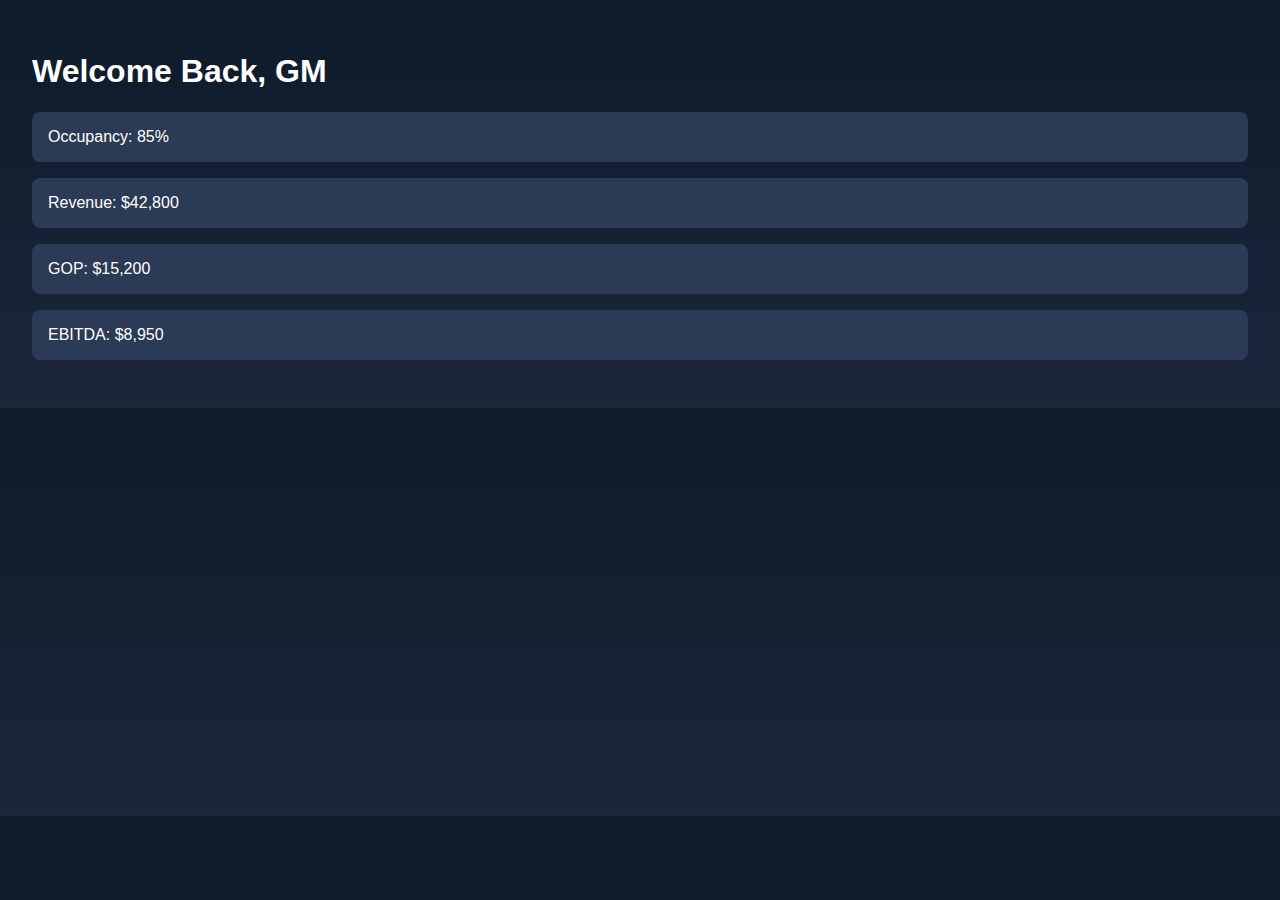
<file: dashboard.html>
<!DOCTYPE html>
<html lang="en">
<head>
  <meta charset="UTF-8">
  <title>Dashboard - Opsly</title>
  <style>
    body {
      margin: 0;
      font-family: 'Segoe UI', Tahoma, Geneva, Verdana, sans-serif;
      background: linear-gradient(to bottom, #0d1b2a, #1b263b);
      color: white;
    }
    .container {
      padding: 2rem;
    }
    .kpi {
      background: #2b3a55;
      padding: 1rem;
      margin: 1rem 0;
      border-radius: 8px;
    }
  </style>
</head>
<body>
  <div class="container">
    <h1>Welcome Back, GM</h1>
    <div class="kpi">Occupancy: 85%</div>
    <div class="kpi">Revenue: $42,800</div>
    <div class="kpi">GOP: $15,200</div>
    <div class="kpi">EBITDA: $8,950</div>
  </div>
</body>
</html>
</file>
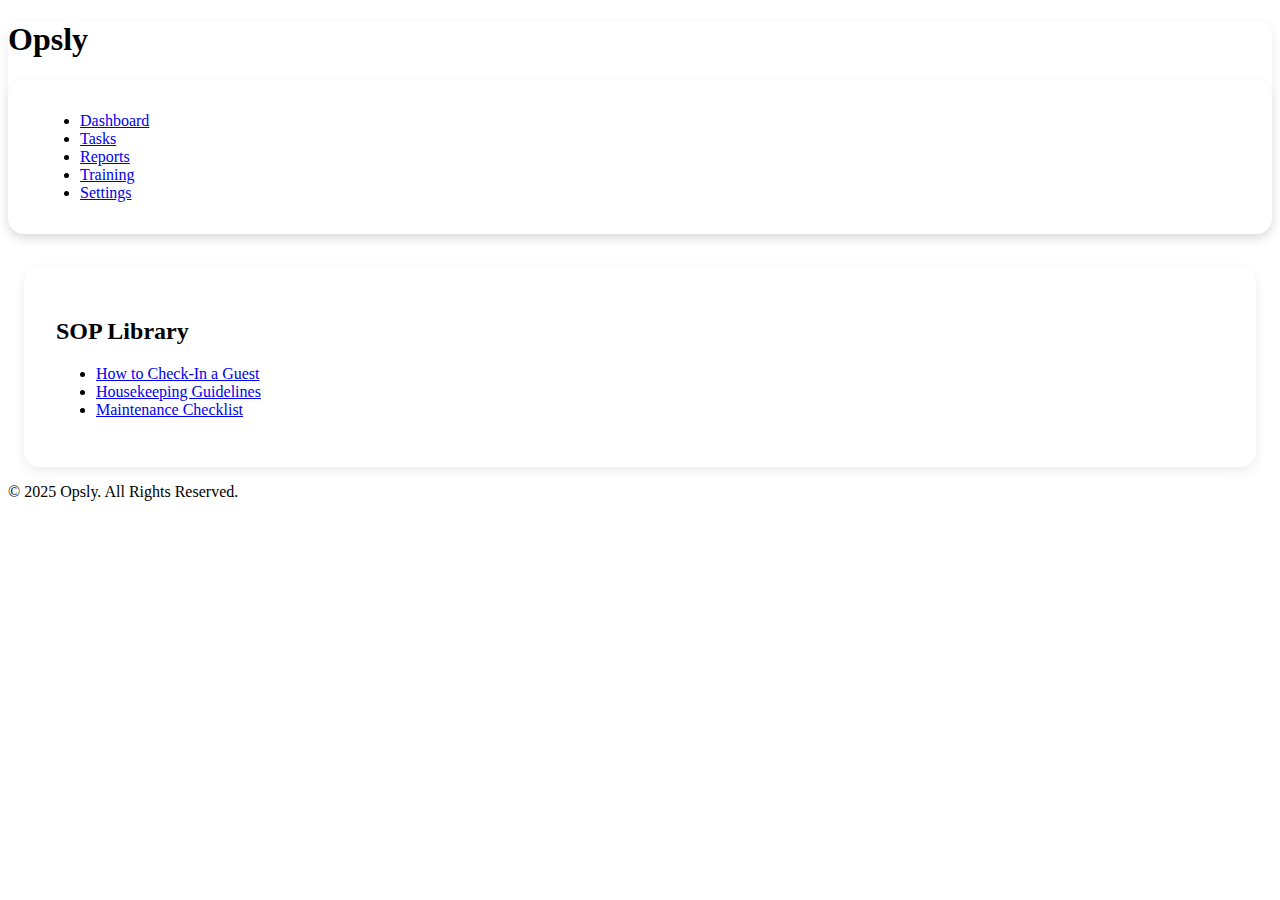
<file: training.html>
<!DOCTYPE html>
    <html lang="en">
    <head>
        <meta charset="UTF-8">
        <meta name="viewport" content="width=device-width, initial-scale=1.0">
        <title>Opsly - SOP Library</title>
        <link rel="stylesheet" href="styles.css">
    </head>
    <body>
        <header>
            <div class="logo">
                <h1>Opsly</h1>
            </div>
            <nav>
                <ul>
                    <li><a href="#dashboard">Dashboard</a></li>
                    <li><a href="#tasks">Tasks</a></li>
                    <li><a href="#reports">Reports</a></li>
                    <li><a href="#training">Training</a></li>
                    <li><a href="#settings">Settings</a></li>
                </ul>
            </nav>
        </header>

        <main>
            <section id="training">
                <h2>SOP Library</h2>
                <ul>
                    <li><a href="#">How to Check-In a Guest</a></li>
                    <li><a href="#">Housekeeping Guidelines</a></li>
                    <li><a href="#">Maintenance Checklist</a></li>
                </ul>
            </section>
        </main>

        <footer>
            <p>&copy; 2025 Opsly. All Rights Reserved.</p>
        </footer>
    </body>
    </html>
</file>
<file: styles.css>
<!DOCTYPE html>
<html
  lang="en"
  
  data-color-mode="auto" data-light-theme="light" data-dark-theme="dark"
  data-a11y-animated-images="system" data-a11y-link-underlines="true"
  
  >



  <head>
    <meta charset="utf-8">
  <link rel="dns-prefetch" href="https://github.githubassets.com">
  <link rel="dns-prefetch" href="https://avatars.githubusercontent.com">
  <link rel="dns-prefetch" href="https://github-cloud.s3.amazonaws.com">
  <link rel="dns-prefetch" href="https://user-images.githubusercontent.com/">
  <link rel="preconnect" href="https://github.githubassets.com" crossorigin>
  <link rel="preconnect" href="https://avatars.githubusercontent.com">

  


  <link crossorigin="anonymous" media="all" rel="stylesheet" href="https://github.githubassets.com/assets/light-74231a1f3bbb.css" /><link crossorigin="anonymous" media="all" rel="stylesheet" href="https://github.githubassets.com/assets/dark-8a995f0bacd4.css" /><link data-color-theme="dark_dimmed" crossorigin="anonymous" media="all" rel="stylesheet" data-href="https://github.githubassets.com/assets/dark_dimmed-f37fb7684b1f.css" /><link data-color-theme="dark_high_contrast" crossorigin="anonymous" media="all" rel="stylesheet" data-href="https://github.githubassets.com/assets/dark_high_contrast-9ac301c3ebe5.css" /><link data-color-theme="dark_colorblind" crossorigin="anonymous" media="all" rel="stylesheet" data-href="https://github.githubassets.com/assets/dark_colorblind-cd826e8636dc.css" /><link data-color-theme="light_colorblind" crossorigin="anonymous" media="all" rel="stylesheet" data-href="https://github.githubassets.com/assets/light_colorblind-f91b0f603451.css" /><link data-color-theme="light_high_contrast" crossorigin="anonymous" media="all" rel="stylesheet" data-href="https://github.githubassets.com/assets/light_high_contrast-83beb16e0ecf.css" /><link data-color-theme="light_tritanopia" crossorigin="anonymous" media="all" rel="stylesheet" data-href="https://github.githubassets.com/assets/light_tritanopia-6e122dab64fc.css" /><link data-color-theme="dark_tritanopia" crossorigin="anonymous" media="all" rel="stylesheet" data-href="https://github.githubassets.com/assets/dark_tritanopia-18119e682df0.css" />

    <link crossorigin="anonymous" media="all" rel="stylesheet" href="https://github.githubassets.com/assets/primer-primitives-225433424a87.css" />
    <link crossorigin="anonymous" media="all" rel="stylesheet" href="https://github.githubassets.com/assets/primer-aaa714e5674d.css" />
    <link crossorigin="anonymous" media="all" rel="stylesheet" href="https://github.githubassets.com/assets/global-7eaba1d4847c.css" />
    <link crossorigin="anonymous" media="all" rel="stylesheet" href="https://github.githubassets.com/assets/github-ea73c9cb5377.css" />
  <link crossorigin="anonymous" media="all" rel="stylesheet" href="https://github.githubassets.com/assets/repository-4fce88777fa8.css" />
<link crossorigin="anonymous" media="all" rel="stylesheet" href="https://github.githubassets.com/assets/code-0210be90f4d3.css" />

  


  <script type="application/json" id="client-env">{"locale":"en","featureFlags":["a11y_quote_reply_fix","allow_subscription_halted_error","copilot_immersive_issue_preview","copilot_new_references_ui","copilot_chat_repo_custom_instructions_preview","copilot_chat_opening_thread_switch","copilot_no_floating_button","copilot_topics_as_references","copilot_read_shared_conversation","copilot_duplicate_thread","copilot_share_active_subthread","copilot_buffered_streaming","dotcom_chat_client_side_skills","experimentation_azure_variant_endpoint","failbot_handle_non_errors","fgpat_form_ui_updates","geojson_azure_maps","ghost_pilot_confidence_truncation_25","ghost_pilot_confidence_truncation_40","github_models_gateway","github_models_o3_mini_streaming","hovercard_accessibility","insert_before_patch","issues_advanced_search","issues_react_remove_placeholders","issues_react_blur_item_picker_on_close","marketing_pages_search_explore_provider","memex_roadmap_drag_style","primer_react_css_modules_ga","react_data_router_pull_requests","remove_child_patch","repository_suggester_elastic_search","sample_network_conn_type","swp_enterprise_contact_form","site_proxima_australia_update","viewscreen_sandbox","issues_react_create_milestone","issues_react_cache_fix_workaround","lifecycle_label_name_updates","item_picker_new_select_panel","copilot_task_oriented_assistive_prompts","issue_types_prevent_private_type_creation","issues_react_grouped_diff_on_edit_history","use_paginated_repository_picker","issues_react_bypass_template_selection","refresh_image_video_src","react_router_dispose_on_disconnect","codespaces_prebuild_region_target_update","turbo_app_id_restore","copilot_code_review_sign_up_closed"],"login":"Nickblaschke"}</script>
<script crossorigin="anonymous" defer="defer" type="application/javascript" src="https://github.githubassets.com/assets/wp-runtime-9126c875f664.js"></script>
<script crossorigin="anonymous" defer="defer" type="application/javascript" src="https://github.githubassets.com/assets/vendors-node_modules_oddbird_popover-polyfill_dist_popover_js-9da652f58479.js"></script>
<script crossorigin="anonymous" defer="defer" type="application/javascript" src="https://github.githubassets.com/assets/vendors-node_modules_github_arianotify-polyfill_ariaNotify-polyfill_js-node_modules_github_mi-3abb8f-46b9f4874d95.js"></script>
<script crossorigin="anonymous" defer="defer" type="application/javascript" src="https://github.githubassets.com/assets/ui_packages_failbot_failbot_ts-75968cfb5298.js"></script>
<script crossorigin="anonymous" defer="defer" type="application/javascript" src="https://github.githubassets.com/assets/environment-f04cb2a9fc8c.js"></script>
<script crossorigin="anonymous" defer="defer" type="application/javascript" src="https://github.githubassets.com/assets/vendors-node_modules_primer_behaviors_dist_esm_index_mjs-0dbb79f97f8f.js"></script>
<script crossorigin="anonymous" defer="defer" type="application/javascript" src="https://github.githubassets.com/assets/vendors-node_modules_github_selector-observer_dist_index_esm_js-f690fd9ae3d5.js"></script>
<script crossorigin="anonymous" defer="defer" type="application/javascript" src="https://github.githubassets.com/assets/vendors-node_modules_github_relative-time-element_dist_index_js-62d275b7ddd9.js"></script>
<script crossorigin="anonymous" defer="defer" type="application/javascript" src="https://github.githubassets.com/assets/vendors-node_modules_github_text-expander-element_dist_index_js-78748950cb0c.js"></script>
<script crossorigin="anonymous" defer="defer" type="application/javascript" src="https://github.githubassets.com/assets/vendors-node_modules_github_auto-complete-element_dist_index_js-node_modules_github_catalyst_-8e9f78-a90ac05d2469.js"></script>
<script crossorigin="anonymous" defer="defer" type="application/javascript" src="https://github.githubassets.com/assets/vendors-node_modules_github_filter-input-element_dist_index_js-node_modules_github_remote-inp-b5f1d7-a1760ffda83d.js"></script>
<script crossorigin="anonymous" defer="defer" type="application/javascript" src="https://github.githubassets.com/assets/vendors-node_modules_github_markdown-toolbar-element_dist_index_js-ceef33f593fa.js"></script>
<script crossorigin="anonymous" defer="defer" type="application/javascript" src="https://github.githubassets.com/assets/vendors-node_modules_github_file-attachment-element_dist_index_js-node_modules_primer_view-co-c44a69-efa32db3a345.js"></script>
<script crossorigin="anonymous" defer="defer" type="application/javascript" src="https://github.githubassets.com/assets/github-elements-394f8eb34f19.js"></script>
<script crossorigin="anonymous" defer="defer" type="application/javascript" src="https://github.githubassets.com/assets/element-registry-8206a1f1fc89.js"></script>
<script crossorigin="anonymous" defer="defer" type="application/javascript" src="https://github.githubassets.com/assets/vendors-node_modules_braintree_browser-detection_dist_browser-detection_js-node_modules_githu-2906d7-2a07a295af40.js"></script>
<script crossorigin="anonymous" defer="defer" type="application/javascript" src="https://github.githubassets.com/assets/vendors-node_modules_lit-html_lit-html_js-be8cb88f481b.js"></script>
<script crossorigin="anonymous" defer="defer" type="application/javascript" src="https://github.githubassets.com/assets/vendors-node_modules_github_mini-throttle_dist_index_js-node_modules_morphdom_dist_morphdom-e-7c534c-a4a1922eb55f.js"></script>
<script crossorigin="anonymous" defer="defer" type="application/javascript" src="https://github.githubassets.com/assets/vendors-node_modules_github_turbo_dist_turbo_es2017-esm_js-a03ee12d659a.js"></script>
<script crossorigin="anonymous" defer="defer" type="application/javascript" src="https://github.githubassets.com/assets/vendors-node_modules_github_remote-form_dist_index_js-node_modules_delegated-events_dist_inde-893f9f-b6294cf703b7.js"></script>
<script crossorigin="anonymous" defer="defer" type="application/javascript" src="https://github.githubassets.com/assets/vendors-node_modules_color-convert_index_js-e3180fe3bcb3.js"></script>
<script crossorigin="anonymous" defer="defer" type="application/javascript" src="https://github.githubassets.com/assets/vendors-node_modules_github_quote-selection_dist_index_js-node_modules_github_session-resume_-947061-e7a6c4a19f98.js"></script>
<script crossorigin="anonymous" defer="defer" type="application/javascript" src="https://github.githubassets.com/assets/ui_packages_updatable-content_updatable-content_ts-2a55124d5c52.js"></script>
<script crossorigin="anonymous" defer="defer" type="application/javascript" src="https://github.githubassets.com/assets/app_assets_modules_github_behaviors_task-list_ts-app_assets_modules_github_sso_ts-ui_packages-900dde-768abe60b1f8.js"></script>
<script crossorigin="anonymous" defer="defer" type="application/javascript" src="https://github.githubassets.com/assets/app_assets_modules_github_sticky-scroll-into-view_ts-3e000c5d31a9.js"></script>
<script crossorigin="anonymous" defer="defer" type="application/javascript" src="https://github.githubassets.com/assets/app_assets_modules_github_behaviors_ajax-error_ts-app_assets_modules_github_behaviors_include-87a4ae-b8865f653f6b.js"></script>
<script crossorigin="anonymous" defer="defer" type="application/javascript" src="https://github.githubassets.com/assets/app_assets_modules_github_behaviors_commenting_edit_ts-app_assets_modules_github_behaviors_ht-83c235-e429cff6ceb1.js"></script>
<script crossorigin="anonymous" defer="defer" type="application/javascript" src="https://github.githubassets.com/assets/behaviors-c8912a318570.js"></script>
<script crossorigin="anonymous" defer="defer" type="application/javascript" src="https://github.githubassets.com/assets/vendors-node_modules_delegated-events_dist_index_js-node_modules_github_catalyst_lib_index_js-f6223d90c7ba.js"></script>
<script crossorigin="anonymous" defer="defer" type="application/javascript" src="https://github.githubassets.com/assets/notifications-global-01e85cd1be94.js"></script>
<script crossorigin="anonymous" defer="defer" type="application/javascript" src="https://github.githubassets.com/assets/vendors-node_modules_github_mini-throttle_dist_index_js-node_modules_github_catalyst_lib_inde-dbbea9-26cce2010167.js"></script>
<script crossorigin="anonymous" defer="defer" type="application/javascript" src="https://github.githubassets.com/assets/code-menu-1c0aedc134b1.js"></script>
  
  <script crossorigin="anonymous" defer="defer" type="application/javascript" src="https://github.githubassets.com/assets/primer-react-e05a7c4c5398.js"></script>
<script crossorigin="anonymous" defer="defer" type="application/javascript" src="https://github.githubassets.com/assets/react-core-aaa76995a864.js"></script>
<script crossorigin="anonymous" defer="defer" type="application/javascript" src="https://github.githubassets.com/assets/react-lib-f1bca44e0926.js"></script>
<script crossorigin="anonymous" defer="defer" type="application/javascript" src="https://github.githubassets.com/assets/octicons-react-cf2f2ab8dab4.js"></script>
<script crossorigin="anonymous" defer="defer" type="application/javascript" src="https://github.githubassets.com/assets/vendors-node_modules_emotion_is-prop-valid_dist_emotion-is-prop-valid_esm_js-node_modules_emo-62da9f-2df2f32ec596.js"></script>
<script crossorigin="anonymous" defer="defer" type="application/javascript" src="https://github.githubassets.com/assets/vendors-node_modules_github_mini-throttle_dist_index_js-node_modules_stacktrace-parser_dist_s-e7dcdd-9a233856b02c.js"></script>
<script crossorigin="anonymous" defer="defer" type="application/javascript" src="https://github.githubassets.com/assets/vendors-node_modules_oddbird_popover-polyfill_dist_popover-fn_js-55fea94174bf.js"></script>
<script crossorigin="anonymous" defer="defer" type="application/javascript" src="https://github.githubassets.com/assets/vendors-node_modules_dompurify_dist_purify_es_mjs-dd1d3ea6a436.js"></script>
<script crossorigin="anonymous" defer="defer" type="application/javascript" src="https://github.githubassets.com/assets/vendors-node_modules_lodash-es__Stack_js-node_modules_lodash-es__Uint8Array_js-node_modules_l-4faaa6-4a736fde5c2f.js"></script>
<script crossorigin="anonymous" defer="defer" type="application/javascript" src="https://github.githubassets.com/assets/vendors-node_modules_lodash-es__baseIsEqual_js-8929eb9718d5.js"></script>
<script crossorigin="anonymous" defer="defer" type="application/javascript" src="https://github.githubassets.com/assets/vendors-node_modules_react-intersection-observer_react-intersection-observer_modern_mjs-node_-b27033-ba82cef135e3.js"></script>
<script crossorigin="anonymous" defer="defer" type="application/javascript" src="https://github.githubassets.com/assets/vendors-node_modules_focus-visible_dist_focus-visible_js-node_modules_fzy_js_index_js-node_mo-f2fece-29a0ceccb1f1.js"></script>
<script crossorigin="anonymous" defer="defer" type="application/javascript" src="https://github.githubassets.com/assets/ui_packages_aria-live_aria-live_ts-ui_packages_promise-with-resolvers-polyfill_promise-with-r-17c672-34345cb18aac.js"></script>
<script crossorigin="anonymous" defer="defer" type="application/javascript" src="https://github.githubassets.com/assets/ui_packages_paths_index_ts-e019c54eb886.js"></script>
<script crossorigin="anonymous" defer="defer" type="application/javascript" src="https://github.githubassets.com/assets/ui_packages_ref-selector_RefSelector_tsx-7496afc3784d.js"></script>
<script crossorigin="anonymous" defer="defer" type="application/javascript" src="https://github.githubassets.com/assets/ui_packages_commit-attribution_index_ts-ui_packages_commit-checks-status_index_ts-ui_packages-7094d4-15017f02e61c.js"></script>
<script crossorigin="anonymous" defer="defer" type="application/javascript" src="https://github.githubassets.com/assets/ui_packages_diffs_diff-parts_ts-b05d9274ce63.js"></script>
<script crossorigin="anonymous" defer="defer" type="application/javascript" src="https://github.githubassets.com/assets/ui_packages_app-uuid_app-uuid_ts-ui_packages_document-metadata_document-metadata_ts-ui_packag-4d8de9-984abad712fb.js"></script>
<script crossorigin="anonymous" defer="defer" type="application/javascript" src="https://github.githubassets.com/assets/ui_packages_code-view-shared_hooks_use-canonical-object_ts-ui_packages_code-view-shared_hooks-5f1d09-1ee828c2d6e8.js"></script>
<script crossorigin="anonymous" defer="defer" type="application/javascript" src="https://github.githubassets.com/assets/app_assets_modules_github_blob-anchor_ts-ui_packages_code-nav_code-nav_ts-ui_packages_filter--8253c1-91468a3354f9.js"></script>
<script crossorigin="anonymous" defer="defer" type="application/javascript" src="https://github.githubassets.com/assets/react-code-view-82c0fca9c63a.js"></script>
<link crossorigin="anonymous" media="all" rel="stylesheet" href="https://github.githubassets.com/assets/primer-react.9df1783473f10f02fb62.module.css" />
<link crossorigin="anonymous" media="all" rel="stylesheet" href="https://github.githubassets.com/assets/react-code-view.a0633e3d36c876a6eaa1.module.css" />


  <title>OPSLYSS/styles.css at main · Nickblaschke/OPSLYSS</title>



  <meta name="route-pattern" content="/:user_id/:repository/blob/*name(/*path)" data-turbo-transient>
  <meta name="route-controller" content="blob" data-turbo-transient>
  <meta name="route-action" content="show" data-turbo-transient>

    
  <meta name="current-catalog-service-hash" content="f3abb0cc802f3d7b95fc8762b94bdcb13bf39634c40c357301c4aa1d67a256fb">


  <meta name="request-id" content="EB98:3CB3F8:574FC63:79D6D5C:67E4407D" data-turbo-transient="true" /><meta name="html-safe-nonce" content="0b5b01f7ffdd82f57d327fce6ca6e6781e2aebc4ab0bfc7ba66e86f39743a6cd" data-turbo-transient="true" /><meta name="visitor-payload" content="eyJyZWZlcnJlciI6bnVsbCwicmVxdWVzdF9pZCI6IkVCOTg6M0NCM0Y4OjU3NEZDNjM6NzlENkQ1Qzo2N0U0NDA3RCIsInZpc2l0b3JfaWQiOiIyMjA3ODgxNzk0ODQxMzE2MDkxIiwicmVnaW9uX2VkZ2UiOiJpYWQiLCJyZWdpb25fcmVuZGVyIjoiaWFkIn0=" data-turbo-transient="true" /><meta name="visitor-hmac" content="45dafbafa5a3e18f2c7d82a9accc8d9a7c8f5eb13c4946a9f9a0e1d52bff0f8d" data-turbo-transient="true" />


    <meta name="hovercard-subject-tag" content="repository:954210103" data-turbo-transient>


  <meta name="github-keyboard-shortcuts" content="repository,source-code,file-tree,copilot" data-turbo-transient="true" />
  

  <meta name="selected-link" value="repo_source" data-turbo-transient>
  <link rel="assets" href="https://github.githubassets.com/">

    <meta name="google-site-verification" content="Apib7-x98H0j5cPqHWwSMm6dNU4GmODRoqxLiDzdx9I">

<meta name="octolytics-url" content="https://collector.github.com/github/collect" /><meta name="octolytics-actor-id" content="204552570" /><meta name="octolytics-actor-login" content="Nickblaschke" /><meta name="octolytics-actor-hash" content="73a8c4b4de93e459b20a2d989ee8dae0df8bc91a0d73535adcd874ff9c453129" />

  <meta name="analytics-location" content="/&lt;user-name&gt;/&lt;repo-name&gt;/blob/show" data-turbo-transient="true" />

  




    <meta name="user-login" content="Nickblaschke">

  <link rel="sudo-modal" href="/sessions/sudo_modal">

    <meta name="viewport" content="width=device-width">

    

      <meta name="description" content="Contribute to Nickblaschke/OPSLYSS development by creating an account on GitHub.">

      <link rel="search" type="application/opensearchdescription+xml" href="/opensearch.xml" title="GitHub">

    <link rel="fluid-icon" href="https://github.com/fluidicon.png" title="GitHub">
    <meta property="fb:app_id" content="1401488693436528">
    <meta name="apple-itunes-app" content="app-id=1477376905, app-argument=https://github.com/Nickblaschke/OPSLYSS/blob/main/styles.css" />

      <meta name="twitter:image" content="https://opengraph.githubassets.com/4d93f4324b3165fdcfa3c0224ac78be2e5b540ced1276cac5077110eae349db5/Nickblaschke/OPSLYSS" /><meta name="twitter:site" content="@github" /><meta name="twitter:card" content="summary_large_image" /><meta name="twitter:title" content="OPSLYSS/styles.css at main · Nickblaschke/OPSLYSS" /><meta name="twitter:description" content="Contribute to Nickblaschke/OPSLYSS development by creating an account on GitHub." />
  <meta property="og:image" content="https://opengraph.githubassets.com/4d93f4324b3165fdcfa3c0224ac78be2e5b540ced1276cac5077110eae349db5/Nickblaschke/OPSLYSS" /><meta property="og:image:alt" content="Contribute to Nickblaschke/OPSLYSS development by creating an account on GitHub." /><meta property="og:image:width" content="1200" /><meta property="og:image:height" content="600" /><meta property="og:site_name" content="GitHub" /><meta property="og:type" content="object" /><meta property="og:title" content="OPSLYSS/styles.css at main · Nickblaschke/OPSLYSS" /><meta property="og:url" content="https://github.com/Nickblaschke/OPSLYSS/blob/main/styles.css" /><meta property="og:description" content="Contribute to Nickblaschke/OPSLYSS development by creating an account on GitHub." />
  


      <link rel="shared-web-socket" href="wss://alive.github.com/_sockets/u/204552570/ws?session=eyJ2IjoiVjMiLCJ1IjoyMDQ1NTI1NzAsInMiOjE2MjcyNDAxODcsImMiOjIwMjI1Mjc5OTAsInQiOjE3NDMwMTE5Njh9--5a173d45fb0df5ff3ccb453c4cc9bf47416d364d6d45c5c1fa8fb202036f6e04" data-refresh-url="/_alive" data-session-id="990316f1bc136c9ca98ef69e12da23ad2f19b22b2727237e8c90bf0567b7d805">
      <link rel="shared-web-socket-src" href="/assets-cdn/worker/socket-worker-eff89a71ae86.js">


      <meta name="hostname" content="github.com">


      <meta name="keyboard-shortcuts-preference" content="all">
      <meta name="hovercards-preference" content="true">
      <meta name="announcement-preference-hovercard" content="true">

        <meta name="expected-hostname" content="github.com">


  <meta http-equiv="x-pjax-version" content="5c018ac88592d0ad13be8859da6f62602c00cb3cc499a126e7c30c9d942afd08" data-turbo-track="reload">
  <meta http-equiv="x-pjax-csp-version" content="77190eb53eb47fc30bd2fcc17a7eefa2dfd8505869fee9299ba911be3a40a9eb" data-turbo-track="reload">
  <meta http-equiv="x-pjax-css-version" content="911af613659f2a8ff08d51fd492330c9e8a6ed8f0c4eb3c6632db43599431d16" data-turbo-track="reload">
  <meta http-equiv="x-pjax-js-version" content="0ad41bb84812383c89479db1d2e2a049187f00d05bda385d0ecc0f6c6bdd9d8b" data-turbo-track="reload">

  <meta name="turbo-cache-control" content="no-preview" data-turbo-transient="">

      <meta name="turbo-cache-control" content="no-cache" data-turbo-transient>

    <meta data-hydrostats="publish">
  <meta name="go-import" content="github.com/Nickblaschke/OPSLYSS git https://github.com/Nickblaschke/OPSLYSS.git">

  <meta name="octolytics-dimension-user_id" content="204552570" /><meta name="octolytics-dimension-user_login" content="Nickblaschke" /><meta name="octolytics-dimension-repository_id" content="954210103" /><meta name="octolytics-dimension-repository_nwo" content="Nickblaschke/OPSLYSS" /><meta name="octolytics-dimension-repository_public" content="true" /><meta name="octolytics-dimension-repository_is_fork" content="false" /><meta name="octolytics-dimension-repository_network_root_id" content="954210103" /><meta name="octolytics-dimension-repository_network_root_nwo" content="Nickblaschke/OPSLYSS" />



    

    <meta name="turbo-body-classes" content="logged-in env-production page-responsive">


  <meta name="browser-stats-url" content="https://api.github.com/_private/browser/stats">

  <meta name="browser-errors-url" content="https://api.github.com/_private/browser/errors">

  <meta name="release" content="96532fce0617dfcd7fe2a5e25c610defe99a969e">

  <link rel="mask-icon" href="https://github.githubassets.com/assets/pinned-octocat-093da3e6fa40.svg" color="#000000">
  <link rel="alternate icon" class="js-site-favicon" type="image/png" href="https://github.githubassets.com/favicons/favicon.png">
  <link rel="icon" class="js-site-favicon" type="image/svg+xml" href="https://github.githubassets.com/favicons/favicon.svg" data-base-href="https://github.githubassets.com/favicons/favicon">

<meta name="theme-color" content="#1e2327">
<meta name="color-scheme" content="light dark" />

  <link rel="apple-touch-icon" href="https://github.githubassets.com/assets/apple-touch-icon-92bd46d04241.png">
  <link rel="apple-touch-icon" sizes="180x180" href="https://github.githubassets.com/assets/apple-touch-icon-180x180-a80b8e11abe2.png">
  <meta name="apple-mobile-web-app-title" content="GitHub">

  <link rel="manifest" href="/manifest.json" crossOrigin="use-credentials">

  </head>

  <body class="logged-in env-production page-responsive" style="word-wrap: break-word;">
    <div data-turbo-body class="logged-in env-production page-responsive" style="word-wrap: break-word;">
      


    <div class="position-relative header-wrapper js-header-wrapper ">
      <a href="#start-of-content" data-skip-target-assigned="false" class="p-3 color-bg-accent-emphasis color-fg-on-emphasis show-on-focus js-skip-to-content">Skip to content</a>

      <span data-view-component="true" class="progress-pjax-loader Progress position-fixed width-full">
    <span style="width: 0%;" data-view-component="true" class="Progress-item progress-pjax-loader-bar left-0 top-0 color-bg-accent-emphasis"></span>
</span>      
      
      <script crossorigin="anonymous" defer="defer" type="application/javascript" src="https://github.githubassets.com/assets/ui_packages_ui-commands_ui-commands_ts-2ea4e93613c0.js"></script>
<script crossorigin="anonymous" defer="defer" type="application/javascript" src="https://github.githubassets.com/assets/keyboard-shortcuts-dialog-33dfb803e078.js"></script>
<link crossorigin="anonymous" media="all" rel="stylesheet" href="https://github.githubassets.com/assets/primer-react.9df1783473f10f02fb62.module.css" />

<react-partial
  partial-name="keyboard-shortcuts-dialog"
  data-ssr="false"
  data-attempted-ssr="false"
>
  
  <script type="application/json" data-target="react-partial.embeddedData">{"props":{"docsUrl":"https://docs.github.com/get-started/accessibility/keyboard-shortcuts"}}</script>
  <div data-target="react-partial.reactRoot"></div>
</react-partial>




      

          

              <header class="AppHeader" role="banner">
  <h2 class="sr-only">Navigation Menu</h2>

    

    <div class="AppHeader-globalBar pb-2 js-global-bar">
      <div class="AppHeader-globalBar-start">
          <deferred-side-panel data-url="/_side-panels/global">
  <include-fragment data-target="deferred-side-panel.fragment">
      <button aria-label="Open global navigation menu" data-action="click:deferred-side-panel#loadPanel click:deferred-side-panel#panelOpened" data-show-dialog-id="dialog-0713554f-7e04-48c5-8909-e545eebe1763" id="dialog-show-dialog-0713554f-7e04-48c5-8909-e545eebe1763" type="button" data-view-component="true" class="Button Button--iconOnly Button--secondary Button--medium AppHeader-button p-0 color-fg-muted">  <svg aria-hidden="true" height="16" viewBox="0 0 16 16" version="1.1" width="16" data-view-component="true" class="octicon octicon-three-bars Button-visual">
    <path d="M1 2.75A.75.75 0 0 1 1.75 2h12.5a.75.75 0 0 1 0 1.5H1.75A.75.75 0 0 1 1 2.75Zm0 5A.75.75 0 0 1 1.75 7h12.5a.75.75 0 0 1 0 1.5H1.75A.75.75 0 0 1 1 7.75ZM1.75 12h12.5a.75.75 0 0 1 0 1.5H1.75a.75.75 0 0 1 0-1.5Z"></path>
</svg>
</button>

<dialog-helper>
  <dialog data-target="deferred-side-panel.panel" id="dialog-0713554f-7e04-48c5-8909-e545eebe1763" aria-modal="true" aria-labelledby="dialog-0713554f-7e04-48c5-8909-e545eebe1763-title" aria-describedby="dialog-0713554f-7e04-48c5-8909-e545eebe1763-description" data-view-component="true" class="Overlay Overlay-whenNarrow Overlay--size-small-portrait Overlay--motion-scaleFade Overlay--placement-left SidePanel Overlay--disableScroll">
    <div styles="flex-direction: row;" data-view-component="true" class="Overlay-header">
  <div class="Overlay-headerContentWrap">
    <div class="Overlay-titleWrap">
      <h1 class="Overlay-title sr-only" id="dialog-0713554f-7e04-48c5-8909-e545eebe1763-title">
        Global navigation
      </h1>
            <div data-view-component="true" class="d-flex">
      <div data-view-component="true" class="AppHeader-logo position-relative">
        <svg aria-hidden="true" height="24" viewBox="0 0 24 24" version="1.1" width="24" data-view-component="true" class="octicon octicon-mark-github">
    <path d="M12 1C5.9225 1 1 5.9225 1 12C1 16.8675 4.14875 20.9787 8.52125 22.4362C9.07125 22.5325 9.2775 22.2025 9.2775 21.9137C9.2775 21.6525 9.26375 20.7862 9.26375 19.865C6.5 20.3737 5.785 19.1912 5.565 18.5725C5.44125 18.2562 4.905 17.28 4.4375 17.0187C4.0525 16.8125 3.5025 16.3037 4.42375 16.29C5.29 16.2762 5.90875 17.0875 6.115 17.4175C7.105 19.0812 8.68625 18.6137 9.31875 18.325C9.415 17.61 9.70375 17.1287 10.02 16.8537C7.5725 16.5787 5.015 15.63 5.015 11.4225C5.015 10.2262 5.44125 9.23625 6.1425 8.46625C6.0325 8.19125 5.6475 7.06375 6.2525 5.55125C6.2525 5.55125 7.17375 5.2625 9.2775 6.67875C10.1575 6.43125 11.0925 6.3075 12.0275 6.3075C12.9625 6.3075 13.8975 6.43125 14.7775 6.67875C16.8813 5.24875 17.8025 5.55125 17.8025 5.55125C18.4075 7.06375 18.0225 8.19125 17.9125 8.46625C18.6138 9.23625 19.04 10.2125 19.04 11.4225C19.04 15.6437 16.4688 16.5787 14.0213 16.8537C14.42 17.1975 14.7638 17.8575 14.7638 18.8887C14.7638 20.36 14.75 21.5425 14.75 21.9137C14.75 22.2025 14.9563 22.5462 15.5063 22.4362C19.8513 20.9787 23 16.8537 23 12C23 5.9225 18.0775 1 12 1Z"></path>
</svg>
</div></div>
    </div>
    <div class="Overlay-actionWrap">
      <button data-close-dialog-id="dialog-0713554f-7e04-48c5-8909-e545eebe1763" aria-label="Close" type="button" data-view-component="true" class="close-button Overlay-closeButton"><svg aria-hidden="true" height="16" viewBox="0 0 16 16" version="1.1" width="16" data-view-component="true" class="octicon octicon-x">
    <path d="M3.72 3.72a.75.75 0 0 1 1.06 0L8 6.94l3.22-3.22a.749.749 0 0 1 1.275.326.749.749 0 0 1-.215.734L9.06 8l3.22 3.22a.749.749 0 0 1-.326 1.275.749.749 0 0 1-.734-.215L8 9.06l-3.22 3.22a.751.751 0 0 1-1.042-.018.751.751 0 0 1-.018-1.042L6.94 8 3.72 4.78a.75.75 0 0 1 0-1.06Z"></path>
</svg></button>
    </div>
  </div>
  
</div>
      <scrollable-region data-labelled-by="dialog-0713554f-7e04-48c5-8909-e545eebe1763-title">
        <div data-view-component="true" class="Overlay-body d-flex flex-column px-2">    <div data-view-component="true" class="d-flex flex-column mb-3">
        <nav aria-label="Site navigation" data-view-component="true" class="ActionList">
  
  <nav-list>
    <ul data-target="nav-list.topLevelList" data-view-component="true" class="ActionListWrap">
        
          
<li data-item-id="" data-targets="nav-list.items" data-view-component="true" class="ActionListItem">
    
    
    <a data-hotkey="g d" data-analytics-event="{&quot;category&quot;:&quot;Global navigation&quot;,&quot;action&quot;:&quot;HOME&quot;,&quot;label&quot;:null}" id="item-a9279c7d-d664-4868-bf9f-de1e4aa4826d" href="/dashboard" data-view-component="true" class="ActionListContent ActionListContent--visual16">
        <span class="ActionListItem-visual ActionListItem-visual--leading">
          <svg aria-hidden="true" height="16" viewBox="0 0 16 16" version="1.1" width="16" data-view-component="true" class="octicon octicon-home">
    <path d="M6.906.664a1.749 1.749 0 0 1 2.187 0l5.25 4.2c.415.332.657.835.657 1.367v7.019A1.75 1.75 0 0 1 13.25 15h-3.5a.75.75 0 0 1-.75-.75V9H7v5.25a.75.75 0 0 1-.75.75h-3.5A1.75 1.75 0 0 1 1 13.25V6.23c0-.531.242-1.034.657-1.366l5.25-4.2Zm1.25 1.171a.25.25 0 0 0-.312 0l-5.25 4.2a.25.25 0 0 0-.094.196v7.019c0 .138.112.25.25.25H5.5V8.25a.75.75 0 0 1 .75-.75h3.5a.75.75 0 0 1 .75.75v5.25h2.75a.25.25 0 0 0 .25-.25V6.23a.25.25 0 0 0-.094-.195Z"></path>
</svg>
        </span>
      
        <span data-view-component="true" class="ActionListItem-label">
          Home
</span>      
</a>
  
</li>

        
          
<li data-item-id="" data-targets="nav-list.items" data-view-component="true" class="ActionListItem">
    
    
    <a data-hotkey="g i" data-analytics-event="{&quot;category&quot;:&quot;Global navigation&quot;,&quot;action&quot;:&quot;ISSUES&quot;,&quot;label&quot;:null}" id="item-f48259f7-326f-4e9f-ae39-45d8c24afa23" href="/issues" data-view-component="true" class="ActionListContent ActionListContent--visual16">
        <span class="ActionListItem-visual ActionListItem-visual--leading">
          <svg aria-hidden="true" height="16" viewBox="0 0 16 16" version="1.1" width="16" data-view-component="true" class="octicon octicon-issue-opened">
    <path d="M8 9.5a1.5 1.5 0 1 0 0-3 1.5 1.5 0 0 0 0 3Z"></path><path d="M8 0a8 8 0 1 1 0 16A8 8 0 0 1 8 0ZM1.5 8a6.5 6.5 0 1 0 13 0 6.5 6.5 0 0 0-13 0Z"></path>
</svg>
        </span>
      
        <span data-view-component="true" class="ActionListItem-label">
          Issues
</span>      
</a>
  
</li>

        
          
<li data-item-id="" data-targets="nav-list.items" data-view-component="true" class="ActionListItem">
    
    
    <a data-hotkey="g p" data-analytics-event="{&quot;category&quot;:&quot;Global navigation&quot;,&quot;action&quot;:&quot;PULL_REQUESTS&quot;,&quot;label&quot;:null}" id="item-56c2dc4e-bd39-49d8-bbbf-838ab5c0fcd3" href="/pulls" data-view-component="true" class="ActionListContent ActionListContent--visual16">
        <span class="ActionListItem-visual ActionListItem-visual--leading">
          <svg aria-hidden="true" height="16" viewBox="0 0 16 16" version="1.1" width="16" data-view-component="true" class="octicon octicon-git-pull-request">
    <path d="M1.5 3.25a2.25 2.25 0 1 1 3 2.122v5.256a2.251 2.251 0 1 1-1.5 0V5.372A2.25 2.25 0 0 1 1.5 3.25Zm5.677-.177L9.573.677A.25.25 0 0 1 10 .854V2.5h1A2.5 2.5 0 0 1 13.5 5v5.628a2.251 2.251 0 1 1-1.5 0V5a1 1 0 0 0-1-1h-1v1.646a.25.25 0 0 1-.427.177L7.177 3.427a.25.25 0 0 1 0-.354ZM3.75 2.5a.75.75 0 1 0 0 1.5.75.75 0 0 0 0-1.5Zm0 9.5a.75.75 0 1 0 0 1.5.75.75 0 0 0 0-1.5Zm8.25.75a.75.75 0 1 0 1.5 0 .75.75 0 0 0-1.5 0Z"></path>
</svg>
        </span>
      
        <span data-view-component="true" class="ActionListItem-label">
          Pull requests
</span>      
</a>
  
</li>

        
          
<li data-item-id="" data-targets="nav-list.items" data-item-id="projects" data-view-component="true" class="ActionListItem">
    
    
    <a data-analytics-event="{&quot;category&quot;:&quot;Global navigation&quot;,&quot;action&quot;:&quot;PROJECTS&quot;,&quot;label&quot;:null}" id="item-a5dffd50-35e0-4cd9-9f54-5d0cd52ab4c7" href="/projects" data-view-component="true" class="ActionListContent ActionListContent--visual16">
        <span class="ActionListItem-visual ActionListItem-visual--leading">
          <svg aria-hidden="true" height="16" viewBox="0 0 16 16" version="1.1" width="16" data-view-component="true" class="octicon octicon-table">
    <path d="M0 1.75C0 .784.784 0 1.75 0h12.5C15.216 0 16 .784 16 1.75v12.5A1.75 1.75 0 0 1 14.25 16H1.75A1.75 1.75 0 0 1 0 14.25ZM6.5 6.5v8h7.75a.25.25 0 0 0 .25-.25V6.5Zm8-1.5V1.75a.25.25 0 0 0-.25-.25H6.5V5Zm-13 1.5v7.75c0 .138.112.25.25.25H5v-8ZM5 5V1.5H1.75a.25.25 0 0 0-.25.25V5Z"></path>
</svg>
        </span>
      
        <span data-view-component="true" class="ActionListItem-label">
          Projects
</span>      
</a>
  
</li>

        
          
<li data-item-id="" data-targets="nav-list.items" data-view-component="true" class="ActionListItem">
    
    
    <a data-analytics-event="{&quot;category&quot;:&quot;Global navigation&quot;,&quot;action&quot;:&quot;DISCUSSIONS&quot;,&quot;label&quot;:null}" id="item-0bbdbe20-e11e-49a7-a983-641b178ca6ed" href="/discussions" data-view-component="true" class="ActionListContent ActionListContent--visual16">
        <span class="ActionListItem-visual ActionListItem-visual--leading">
          <svg aria-hidden="true" height="16" viewBox="0 0 16 16" version="1.1" width="16" data-view-component="true" class="octicon octicon-comment-discussion">
    <path d="M1.75 1h8.5c.966 0 1.75.784 1.75 1.75v5.5A1.75 1.75 0 0 1 10.25 10H7.061l-2.574 2.573A1.458 1.458 0 0 1 2 11.543V10h-.25A1.75 1.75 0 0 1 0 8.25v-5.5C0 1.784.784 1 1.75 1ZM1.5 2.75v5.5c0 .138.112.25.25.25h1a.75.75 0 0 1 .75.75v2.19l2.72-2.72a.749.749 0 0 1 .53-.22h3.5a.25.25 0 0 0 .25-.25v-5.5a.25.25 0 0 0-.25-.25h-8.5a.25.25 0 0 0-.25.25Zm13 2a.25.25 0 0 0-.25-.25h-.5a.75.75 0 0 1 0-1.5h.5c.966 0 1.75.784 1.75 1.75v5.5A1.75 1.75 0 0 1 14.25 12H14v1.543a1.458 1.458 0 0 1-2.487 1.03L9.22 12.28a.749.749 0 0 1 .326-1.275.749.749 0 0 1 .734.215l2.22 2.22v-2.19a.75.75 0 0 1 .75-.75h1a.25.25 0 0 0 .25-.25Z"></path>
</svg>
        </span>
      
        <span data-view-component="true" class="ActionListItem-label">
          Discussions
</span>      
</a>
  
</li>

        
          
<li data-item-id="" data-targets="nav-list.items" data-view-component="true" class="ActionListItem">
    
    
    <a data-analytics-event="{&quot;category&quot;:&quot;Global navigation&quot;,&quot;action&quot;:&quot;CODESPACES&quot;,&quot;label&quot;:null}" id="item-685d89be-092f-437c-b809-3424e2bff6bc" href="https://github.com/codespaces" data-view-component="true" class="ActionListContent ActionListContent--visual16">
        <span class="ActionListItem-visual ActionListItem-visual--leading">
          <svg aria-hidden="true" height="16" viewBox="0 0 16 16" version="1.1" width="16" data-view-component="true" class="octicon octicon-codespaces">
    <path d="M0 11.25c0-.966.784-1.75 1.75-1.75h12.5c.966 0 1.75.784 1.75 1.75v3A1.75 1.75 0 0 1 14.25 16H1.75A1.75 1.75 0 0 1 0 14.25Zm2-9.5C2 .784 2.784 0 3.75 0h8.5C13.216 0 14 .784 14 1.75v5a1.75 1.75 0 0 1-1.75 1.75h-8.5A1.75 1.75 0 0 1 2 6.75Zm1.75-.25a.25.25 0 0 0-.25.25v5c0 .138.112.25.25.25h8.5a.25.25 0 0 0 .25-.25v-5a.25.25 0 0 0-.25-.25Zm-2 9.5a.25.25 0 0 0-.25.25v3c0 .138.112.25.25.25h12.5a.25.25 0 0 0 .25-.25v-3a.25.25 0 0 0-.25-.25Z"></path><path d="M7 12.75a.75.75 0 0 1 .75-.75h4.5a.75.75 0 0 1 0 1.5h-4.5a.75.75 0 0 1-.75-.75Zm-4 0a.75.75 0 0 1 .75-.75h.5a.75.75 0 0 1 0 1.5h-.5a.75.75 0 0 1-.75-.75Z"></path>
</svg>
        </span>
      
        <span data-view-component="true" class="ActionListItem-label">
          Codespaces
</span>      
</a>
  
</li>

        
          
<li data-item-id="" data-targets="nav-list.items" data-view-component="true" class="ActionListItem">
    
    
    <a data-analytics-event="{&quot;category&quot;:&quot;Global navigation&quot;,&quot;action&quot;:&quot;COPILOT&quot;,&quot;label&quot;:null}" id="item-3585649e-ef64-42e4-8e27-8c5e7954e690" href="/copilot" data-view-component="true" class="ActionListContent ActionListContent--visual16">
        <span class="ActionListItem-visual ActionListItem-visual--leading">
          <svg aria-hidden="true" height="16" viewBox="0 0 16 16" version="1.1" width="16" data-view-component="true" class="octicon octicon-copilot">
    <path d="M7.998 15.035c-4.562 0-7.873-2.914-7.998-3.749V9.338c.085-.628.677-1.686 1.588-2.065.013-.07.024-.143.036-.218.029-.183.06-.384.126-.612-.201-.508-.254-1.084-.254-1.656 0-.87.128-1.769.693-2.484.579-.733 1.494-1.124 2.724-1.261 1.206-.134 2.262.034 2.944.765.05.053.096.108.139.165.044-.057.094-.112.143-.165.682-.731 1.738-.899 2.944-.765 1.23.137 2.145.528 2.724 1.261.566.715.693 1.614.693 2.484 0 .572-.053 1.148-.254 1.656.066.228.098.429.126.612.012.076.024.148.037.218.924.385 1.522 1.471 1.591 2.095v1.872c0 .766-3.351 3.795-8.002 3.795Zm0-1.485c2.28 0 4.584-1.11 5.002-1.433V7.862l-.023-.116c-.49.21-1.075.291-1.727.291-1.146 0-2.059-.327-2.71-.991A3.222 3.222 0 0 1 8 6.303a3.24 3.24 0 0 1-.544.743c-.65.664-1.563.991-2.71.991-.652 0-1.236-.081-1.727-.291l-.023.116v4.255c.419.323 2.722 1.433 5.002 1.433ZM6.762 2.83c-.193-.206-.637-.413-1.682-.297-1.019.113-1.479.404-1.713.7-.247.312-.369.789-.369 1.554 0 .793.129 1.171.308 1.371.162.181.519.379 1.442.379.853 0 1.339-.235 1.638-.54.315-.322.527-.827.617-1.553.117-.935-.037-1.395-.241-1.614Zm4.155-.297c-1.044-.116-1.488.091-1.681.297-.204.219-.359.679-.242 1.614.091.726.303 1.231.618 1.553.299.305.784.54 1.638.54.922 0 1.28-.198 1.442-.379.179-.2.308-.578.308-1.371 0-.765-.123-1.242-.37-1.554-.233-.296-.693-.587-1.713-.7Z"></path><path d="M6.25 9.037a.75.75 0 0 1 .75.75v1.501a.75.75 0 0 1-1.5 0V9.787a.75.75 0 0 1 .75-.75Zm4.25.75v1.501a.75.75 0 0 1-1.5 0V9.787a.75.75 0 0 1 1.5 0Z"></path>
</svg>
        </span>
      
        <span data-view-component="true" class="ActionListItem-label">
          Copilot
</span>      
</a>
  
</li>

        
          <li role="presentation" aria-hidden="true" data-view-component="true" class="ActionList-sectionDivider"></li>
        
          
<li data-item-id="" data-targets="nav-list.items" data-view-component="true" class="ActionListItem">
    
    
    <a data-analytics-event="{&quot;category&quot;:&quot;Global navigation&quot;,&quot;action&quot;:&quot;EXPLORE&quot;,&quot;label&quot;:null}" id="item-8cbf1777-6ff5-4087-88a9-1e060f60f2c8" href="/explore" data-view-component="true" class="ActionListContent ActionListContent--visual16">
        <span class="ActionListItem-visual ActionListItem-visual--leading">
          <svg aria-hidden="true" height="16" viewBox="0 0 16 16" version="1.1" width="16" data-view-component="true" class="octicon octicon-telescope">
    <path d="M14.184 1.143v-.001l1.422 2.464a1.75 1.75 0 0 1-.757 2.451L3.104 11.713a1.75 1.75 0 0 1-2.275-.702l-.447-.775a1.75 1.75 0 0 1 .53-2.32L11.682.573a1.748 1.748 0 0 1 2.502.57Zm-4.709 9.32h-.001l2.644 3.863a.75.75 0 1 1-1.238.848l-1.881-2.75v2.826a.75.75 0 0 1-1.5 0v-2.826l-1.881 2.75a.75.75 0 1 1-1.238-.848l2.049-2.992a.746.746 0 0 1 .293-.253l1.809-.87a.749.749 0 0 1 .944.252ZM9.436 3.92h-.001l-4.97 3.39.942 1.63 5.42-2.61Zm3.091-2.108h.001l-1.85 1.26 1.505 2.605 2.016-.97a.247.247 0 0 0 .13-.151.247.247 0 0 0-.022-.199l-1.422-2.464a.253.253 0 0 0-.161-.119.254.254 0 0 0-.197.038ZM1.756 9.157a.25.25 0 0 0-.075.33l.447.775a.25.25 0 0 0 .325.1l1.598-.769-.83-1.436-1.465 1Z"></path>
</svg>
        </span>
      
        <span data-view-component="true" class="ActionListItem-label">
          Explore
</span>      
</a>
  
</li>

        
          
<li data-item-id="" data-targets="nav-list.items" data-view-component="true" class="ActionListItem">
    
    
    <a data-analytics-event="{&quot;category&quot;:&quot;Global navigation&quot;,&quot;action&quot;:&quot;MARKETPLACE&quot;,&quot;label&quot;:null}" id="item-2c83b945-44a7-4969-a9eb-ce4b5f853f40" href="/marketplace" data-view-component="true" class="ActionListContent ActionListContent--visual16">
        <span class="ActionListItem-visual ActionListItem-visual--leading">
          <svg aria-hidden="true" height="16" viewBox="0 0 16 16" version="1.1" width="16" data-view-component="true" class="octicon octicon-gift">
    <path d="M2 2.75A2.75 2.75 0 0 1 4.75 0c.983 0 1.873.42 2.57 1.232.268.318.497.668.68 1.042.183-.375.411-.725.68-1.044C9.376.42 10.266 0 11.25 0a2.75 2.75 0 0 1 2.45 4h.55c.966 0 1.75.784 1.75 1.75v2c0 .698-.409 1.301-1 1.582v4.918A1.75 1.75 0 0 1 13.25 16H2.75A1.75 1.75 0 0 1 1 14.25V9.332C.409 9.05 0 8.448 0 7.75v-2C0 4.784.784 4 1.75 4h.55c-.192-.375-.3-.8-.3-1.25ZM7.25 9.5H2.5v4.75c0 .138.112.25.25.25h4.5Zm1.5 0v5h4.5a.25.25 0 0 0 .25-.25V9.5Zm0-4V8h5.5a.25.25 0 0 0 .25-.25v-2a.25.25 0 0 0-.25-.25Zm-7 0a.25.25 0 0 0-.25.25v2c0 .138.112.25.25.25h5.5V5.5h-5.5Zm3-4a1.25 1.25 0 0 0 0 2.5h2.309c-.233-.818-.542-1.401-.878-1.793-.43-.502-.915-.707-1.431-.707ZM8.941 4h2.309a1.25 1.25 0 0 0 0-2.5c-.516 0-1 .205-1.43.707-.337.392-.646.975-.879 1.793Z"></path>
</svg>
        </span>
      
        <span data-view-component="true" class="ActionListItem-label">
          Marketplace
</span>      
</a>
  
</li>

</ul>  </nav-list>
</nav>

        <div data-view-component="true" class="my-3 d-flex flex-justify-center height-full">
          <span data-view-component="true">
  <svg style="box-sizing: content-box; color: var(--color-icon-primary);" width="16" height="16" viewBox="0 0 16 16" fill="none" aria-hidden="true" data-view-component="true" class="anim-rotate">
    <circle cx="8" cy="8" r="7" stroke="currentColor" stroke-opacity="0.25" stroke-width="2" vector-effect="non-scaling-stroke" fill="none" />
    <path d="M15 8a7.002 7.002 0 00-7-7" stroke="currentColor" stroke-width="2" stroke-linecap="round" vector-effect="non-scaling-stroke" />
</svg>    <span class="sr-only">Loading</span>
</span>
</div>
</div>
      <div data-view-component="true" class="flex-1"></div>


      <div data-view-component="true" class="px-2">      <p class="color-fg-subtle text-small text-light">&copy; 2025 GitHub, Inc.</p>

      <div data-view-component="true" class="d-flex flex-wrap text-small text-light">
          <a target="_blank" href="https://github.com/about" data-view-component="true" class="Link mr-2">About</a>
          <a target="_blank" href="https://github.blog" data-view-component="true" class="Link mr-2">Blog</a>
          <a target="_blank" href="https://docs.github.com/site-policy/github-terms/github-terms-of-service" data-view-component="true" class="Link mr-2">Terms</a>
          <a target="_blank" href="https://docs.github.com/site-policy/privacy-policies/github-privacy-statement" data-view-component="true" class="Link mr-2">Privacy</a>
          <a target="_blank" href="https://github.com/security" data-view-component="true" class="Link mr-2">Security</a>
          <a target="_blank" href="https://www.githubstatus.com/" data-view-component="true" class="Link mr-3">Status</a>

</div></div>
</div>
      </scrollable-region>
      
</dialog></dialog-helper>

  </include-fragment>
</deferred-side-panel>

        <a
          class="AppHeader-logo ml-1 "
          href="https://github.com/"
          data-hotkey="g d"
          aria-label="Homepage "
          data-turbo="false"
          data-analytics-event="{&quot;category&quot;:&quot;Header&quot;,&quot;action&quot;:&quot;go to dashboard&quot;,&quot;label&quot;:&quot;icon:logo&quot;}"
        >
          <svg height="32" aria-hidden="true" viewBox="0 0 24 24" version="1.1" width="32" data-view-component="true" class="octicon octicon-mark-github v-align-middle">
    <path d="M12 1C5.9225 1 1 5.9225 1 12C1 16.8675 4.14875 20.9787 8.52125 22.4362C9.07125 22.5325 9.2775 22.2025 9.2775 21.9137C9.2775 21.6525 9.26375 20.7862 9.26375 19.865C6.5 20.3737 5.785 19.1912 5.565 18.5725C5.44125 18.2562 4.905 17.28 4.4375 17.0187C4.0525 16.8125 3.5025 16.3037 4.42375 16.29C5.29 16.2762 5.90875 17.0875 6.115 17.4175C7.105 19.0812 8.68625 18.6137 9.31875 18.325C9.415 17.61 9.70375 17.1287 10.02 16.8537C7.5725 16.5787 5.015 15.63 5.015 11.4225C5.015 10.2262 5.44125 9.23625 6.1425 8.46625C6.0325 8.19125 5.6475 7.06375 6.2525 5.55125C6.2525 5.55125 7.17375 5.2625 9.2775 6.67875C10.1575 6.43125 11.0925 6.3075 12.0275 6.3075C12.9625 6.3075 13.8975 6.43125 14.7775 6.67875C16.8813 5.24875 17.8025 5.55125 17.8025 5.55125C18.4075 7.06375 18.0225 8.19125 17.9125 8.46625C18.6138 9.23625 19.04 10.2125 19.04 11.4225C19.04 15.6437 16.4688 16.5787 14.0213 16.8537C14.42 17.1975 14.7638 17.8575 14.7638 18.8887C14.7638 20.36 14.75 21.5425 14.75 21.9137C14.75 22.2025 14.9563 22.5462 15.5063 22.4362C19.8513 20.9787 23 16.8537 23 12C23 5.9225 18.0775 1 12 1Z"></path>
</svg>
        </a>

          <div class="AppHeader-context" >
  <div class="AppHeader-context-compact">
      <button aria-expanded="false" aria-haspopup="dialog" aria-label="Page context: Nickblaschke / OPSLYSS" id="dialog-show-context-region-dialog" data-show-dialog-id="context-region-dialog" type="button" data-view-component="true" class="AppHeader-context-compact-trigger Truncate Button--secondary Button--medium Button box-shadow-none">  <span class="Button-content">
    <span class="Button-label"><span class="AppHeader-context-compact-lead">
                  <span class="AppHeader-context-compact-parentItem">Nickblaschke</span>

                <span class="no-wrap">&nbsp;/</span>

            </span>

            <strong class="AppHeader-context-compact-mainItem d-flex flex-items-center Truncate" >
  

  <span class="Truncate-text ">OPSLYSS</span>

</strong></span>
  </span>
</button>

<dialog-helper>
  <dialog id="context-region-dialog" aria-modal="true" aria-labelledby="context-region-dialog-title" aria-describedby="context-region-dialog-description" data-view-component="true" class="Overlay Overlay-whenNarrow Overlay--size-medium Overlay--motion-scaleFade Overlay--disableScroll">
    <div data-view-component="true" class="Overlay-header">
  <div class="Overlay-headerContentWrap">
    <div class="Overlay-titleWrap">
      <h1 class="Overlay-title " id="context-region-dialog-title">
        Navigate back to
      </h1>
        
    </div>
    <div class="Overlay-actionWrap">
      <button data-close-dialog-id="context-region-dialog" aria-label="Close" type="button" data-view-component="true" class="close-button Overlay-closeButton"><svg aria-hidden="true" height="16" viewBox="0 0 16 16" version="1.1" width="16" data-view-component="true" class="octicon octicon-x">
    <path d="M3.72 3.72a.75.75 0 0 1 1.06 0L8 6.94l3.22-3.22a.749.749 0 0 1 1.275.326.749.749 0 0 1-.215.734L9.06 8l3.22 3.22a.749.749 0 0 1-.326 1.275.749.749 0 0 1-.734-.215L8 9.06l-3.22 3.22a.751.751 0 0 1-1.042-.018.751.751 0 0 1-.018-1.042L6.94 8 3.72 4.78a.75.75 0 0 1 0-1.06Z"></path>
</svg></button>
    </div>
  </div>
  
</div>
      <scrollable-region data-labelled-by="context-region-dialog-title">
        <div data-view-component="true" class="Overlay-body">          <ul role="list" class="list-style-none" >
    <li>
      <a data-analytics-event="{&quot;category&quot;:&quot;SiteHeaderComponent&quot;,&quot;action&quot;:&quot;context_region_crumb&quot;,&quot;label&quot;:&quot;Nickblaschke&quot;,&quot;screen_size&quot;:&quot;compact&quot;}" href="/Nickblaschke" data-view-component="true" class="Link--primary Truncate d-flex flex-items-center py-1">
        <span class="AppHeader-context-item-label Truncate-text ">
              <svg aria-hidden="true" height="12" viewBox="0 0 16 16" version="1.1" width="12" data-view-component="true" class="octicon octicon-person mr-1">
    <path d="M10.561 8.073a6.005 6.005 0 0 1 3.432 5.142.75.75 0 1 1-1.498.07 4.5 4.5 0 0 0-8.99 0 .75.75 0 0 1-1.498-.07 6.004 6.004 0 0 1 3.431-5.142 3.999 3.999 0 1 1 5.123 0ZM10.5 5a2.5 2.5 0 1 0-5 0 2.5 2.5 0 0 0 5 0Z"></path>
</svg>

            Nickblaschke
        </span>

</a>
    </li>
    <li>
      <a data-analytics-event="{&quot;category&quot;:&quot;SiteHeaderComponent&quot;,&quot;action&quot;:&quot;context_region_crumb&quot;,&quot;label&quot;:&quot;OPSLYSS&quot;,&quot;screen_size&quot;:&quot;compact&quot;}" href="/Nickblaschke/OPSLYSS" data-view-component="true" class="Link--primary Truncate d-flex flex-items-center py-1">
        <span class="AppHeader-context-item-label Truncate-text ">
              <svg aria-hidden="true" height="12" viewBox="0 0 16 16" version="1.1" width="12" data-view-component="true" class="octicon octicon-repo mr-1">
    <path d="M2 2.5A2.5 2.5 0 0 1 4.5 0h8.75a.75.75 0 0 1 .75.75v12.5a.75.75 0 0 1-.75.75h-2.5a.75.75 0 0 1 0-1.5h1.75v-2h-8a1 1 0 0 0-.714 1.7.75.75 0 1 1-1.072 1.05A2.495 2.495 0 0 1 2 11.5Zm10.5-1h-8a1 1 0 0 0-1 1v6.708A2.486 2.486 0 0 1 4.5 9h8ZM5 12.25a.25.25 0 0 1 .25-.25h3.5a.25.25 0 0 1 .25.25v3.25a.25.25 0 0 1-.4.2l-1.45-1.087a.249.249 0 0 0-.3 0L5.4 15.7a.25.25 0 0 1-.4-.2Z"></path>
</svg>

            OPSLYSS
        </span>

</a>
    </li>
</ul>

</div>
      </scrollable-region>
      
</dialog></dialog-helper>
  </div>

  <div class="AppHeader-context-full">
    <nav role="navigation" aria-label="Page context">
      <ul role="list" class="list-style-none" >
    <li>
      <a data-analytics-event="{&quot;category&quot;:&quot;SiteHeaderComponent&quot;,&quot;action&quot;:&quot;context_region_crumb&quot;,&quot;label&quot;:&quot;Nickblaschke&quot;,&quot;screen_size&quot;:&quot;full&quot;}" data-hovercard-type="user" data-hovercard-url="/users/Nickblaschke/hovercard" data-octo-click="hovercard-link-click" data-octo-dimensions="link_type:self" href="/Nickblaschke" data-view-component="true" class="AppHeader-context-item">
        <span class="AppHeader-context-item-label  ">

            Nickblaschke
        </span>

</a>
        <span class="AppHeader-context-item-separator">
          <span class='sr-only'>/</span>
          <svg width="16" height="16" viewBox="0 0 16 16" xmlns="http://www.w3.org/2000/svg" aria-hidden="true">
            <path d="M10.956 1.27994L6.06418 14.7201L5 14.7201L9.89181 1.27994L10.956 1.27994Z" fill="currentcolor"/>
          </svg>
        </span>
    </li>
    <li>
      <a data-analytics-event="{&quot;category&quot;:&quot;SiteHeaderComponent&quot;,&quot;action&quot;:&quot;context_region_crumb&quot;,&quot;label&quot;:&quot;OPSLYSS&quot;,&quot;screen_size&quot;:&quot;full&quot;}" href="/Nickblaschke/OPSLYSS" data-view-component="true" class="AppHeader-context-item">
        <span class="AppHeader-context-item-label  ">

            OPSLYSS
        </span>

</a>
    </li>
</ul>

    </nav>
  </div>
</div>

      </div>
      <div class="AppHeader-globalBar-end">
          <div class="AppHeader-search" >
              


<qbsearch-input class="search-input" data-scope="repo:Nickblaschke/OPSLYSS" data-custom-scopes-path="/search/custom_scopes" data-delete-custom-scopes-csrf="7NMp2GQ8hQBNsMMLoGyVp9EAIfzCv5ybwsYpqae1dQKTC9X0hoju1VxvW4f5bYRFqZpFlvPf7RMqZJ7ToUiEPw" data-max-custom-scopes="10" data-header-redesign-enabled="true" data-initial-value="" data-blackbird-suggestions-path="/search/suggestions" data-jump-to-suggestions-path="/_graphql/GetSuggestedNavigationDestinations" data-current-repository="Nickblaschke/OPSLYSS" data-current-org="" data-current-owner="Nickblaschke" data-logged-in="true" data-copilot-chat-enabled="false" data-nl-search-enabled="false">
  <div
    class="search-input-container search-with-dialog position-relative d-flex flex-row flex-items-center height-auto color-bg-transparent border-0 color-fg-subtle mx-0"
    data-action="click:qbsearch-input#searchInputContainerClicked"
  >
      
            <button type="button" data-action="click:qbsearch-input#handleExpand" class="AppHeader-button AppHeader-search-whenNarrow" aria-label="Search or jump to…" aria-expanded="false" aria-haspopup="dialog">
            <svg aria-hidden="true" height="16" viewBox="0 0 16 16" version="1.1" width="16" data-view-component="true" class="octicon octicon-search">
    <path d="M10.68 11.74a6 6 0 0 1-7.922-8.982 6 6 0 0 1 8.982 7.922l3.04 3.04a.749.749 0 0 1-.326 1.275.749.749 0 0 1-.734-.215ZM11.5 7a4.499 4.499 0 1 0-8.997 0A4.499 4.499 0 0 0 11.5 7Z"></path>
</svg>
          </button>


<div class="AppHeader-search-whenRegular">
  <div class="AppHeader-search-wrap AppHeader-search-wrap--hasTrailing">
    <div class="AppHeader-search-control AppHeader-search-control-overflow">
      <label
        for="AppHeader-searchInput"
        aria-label="Search or jump to…"
        class="AppHeader-search-visual--leading"
      >
        <svg aria-hidden="true" height="16" viewBox="0 0 16 16" version="1.1" width="16" data-view-component="true" class="octicon octicon-search">
    <path d="M10.68 11.74a6 6 0 0 1-7.922-8.982 6 6 0 0 1 8.982 7.922l3.04 3.04a.749.749 0 0 1-.326 1.275.749.749 0 0 1-.734-.215ZM11.5 7a4.499 4.499 0 1 0-8.997 0A4.499 4.499 0 0 0 11.5 7Z"></path>
</svg>
      </label>

                <button
            type="button"
            data-target="qbsearch-input.inputButton"
            data-action="click:qbsearch-input#handleExpand"
            class="AppHeader-searchButton form-control input-contrast text-left color-fg-subtle no-wrap"
            data-hotkey="s,/"
            data-analytics-event="{&quot;location&quot;:&quot;navbar&quot;,&quot;action&quot;:&quot;searchbar&quot;,&quot;context&quot;:&quot;global&quot;,&quot;tag&quot;:&quot;input&quot;,&quot;label&quot;:&quot;searchbar_input_global_navbar&quot;}"
            aria-describedby="search-error-message-flash"
          >
            <div class="overflow-hidden">
              <span id="qb-input-query" data-target="qbsearch-input.inputButtonText">
                  Type <kbd class="AppHeader-search-kbd">/</kbd> to search
              </span>
            </div>
          </button>

    </div>


  </div>
</div>

    <input type="hidden" name="type" class="js-site-search-type-field">

    
<div class="Overlay--hidden " data-modal-dialog-overlay>
  <modal-dialog data-action="close:qbsearch-input#handleClose cancel:qbsearch-input#handleClose" data-target="qbsearch-input.searchSuggestionsDialog" role="dialog" id="search-suggestions-dialog" aria-modal="true" aria-labelledby="search-suggestions-dialog-header" data-view-component="true" class="Overlay Overlay--width-medium Overlay--height-auto">
      <h1 id="search-suggestions-dialog-header" class="sr-only">Search code, repositories, users, issues, pull requests...</h1>
    <div class="Overlay-body Overlay-body--paddingNone">
      
          <div data-view-component="true">        <div class="search-suggestions position-absolute width-full color-shadow-large border color-fg-default color-bg-default overflow-hidden d-flex flex-column query-builder-container"
          style="border-radius: 12px;"
          data-target="qbsearch-input.queryBuilderContainer"
          hidden
        >
          <!-- '"` --><!-- </textarea></xmp> --></option></form><form id="query-builder-test-form" action="" accept-charset="UTF-8" method="get">
  <query-builder data-target="qbsearch-input.queryBuilder" id="query-builder-query-builder-test" data-filter-key=":" data-view-component="true" class="QueryBuilder search-query-builder">
    <div class="FormControl FormControl--fullWidth">
      <label id="query-builder-test-label" for="query-builder-test" class="FormControl-label sr-only">
        Search
      </label>
      <div
        class="QueryBuilder-StyledInput width-fit "
        data-target="query-builder.styledInput"
      >
          <span id="query-builder-test-leadingvisual-wrap" class="FormControl-input-leadingVisualWrap QueryBuilder-leadingVisualWrap">
            <svg aria-hidden="true" height="16" viewBox="0 0 16 16" version="1.1" width="16" data-view-component="true" class="octicon octicon-search FormControl-input-leadingVisual">
    <path d="M10.68 11.74a6 6 0 0 1-7.922-8.982 6 6 0 0 1 8.982 7.922l3.04 3.04a.749.749 0 0 1-.326 1.275.749.749 0 0 1-.734-.215ZM11.5 7a4.499 4.499 0 1 0-8.997 0A4.499 4.499 0 0 0 11.5 7Z"></path>
</svg>
          </span>
        <div data-target="query-builder.styledInputContainer" class="QueryBuilder-StyledInputContainer">
          <div
            aria-hidden="true"
            class="QueryBuilder-StyledInputContent"
            data-target="query-builder.styledInputContent"
          ></div>
          <div class="QueryBuilder-InputWrapper">
            <div aria-hidden="true" class="QueryBuilder-Sizer" data-target="query-builder.sizer"></div>
            <input id="query-builder-test" name="query-builder-test" value="" autocomplete="off" type="text" role="combobox" spellcheck="false" aria-expanded="false" aria-describedby="validation-eccb8f28-44b1-48ca-ad2c-338af3a941b9" data-target="query-builder.input" data-action="
          input:query-builder#inputChange
          blur:query-builder#inputBlur
          keydown:query-builder#inputKeydown
          focus:query-builder#inputFocus
        " data-view-component="true" class="FormControl-input QueryBuilder-Input FormControl-medium" />
          </div>
        </div>
          <span class="sr-only" id="query-builder-test-clear">Clear</span>
          <button role="button" id="query-builder-test-clear-button" aria-labelledby="query-builder-test-clear query-builder-test-label" data-target="query-builder.clearButton" data-action="
                click:query-builder#clear
                focus:query-builder#clearButtonFocus
                blur:query-builder#clearButtonBlur
              " variant="small" hidden="hidden" type="button" data-view-component="true" class="Button Button--iconOnly Button--invisible Button--medium mr-1 px-2 py-0 d-flex flex-items-center rounded-1 color-fg-muted">  <svg aria-hidden="true" height="16" viewBox="0 0 16 16" version="1.1" width="16" data-view-component="true" class="octicon octicon-x-circle-fill Button-visual">
    <path d="M2.343 13.657A8 8 0 1 1 13.658 2.343 8 8 0 0 1 2.343 13.657ZM6.03 4.97a.751.751 0 0 0-1.042.018.751.751 0 0 0-.018 1.042L6.94 8 4.97 9.97a.749.749 0 0 0 .326 1.275.749.749 0 0 0 .734-.215L8 9.06l1.97 1.97a.749.749 0 0 0 1.275-.326.749.749 0 0 0-.215-.734L9.06 8l1.97-1.97a.749.749 0 0 0-.326-1.275.749.749 0 0 0-.734.215L8 6.94Z"></path>
</svg>
</button>

      </div>
      <template id="search-icon">
  <svg aria-hidden="true" height="16" viewBox="0 0 16 16" version="1.1" width="16" data-view-component="true" class="octicon octicon-search">
    <path d="M10.68 11.74a6 6 0 0 1-7.922-8.982 6 6 0 0 1 8.982 7.922l3.04 3.04a.749.749 0 0 1-.326 1.275.749.749 0 0 1-.734-.215ZM11.5 7a4.499 4.499 0 1 0-8.997 0A4.499 4.499 0 0 0 11.5 7Z"></path>
</svg>
</template>

<template id="code-icon">
  <svg aria-hidden="true" height="16" viewBox="0 0 16 16" version="1.1" width="16" data-view-component="true" class="octicon octicon-code">
    <path d="m11.28 3.22 4.25 4.25a.75.75 0 0 1 0 1.06l-4.25 4.25a.749.749 0 0 1-1.275-.326.749.749 0 0 1 .215-.734L13.94 8l-3.72-3.72a.749.749 0 0 1 .326-1.275.749.749 0 0 1 .734.215Zm-6.56 0a.751.751 0 0 1 1.042.018.751.751 0 0 1 .018 1.042L2.06 8l3.72 3.72a.749.749 0 0 1-.326 1.275.749.749 0 0 1-.734-.215L.47 8.53a.75.75 0 0 1 0-1.06Z"></path>
</svg>
</template>

<template id="file-code-icon">
  <svg aria-hidden="true" height="16" viewBox="0 0 16 16" version="1.1" width="16" data-view-component="true" class="octicon octicon-file-code">
    <path d="M4 1.75C4 .784 4.784 0 5.75 0h5.586c.464 0 .909.184 1.237.513l2.914 2.914c.329.328.513.773.513 1.237v8.586A1.75 1.75 0 0 1 14.25 15h-9a.75.75 0 0 1 0-1.5h9a.25.25 0 0 0 .25-.25V6h-2.75A1.75 1.75 0 0 1 10 4.25V1.5H5.75a.25.25 0 0 0-.25.25v2.5a.75.75 0 0 1-1.5 0Zm1.72 4.97a.75.75 0 0 1 1.06 0l2 2a.75.75 0 0 1 0 1.06l-2 2a.749.749 0 0 1-1.275-.326.749.749 0 0 1 .215-.734l1.47-1.47-1.47-1.47a.75.75 0 0 1 0-1.06ZM3.28 7.78 1.81 9.25l1.47 1.47a.751.751 0 0 1-.018 1.042.751.751 0 0 1-1.042.018l-2-2a.75.75 0 0 1 0-1.06l2-2a.751.751 0 0 1 1.042.018.751.751 0 0 1 .018 1.042Zm8.22-6.218V4.25c0 .138.112.25.25.25h2.688l-.011-.013-2.914-2.914-.013-.011Z"></path>
</svg>
</template>

<template id="history-icon">
  <svg aria-hidden="true" height="16" viewBox="0 0 16 16" version="1.1" width="16" data-view-component="true" class="octicon octicon-history">
    <path d="m.427 1.927 1.215 1.215a8.002 8.002 0 1 1-1.6 5.685.75.75 0 1 1 1.493-.154 6.5 6.5 0 1 0 1.18-4.458l1.358 1.358A.25.25 0 0 1 3.896 6H.25A.25.25 0 0 1 0 5.75V2.104a.25.25 0 0 1 .427-.177ZM7.75 4a.75.75 0 0 1 .75.75v2.992l2.028.812a.75.75 0 0 1-.557 1.392l-2.5-1A.751.751 0 0 1 7 8.25v-3.5A.75.75 0 0 1 7.75 4Z"></path>
</svg>
</template>

<template id="repo-icon">
  <svg aria-hidden="true" height="16" viewBox="0 0 16 16" version="1.1" width="16" data-view-component="true" class="octicon octicon-repo">
    <path d="M2 2.5A2.5 2.5 0 0 1 4.5 0h8.75a.75.75 0 0 1 .75.75v12.5a.75.75 0 0 1-.75.75h-2.5a.75.75 0 0 1 0-1.5h1.75v-2h-8a1 1 0 0 0-.714 1.7.75.75 0 1 1-1.072 1.05A2.495 2.495 0 0 1 2 11.5Zm10.5-1h-8a1 1 0 0 0-1 1v6.708A2.486 2.486 0 0 1 4.5 9h8ZM5 12.25a.25.25 0 0 1 .25-.25h3.5a.25.25 0 0 1 .25.25v3.25a.25.25 0 0 1-.4.2l-1.45-1.087a.249.249 0 0 0-.3 0L5.4 15.7a.25.25 0 0 1-.4-.2Z"></path>
</svg>
</template>

<template id="bookmark-icon">
  <svg aria-hidden="true" height="16" viewBox="0 0 16 16" version="1.1" width="16" data-view-component="true" class="octicon octicon-bookmark">
    <path d="M3 2.75C3 1.784 3.784 1 4.75 1h6.5c.966 0 1.75.784 1.75 1.75v11.5a.75.75 0 0 1-1.227.579L8 11.722l-3.773 3.107A.751.751 0 0 1 3 14.25Zm1.75-.25a.25.25 0 0 0-.25.25v9.91l3.023-2.489a.75.75 0 0 1 .954 0l3.023 2.49V2.75a.25.25 0 0 0-.25-.25Z"></path>
</svg>
</template>

<template id="plus-circle-icon">
  <svg aria-hidden="true" height="16" viewBox="0 0 16 16" version="1.1" width="16" data-view-component="true" class="octicon octicon-plus-circle">
    <path d="M8 0a8 8 0 1 1 0 16A8 8 0 0 1 8 0ZM1.5 8a6.5 6.5 0 1 0 13 0 6.5 6.5 0 0 0-13 0Zm7.25-3.25v2.5h2.5a.75.75 0 0 1 0 1.5h-2.5v2.5a.75.75 0 0 1-1.5 0v-2.5h-2.5a.75.75 0 0 1 0-1.5h2.5v-2.5a.75.75 0 0 1 1.5 0Z"></path>
</svg>
</template>

<template id="circle-icon">
  <svg aria-hidden="true" height="16" viewBox="0 0 16 16" version="1.1" width="16" data-view-component="true" class="octicon octicon-dot-fill">
    <path d="M8 4a4 4 0 1 1 0 8 4 4 0 0 1 0-8Z"></path>
</svg>
</template>

<template id="trash-icon">
  <svg aria-hidden="true" height="16" viewBox="0 0 16 16" version="1.1" width="16" data-view-component="true" class="octicon octicon-trash">
    <path d="M11 1.75V3h2.25a.75.75 0 0 1 0 1.5H2.75a.75.75 0 0 1 0-1.5H5V1.75C5 .784 5.784 0 6.75 0h2.5C10.216 0 11 .784 11 1.75ZM4.496 6.675l.66 6.6a.25.25 0 0 0 .249.225h5.19a.25.25 0 0 0 .249-.225l.66-6.6a.75.75 0 0 1 1.492.149l-.66 6.6A1.748 1.748 0 0 1 10.595 15h-5.19a1.75 1.75 0 0 1-1.741-1.575l-.66-6.6a.75.75 0 1 1 1.492-.15ZM6.5 1.75V3h3V1.75a.25.25 0 0 0-.25-.25h-2.5a.25.25 0 0 0-.25.25Z"></path>
</svg>
</template>

<template id="team-icon">
  <svg aria-hidden="true" height="16" viewBox="0 0 16 16" version="1.1" width="16" data-view-component="true" class="octicon octicon-people">
    <path d="M2 5.5a3.5 3.5 0 1 1 5.898 2.549 5.508 5.508 0 0 1 3.034 4.084.75.75 0 1 1-1.482.235 4 4 0 0 0-7.9 0 .75.75 0 0 1-1.482-.236A5.507 5.507 0 0 1 3.102 8.05 3.493 3.493 0 0 1 2 5.5ZM11 4a3.001 3.001 0 0 1 2.22 5.018 5.01 5.01 0 0 1 2.56 3.012.749.749 0 0 1-.885.954.752.752 0 0 1-.549-.514 3.507 3.507 0 0 0-2.522-2.372.75.75 0 0 1-.574-.73v-.352a.75.75 0 0 1 .416-.672A1.5 1.5 0 0 0 11 5.5.75.75 0 0 1 11 4Zm-5.5-.5a2 2 0 1 0-.001 3.999A2 2 0 0 0 5.5 3.5Z"></path>
</svg>
</template>

<template id="project-icon">
  <svg aria-hidden="true" height="16" viewBox="0 0 16 16" version="1.1" width="16" data-view-component="true" class="octicon octicon-project">
    <path d="M1.75 0h12.5C15.216 0 16 .784 16 1.75v12.5A1.75 1.75 0 0 1 14.25 16H1.75A1.75 1.75 0 0 1 0 14.25V1.75C0 .784.784 0 1.75 0ZM1.5 1.75v12.5c0 .138.112.25.25.25h12.5a.25.25 0 0 0 .25-.25V1.75a.25.25 0 0 0-.25-.25H1.75a.25.25 0 0 0-.25.25ZM11.75 3a.75.75 0 0 1 .75.75v7.5a.75.75 0 0 1-1.5 0v-7.5a.75.75 0 0 1 .75-.75Zm-8.25.75a.75.75 0 0 1 1.5 0v5.5a.75.75 0 0 1-1.5 0ZM8 3a.75.75 0 0 1 .75.75v3.5a.75.75 0 0 1-1.5 0v-3.5A.75.75 0 0 1 8 3Z"></path>
</svg>
</template>

<template id="pencil-icon">
  <svg aria-hidden="true" height="16" viewBox="0 0 16 16" version="1.1" width="16" data-view-component="true" class="octicon octicon-pencil">
    <path d="M11.013 1.427a1.75 1.75 0 0 1 2.474 0l1.086 1.086a1.75 1.75 0 0 1 0 2.474l-8.61 8.61c-.21.21-.47.364-.756.445l-3.251.93a.75.75 0 0 1-.927-.928l.929-3.25c.081-.286.235-.547.445-.758l8.61-8.61Zm.176 4.823L9.75 4.81l-6.286 6.287a.253.253 0 0 0-.064.108l-.558 1.953 1.953-.558a.253.253 0 0 0 .108-.064Zm1.238-3.763a.25.25 0 0 0-.354 0L10.811 3.75l1.439 1.44 1.263-1.263a.25.25 0 0 0 0-.354Z"></path>
</svg>
</template>

<template id="copilot-icon">
  <svg aria-hidden="true" height="16" viewBox="0 0 16 16" version="1.1" width="16" data-view-component="true" class="octicon octicon-copilot">
    <path d="M7.998 15.035c-4.562 0-7.873-2.914-7.998-3.749V9.338c.085-.628.677-1.686 1.588-2.065.013-.07.024-.143.036-.218.029-.183.06-.384.126-.612-.201-.508-.254-1.084-.254-1.656 0-.87.128-1.769.693-2.484.579-.733 1.494-1.124 2.724-1.261 1.206-.134 2.262.034 2.944.765.05.053.096.108.139.165.044-.057.094-.112.143-.165.682-.731 1.738-.899 2.944-.765 1.23.137 2.145.528 2.724 1.261.566.715.693 1.614.693 2.484 0 .572-.053 1.148-.254 1.656.066.228.098.429.126.612.012.076.024.148.037.218.924.385 1.522 1.471 1.591 2.095v1.872c0 .766-3.351 3.795-8.002 3.795Zm0-1.485c2.28 0 4.584-1.11 5.002-1.433V7.862l-.023-.116c-.49.21-1.075.291-1.727.291-1.146 0-2.059-.327-2.71-.991A3.222 3.222 0 0 1 8 6.303a3.24 3.24 0 0 1-.544.743c-.65.664-1.563.991-2.71.991-.652 0-1.236-.081-1.727-.291l-.023.116v4.255c.419.323 2.722 1.433 5.002 1.433ZM6.762 2.83c-.193-.206-.637-.413-1.682-.297-1.019.113-1.479.404-1.713.7-.247.312-.369.789-.369 1.554 0 .793.129 1.171.308 1.371.162.181.519.379 1.442.379.853 0 1.339-.235 1.638-.54.315-.322.527-.827.617-1.553.117-.935-.037-1.395-.241-1.614Zm4.155-.297c-1.044-.116-1.488.091-1.681.297-.204.219-.359.679-.242 1.614.091.726.303 1.231.618 1.553.299.305.784.54 1.638.54.922 0 1.28-.198 1.442-.379.179-.2.308-.578.308-1.371 0-.765-.123-1.242-.37-1.554-.233-.296-.693-.587-1.713-.7Z"></path><path d="M6.25 9.037a.75.75 0 0 1 .75.75v1.501a.75.75 0 0 1-1.5 0V9.787a.75.75 0 0 1 .75-.75Zm4.25.75v1.501a.75.75 0 0 1-1.5 0V9.787a.75.75 0 0 1 1.5 0Z"></path>
</svg>
</template>

<template id="copilot-error-icon">
  <svg aria-hidden="true" height="16" viewBox="0 0 16 16" version="1.1" width="16" data-view-component="true" class="octicon octicon-copilot-error">
    <path d="M16 11.24c0 .112-.072.274-.21.467L13 9.688V7.862l-.023-.116c-.49.21-1.075.291-1.727.291-.198 0-.388-.009-.571-.029L6.833 5.226a4.01 4.01 0 0 0 .17-.782c.117-.935-.037-1.395-.241-1.614-.193-.206-.637-.413-1.682-.297-.683.076-1.115.231-1.395.415l-1.257-.91c.579-.564 1.413-.877 2.485-.996 1.206-.134 2.262.034 2.944.765.05.053.096.108.139.165.044-.057.094-.112.143-.165.682-.731 1.738-.899 2.944-.765 1.23.137 2.145.528 2.724 1.261.566.715.693 1.614.693 2.484 0 .572-.053 1.148-.254 1.656.066.228.098.429.126.612.012.076.024.148.037.218.924.385 1.522 1.471 1.591 2.095Zm-5.083-8.707c-1.044-.116-1.488.091-1.681.297-.204.219-.359.679-.242 1.614.091.726.303 1.231.618 1.553.299.305.784.54 1.638.54.922 0 1.28-.198 1.442-.379.179-.2.308-.578.308-1.371 0-.765-.123-1.242-.37-1.554-.233-.296-.693-.587-1.713-.7Zm2.511 11.074c-1.393.776-3.272 1.428-5.43 1.428-4.562 0-7.873-2.914-7.998-3.749V9.338c.085-.628.677-1.686 1.588-2.065.013-.07.024-.143.036-.218.029-.183.06-.384.126-.612-.18-.455-.241-.963-.252-1.475L.31 4.107A.747.747 0 0 1 0 3.509V3.49a.748.748 0 0 1 .625-.73c.156-.026.306.047.435.139l14.667 10.578a.592.592 0 0 1 .227.264.752.752 0 0 1 .046.249v.022a.75.75 0 0 1-1.19.596Zm-1.367-.991L5.635 7.964a5.128 5.128 0 0 1-.889.073c-.652 0-1.236-.081-1.727-.291l-.023.116v4.255c.419.323 2.722 1.433 5.002 1.433 1.539 0 3.089-.505 4.063-.934Z"></path>
</svg>
</template>

<template id="workflow-icon">
  <svg aria-hidden="true" height="16" viewBox="0 0 16 16" version="1.1" width="16" data-view-component="true" class="octicon octicon-workflow">
    <path d="M0 1.75C0 .784.784 0 1.75 0h3.5C6.216 0 7 .784 7 1.75v3.5A1.75 1.75 0 0 1 5.25 7H4v4a1 1 0 0 0 1 1h4v-1.25C9 9.784 9.784 9 10.75 9h3.5c.966 0 1.75.784 1.75 1.75v3.5A1.75 1.75 0 0 1 14.25 16h-3.5A1.75 1.75 0 0 1 9 14.25v-.75H5A2.5 2.5 0 0 1 2.5 11V7h-.75A1.75 1.75 0 0 1 0 5.25Zm1.75-.25a.25.25 0 0 0-.25.25v3.5c0 .138.112.25.25.25h3.5a.25.25 0 0 0 .25-.25v-3.5a.25.25 0 0 0-.25-.25Zm9 9a.25.25 0 0 0-.25.25v3.5c0 .138.112.25.25.25h3.5a.25.25 0 0 0 .25-.25v-3.5a.25.25 0 0 0-.25-.25Z"></path>
</svg>
</template>

<template id="book-icon">
  <svg aria-hidden="true" height="16" viewBox="0 0 16 16" version="1.1" width="16" data-view-component="true" class="octicon octicon-book">
    <path d="M0 1.75A.75.75 0 0 1 .75 1h4.253c1.227 0 2.317.59 3 1.501A3.743 3.743 0 0 1 11.006 1h4.245a.75.75 0 0 1 .75.75v10.5a.75.75 0 0 1-.75.75h-4.507a2.25 2.25 0 0 0-1.591.659l-.622.621a.75.75 0 0 1-1.06 0l-.622-.621A2.25 2.25 0 0 0 5.258 13H.75a.75.75 0 0 1-.75-.75Zm7.251 10.324.004-5.073-.002-2.253A2.25 2.25 0 0 0 5.003 2.5H1.5v9h3.757a3.75 3.75 0 0 1 1.994.574ZM8.755 4.75l-.004 7.322a3.752 3.752 0 0 1 1.992-.572H14.5v-9h-3.495a2.25 2.25 0 0 0-2.25 2.25Z"></path>
</svg>
</template>

<template id="code-review-icon">
  <svg aria-hidden="true" height="16" viewBox="0 0 16 16" version="1.1" width="16" data-view-component="true" class="octicon octicon-code-review">
    <path d="M1.75 1h12.5c.966 0 1.75.784 1.75 1.75v8.5A1.75 1.75 0 0 1 14.25 13H8.061l-2.574 2.573A1.458 1.458 0 0 1 3 14.543V13H1.75A1.75 1.75 0 0 1 0 11.25v-8.5C0 1.784.784 1 1.75 1ZM1.5 2.75v8.5c0 .138.112.25.25.25h2a.75.75 0 0 1 .75.75v2.19l2.72-2.72a.749.749 0 0 1 .53-.22h6.5a.25.25 0 0 0 .25-.25v-8.5a.25.25 0 0 0-.25-.25H1.75a.25.25 0 0 0-.25.25Zm5.28 1.72a.75.75 0 0 1 0 1.06L5.31 7l1.47 1.47a.751.751 0 0 1-.018 1.042.751.751 0 0 1-1.042.018l-2-2a.75.75 0 0 1 0-1.06l2-2a.75.75 0 0 1 1.06 0Zm2.44 0a.75.75 0 0 1 1.06 0l2 2a.75.75 0 0 1 0 1.06l-2 2a.751.751 0 0 1-1.042-.018.751.751 0 0 1-.018-1.042L10.69 7 9.22 5.53a.75.75 0 0 1 0-1.06Z"></path>
</svg>
</template>

<template id="codespaces-icon">
  <svg aria-hidden="true" height="16" viewBox="0 0 16 16" version="1.1" width="16" data-view-component="true" class="octicon octicon-codespaces">
    <path d="M0 11.25c0-.966.784-1.75 1.75-1.75h12.5c.966 0 1.75.784 1.75 1.75v3A1.75 1.75 0 0 1 14.25 16H1.75A1.75 1.75 0 0 1 0 14.25Zm2-9.5C2 .784 2.784 0 3.75 0h8.5C13.216 0 14 .784 14 1.75v5a1.75 1.75 0 0 1-1.75 1.75h-8.5A1.75 1.75 0 0 1 2 6.75Zm1.75-.25a.25.25 0 0 0-.25.25v5c0 .138.112.25.25.25h8.5a.25.25 0 0 0 .25-.25v-5a.25.25 0 0 0-.25-.25Zm-2 9.5a.25.25 0 0 0-.25.25v3c0 .138.112.25.25.25h12.5a.25.25 0 0 0 .25-.25v-3a.25.25 0 0 0-.25-.25Z"></path><path d="M7 12.75a.75.75 0 0 1 .75-.75h4.5a.75.75 0 0 1 0 1.5h-4.5a.75.75 0 0 1-.75-.75Zm-4 0a.75.75 0 0 1 .75-.75h.5a.75.75 0 0 1 0 1.5h-.5a.75.75 0 0 1-.75-.75Z"></path>
</svg>
</template>

<template id="comment-icon">
  <svg aria-hidden="true" height="16" viewBox="0 0 16 16" version="1.1" width="16" data-view-component="true" class="octicon octicon-comment">
    <path d="M1 2.75C1 1.784 1.784 1 2.75 1h10.5c.966 0 1.75.784 1.75 1.75v7.5A1.75 1.75 0 0 1 13.25 12H9.06l-2.573 2.573A1.458 1.458 0 0 1 4 13.543V12H2.75A1.75 1.75 0 0 1 1 10.25Zm1.75-.25a.25.25 0 0 0-.25.25v7.5c0 .138.112.25.25.25h2a.75.75 0 0 1 .75.75v2.19l2.72-2.72a.749.749 0 0 1 .53-.22h4.5a.25.25 0 0 0 .25-.25v-7.5a.25.25 0 0 0-.25-.25Z"></path>
</svg>
</template>

<template id="comment-discussion-icon">
  <svg aria-hidden="true" height="16" viewBox="0 0 16 16" version="1.1" width="16" data-view-component="true" class="octicon octicon-comment-discussion">
    <path d="M1.75 1h8.5c.966 0 1.75.784 1.75 1.75v5.5A1.75 1.75 0 0 1 10.25 10H7.061l-2.574 2.573A1.458 1.458 0 0 1 2 11.543V10h-.25A1.75 1.75 0 0 1 0 8.25v-5.5C0 1.784.784 1 1.75 1ZM1.5 2.75v5.5c0 .138.112.25.25.25h1a.75.75 0 0 1 .75.75v2.19l2.72-2.72a.749.749 0 0 1 .53-.22h3.5a.25.25 0 0 0 .25-.25v-5.5a.25.25 0 0 0-.25-.25h-8.5a.25.25 0 0 0-.25.25Zm13 2a.25.25 0 0 0-.25-.25h-.5a.75.75 0 0 1 0-1.5h.5c.966 0 1.75.784 1.75 1.75v5.5A1.75 1.75 0 0 1 14.25 12H14v1.543a1.458 1.458 0 0 1-2.487 1.03L9.22 12.28a.749.749 0 0 1 .326-1.275.749.749 0 0 1 .734.215l2.22 2.22v-2.19a.75.75 0 0 1 .75-.75h1a.25.25 0 0 0 .25-.25Z"></path>
</svg>
</template>

<template id="organization-icon">
  <svg aria-hidden="true" height="16" viewBox="0 0 16 16" version="1.1" width="16" data-view-component="true" class="octicon octicon-organization">
    <path d="M1.75 16A1.75 1.75 0 0 1 0 14.25V1.75C0 .784.784 0 1.75 0h8.5C11.216 0 12 .784 12 1.75v12.5c0 .085-.006.168-.018.25h2.268a.25.25 0 0 0 .25-.25V8.285a.25.25 0 0 0-.111-.208l-1.055-.703a.749.749 0 1 1 .832-1.248l1.055.703c.487.325.779.871.779 1.456v5.965A1.75 1.75 0 0 1 14.25 16h-3.5a.766.766 0 0 1-.197-.026c-.099.017-.2.026-.303.026h-3a.75.75 0 0 1-.75-.75V14h-1v1.25a.75.75 0 0 1-.75.75Zm-.25-1.75c0 .138.112.25.25.25H4v-1.25a.75.75 0 0 1 .75-.75h2.5a.75.75 0 0 1 .75.75v1.25h2.25a.25.25 0 0 0 .25-.25V1.75a.25.25 0 0 0-.25-.25h-8.5a.25.25 0 0 0-.25.25ZM3.75 6h.5a.75.75 0 0 1 0 1.5h-.5a.75.75 0 0 1 0-1.5ZM3 3.75A.75.75 0 0 1 3.75 3h.5a.75.75 0 0 1 0 1.5h-.5A.75.75 0 0 1 3 3.75Zm4 3A.75.75 0 0 1 7.75 6h.5a.75.75 0 0 1 0 1.5h-.5A.75.75 0 0 1 7 6.75ZM7.75 3h.5a.75.75 0 0 1 0 1.5h-.5a.75.75 0 0 1 0-1.5ZM3 9.75A.75.75 0 0 1 3.75 9h.5a.75.75 0 0 1 0 1.5h-.5A.75.75 0 0 1 3 9.75ZM7.75 9h.5a.75.75 0 0 1 0 1.5h-.5a.75.75 0 0 1 0-1.5Z"></path>
</svg>
</template>

<template id="rocket-icon">
  <svg aria-hidden="true" height="16" viewBox="0 0 16 16" version="1.1" width="16" data-view-component="true" class="octicon octicon-rocket">
    <path d="M14.064 0h.186C15.216 0 16 .784 16 1.75v.186a8.752 8.752 0 0 1-2.564 6.186l-.458.459c-.314.314-.641.616-.979.904v3.207c0 .608-.315 1.172-.833 1.49l-2.774 1.707a.749.749 0 0 1-1.11-.418l-.954-3.102a1.214 1.214 0 0 1-.145-.125L3.754 9.816a1.218 1.218 0 0 1-.124-.145L.528 8.717a.749.749 0 0 1-.418-1.11l1.71-2.774A1.748 1.748 0 0 1 3.31 4h3.204c.288-.338.59-.665.904-.979l.459-.458A8.749 8.749 0 0 1 14.064 0ZM8.938 3.623h-.002l-.458.458c-.76.76-1.437 1.598-2.02 2.5l-1.5 2.317 2.143 2.143 2.317-1.5c.902-.583 1.74-1.26 2.499-2.02l.459-.458a7.25 7.25 0 0 0 2.123-5.127V1.75a.25.25 0 0 0-.25-.25h-.186a7.249 7.249 0 0 0-5.125 2.123ZM3.56 14.56c-.732.732-2.334 1.045-3.005 1.148a.234.234 0 0 1-.201-.064.234.234 0 0 1-.064-.201c.103-.671.416-2.273 1.15-3.003a1.502 1.502 0 1 1 2.12 2.12Zm6.94-3.935c-.088.06-.177.118-.266.175l-2.35 1.521.548 1.783 1.949-1.2a.25.25 0 0 0 .119-.213ZM3.678 8.116 5.2 5.766c.058-.09.117-.178.176-.266H3.309a.25.25 0 0 0-.213.119l-1.2 1.95ZM12 5a1 1 0 1 1-2 0 1 1 0 0 1 2 0Z"></path>
</svg>
</template>

<template id="shield-check-icon">
  <svg aria-hidden="true" height="16" viewBox="0 0 16 16" version="1.1" width="16" data-view-component="true" class="octicon octicon-shield-check">
    <path d="m8.533.133 5.25 1.68A1.75 1.75 0 0 1 15 3.48V7c0 1.566-.32 3.182-1.303 4.682-.983 1.498-2.585 2.813-5.032 3.855a1.697 1.697 0 0 1-1.33 0c-2.447-1.042-4.049-2.357-5.032-3.855C1.32 10.182 1 8.566 1 7V3.48a1.75 1.75 0 0 1 1.217-1.667l5.25-1.68a1.748 1.748 0 0 1 1.066 0Zm-.61 1.429.001.001-5.25 1.68a.251.251 0 0 0-.174.237V7c0 1.36.275 2.666 1.057 3.859.784 1.194 2.121 2.342 4.366 3.298a.196.196 0 0 0 .154 0c2.245-.957 3.582-2.103 4.366-3.297C13.225 9.666 13.5 8.358 13.5 7V3.48a.25.25 0 0 0-.174-.238l-5.25-1.68a.25.25 0 0 0-.153 0ZM11.28 6.28l-3.5 3.5a.75.75 0 0 1-1.06 0l-1.5-1.5a.749.749 0 0 1 .326-1.275.749.749 0 0 1 .734.215l.97.97 2.97-2.97a.751.751 0 0 1 1.042.018.751.751 0 0 1 .018 1.042Z"></path>
</svg>
</template>

<template id="heart-icon">
  <svg aria-hidden="true" height="16" viewBox="0 0 16 16" version="1.1" width="16" data-view-component="true" class="octicon octicon-heart">
    <path d="m8 14.25.345.666a.75.75 0 0 1-.69 0l-.008-.004-.018-.01a7.152 7.152 0 0 1-.31-.17 22.055 22.055 0 0 1-3.434-2.414C2.045 10.731 0 8.35 0 5.5 0 2.836 2.086 1 4.25 1 5.797 1 7.153 1.802 8 3.02 8.847 1.802 10.203 1 11.75 1 13.914 1 16 2.836 16 5.5c0 2.85-2.045 5.231-3.885 6.818a22.066 22.066 0 0 1-3.744 2.584l-.018.01-.006.003h-.002ZM4.25 2.5c-1.336 0-2.75 1.164-2.75 3 0 2.15 1.58 4.144 3.365 5.682A20.58 20.58 0 0 0 8 13.393a20.58 20.58 0 0 0 3.135-2.211C12.92 9.644 14.5 7.65 14.5 5.5c0-1.836-1.414-3-2.75-3-1.373 0-2.609.986-3.029 2.456a.749.749 0 0 1-1.442 0C6.859 3.486 5.623 2.5 4.25 2.5Z"></path>
</svg>
</template>

<template id="server-icon">
  <svg aria-hidden="true" height="16" viewBox="0 0 16 16" version="1.1" width="16" data-view-component="true" class="octicon octicon-server">
    <path d="M1.75 1h12.5c.966 0 1.75.784 1.75 1.75v4c0 .372-.116.717-.314 1 .198.283.314.628.314 1v4a1.75 1.75 0 0 1-1.75 1.75H1.75A1.75 1.75 0 0 1 0 12.75v-4c0-.358.109-.707.314-1a1.739 1.739 0 0 1-.314-1v-4C0 1.784.784 1 1.75 1ZM1.5 2.75v4c0 .138.112.25.25.25h12.5a.25.25 0 0 0 .25-.25v-4a.25.25 0 0 0-.25-.25H1.75a.25.25 0 0 0-.25.25Zm.25 5.75a.25.25 0 0 0-.25.25v4c0 .138.112.25.25.25h12.5a.25.25 0 0 0 .25-.25v-4a.25.25 0 0 0-.25-.25ZM7 4.75A.75.75 0 0 1 7.75 4h4.5a.75.75 0 0 1 0 1.5h-4.5A.75.75 0 0 1 7 4.75ZM7.75 10h4.5a.75.75 0 0 1 0 1.5h-4.5a.75.75 0 0 1 0-1.5ZM3 4.75A.75.75 0 0 1 3.75 4h.5a.75.75 0 0 1 0 1.5h-.5A.75.75 0 0 1 3 4.75ZM3.75 10h.5a.75.75 0 0 1 0 1.5h-.5a.75.75 0 0 1 0-1.5Z"></path>
</svg>
</template>

<template id="globe-icon">
  <svg aria-hidden="true" height="16" viewBox="0 0 16 16" version="1.1" width="16" data-view-component="true" class="octicon octicon-globe">
    <path d="M8 0a8 8 0 1 1 0 16A8 8 0 0 1 8 0ZM5.78 8.75a9.64 9.64 0 0 0 1.363 4.177c.255.426.542.832.857 1.215.245-.296.551-.705.857-1.215A9.64 9.64 0 0 0 10.22 8.75Zm4.44-1.5a9.64 9.64 0 0 0-1.363-4.177c-.307-.51-.612-.919-.857-1.215a9.927 9.927 0 0 0-.857 1.215A9.64 9.64 0 0 0 5.78 7.25Zm-5.944 1.5H1.543a6.507 6.507 0 0 0 4.666 5.5c-.123-.181-.24-.365-.352-.552-.715-1.192-1.437-2.874-1.581-4.948Zm-2.733-1.5h2.733c.144-2.074.866-3.756 1.58-4.948.12-.197.237-.381.353-.552a6.507 6.507 0 0 0-4.666 5.5Zm10.181 1.5c-.144 2.074-.866 3.756-1.58 4.948-.12.197-.237.381-.353.552a6.507 6.507 0 0 0 4.666-5.5Zm2.733-1.5a6.507 6.507 0 0 0-4.666-5.5c.123.181.24.365.353.552.714 1.192 1.436 2.874 1.58 4.948Z"></path>
</svg>
</template>

<template id="issue-opened-icon">
  <svg aria-hidden="true" height="16" viewBox="0 0 16 16" version="1.1" width="16" data-view-component="true" class="octicon octicon-issue-opened">
    <path d="M8 9.5a1.5 1.5 0 1 0 0-3 1.5 1.5 0 0 0 0 3Z"></path><path d="M8 0a8 8 0 1 1 0 16A8 8 0 0 1 8 0ZM1.5 8a6.5 6.5 0 1 0 13 0 6.5 6.5 0 0 0-13 0Z"></path>
</svg>
</template>

<template id="device-mobile-icon">
  <svg aria-hidden="true" height="16" viewBox="0 0 16 16" version="1.1" width="16" data-view-component="true" class="octicon octicon-device-mobile">
    <path d="M3.75 0h8.5C13.216 0 14 .784 14 1.75v12.5A1.75 1.75 0 0 1 12.25 16h-8.5A1.75 1.75 0 0 1 2 14.25V1.75C2 .784 2.784 0 3.75 0ZM3.5 1.75v12.5c0 .138.112.25.25.25h8.5a.25.25 0 0 0 .25-.25V1.75a.25.25 0 0 0-.25-.25h-8.5a.25.25 0 0 0-.25.25ZM8 13a1 1 0 1 1 0-2 1 1 0 0 1 0 2Z"></path>
</svg>
</template>

<template id="package-icon">
  <svg aria-hidden="true" height="16" viewBox="0 0 16 16" version="1.1" width="16" data-view-component="true" class="octicon octicon-package">
    <path d="m8.878.392 5.25 3.045c.54.314.872.89.872 1.514v6.098a1.75 1.75 0 0 1-.872 1.514l-5.25 3.045a1.75 1.75 0 0 1-1.756 0l-5.25-3.045A1.75 1.75 0 0 1 1 11.049V4.951c0-.624.332-1.201.872-1.514L7.122.392a1.75 1.75 0 0 1 1.756 0ZM7.875 1.69l-4.63 2.685L8 7.133l4.755-2.758-4.63-2.685a.248.248 0 0 0-.25 0ZM2.5 5.677v5.372c0 .09.047.171.125.216l4.625 2.683V8.432Zm6.25 8.271 4.625-2.683a.25.25 0 0 0 .125-.216V5.677L8.75 8.432Z"></path>
</svg>
</template>

<template id="credit-card-icon">
  <svg aria-hidden="true" height="16" viewBox="0 0 16 16" version="1.1" width="16" data-view-component="true" class="octicon octicon-credit-card">
    <path d="M10.75 9a.75.75 0 0 0 0 1.5h1.5a.75.75 0 0 0 0-1.5h-1.5Z"></path><path d="M0 3.75C0 2.784.784 2 1.75 2h12.5c.966 0 1.75.784 1.75 1.75v8.5A1.75 1.75 0 0 1 14.25 14H1.75A1.75 1.75 0 0 1 0 12.25ZM14.5 6.5h-13v5.75c0 .138.112.25.25.25h12.5a.25.25 0 0 0 .25-.25Zm0-2.75a.25.25 0 0 0-.25-.25H1.75a.25.25 0 0 0-.25.25V5h13Z"></path>
</svg>
</template>

<template id="play-icon">
  <svg aria-hidden="true" height="16" viewBox="0 0 16 16" version="1.1" width="16" data-view-component="true" class="octicon octicon-play">
    <path d="M8 0a8 8 0 1 1 0 16A8 8 0 0 1 8 0ZM1.5 8a6.5 6.5 0 1 0 13 0 6.5 6.5 0 0 0-13 0Zm4.879-2.773 4.264 2.559a.25.25 0 0 1 0 .428l-4.264 2.559A.25.25 0 0 1 6 10.559V5.442a.25.25 0 0 1 .379-.215Z"></path>
</svg>
</template>

<template id="gift-icon">
  <svg aria-hidden="true" height="16" viewBox="0 0 16 16" version="1.1" width="16" data-view-component="true" class="octicon octicon-gift">
    <path d="M2 2.75A2.75 2.75 0 0 1 4.75 0c.983 0 1.873.42 2.57 1.232.268.318.497.668.68 1.042.183-.375.411-.725.68-1.044C9.376.42 10.266 0 11.25 0a2.75 2.75 0 0 1 2.45 4h.55c.966 0 1.75.784 1.75 1.75v2c0 .698-.409 1.301-1 1.582v4.918A1.75 1.75 0 0 1 13.25 16H2.75A1.75 1.75 0 0 1 1 14.25V9.332C.409 9.05 0 8.448 0 7.75v-2C0 4.784.784 4 1.75 4h.55c-.192-.375-.3-.8-.3-1.25ZM7.25 9.5H2.5v4.75c0 .138.112.25.25.25h4.5Zm1.5 0v5h4.5a.25.25 0 0 0 .25-.25V9.5Zm0-4V8h5.5a.25.25 0 0 0 .25-.25v-2a.25.25 0 0 0-.25-.25Zm-7 0a.25.25 0 0 0-.25.25v2c0 .138.112.25.25.25h5.5V5.5h-5.5Zm3-4a1.25 1.25 0 0 0 0 2.5h2.309c-.233-.818-.542-1.401-.878-1.793-.43-.502-.915-.707-1.431-.707ZM8.941 4h2.309a1.25 1.25 0 0 0 0-2.5c-.516 0-1 .205-1.43.707-.337.392-.646.975-.879 1.793Z"></path>
</svg>
</template>

<template id="code-square-icon">
  <svg aria-hidden="true" height="16" viewBox="0 0 16 16" version="1.1" width="16" data-view-component="true" class="octicon octicon-code-square">
    <path d="M0 1.75C0 .784.784 0 1.75 0h12.5C15.216 0 16 .784 16 1.75v12.5A1.75 1.75 0 0 1 14.25 16H1.75A1.75 1.75 0 0 1 0 14.25Zm1.75-.25a.25.25 0 0 0-.25.25v12.5c0 .138.112.25.25.25h12.5a.25.25 0 0 0 .25-.25V1.75a.25.25 0 0 0-.25-.25Zm7.47 3.97a.75.75 0 0 1 1.06 0l2 2a.75.75 0 0 1 0 1.06l-2 2a.749.749 0 0 1-1.275-.326.749.749 0 0 1 .215-.734L10.69 8 9.22 6.53a.75.75 0 0 1 0-1.06ZM6.78 6.53 5.31 8l1.47 1.47a.749.749 0 0 1-.326 1.275.749.749 0 0 1-.734-.215l-2-2a.75.75 0 0 1 0-1.06l2-2a.751.751 0 0 1 1.042.018.751.751 0 0 1 .018 1.042Z"></path>
</svg>
</template>

<template id="device-desktop-icon">
  <svg aria-hidden="true" height="16" viewBox="0 0 16 16" version="1.1" width="16" data-view-component="true" class="octicon octicon-device-desktop">
    <path d="M14.25 1c.966 0 1.75.784 1.75 1.75v7.5A1.75 1.75 0 0 1 14.25 12h-3.727c.099 1.041.52 1.872 1.292 2.757A.752.752 0 0 1 11.25 16h-6.5a.75.75 0 0 1-.565-1.243c.772-.885 1.192-1.716 1.292-2.757H1.75A1.75 1.75 0 0 1 0 10.25v-7.5C0 1.784.784 1 1.75 1ZM1.75 2.5a.25.25 0 0 0-.25.25v7.5c0 .138.112.25.25.25h12.5a.25.25 0 0 0 .25-.25v-7.5a.25.25 0 0 0-.25-.25ZM9.018 12H6.982a5.72 5.72 0 0 1-.765 2.5h3.566a5.72 5.72 0 0 1-.765-2.5Z"></path>
</svg>
</template>

        <div class="position-relative">
                <ul
                  role="listbox"
                  class="ActionListWrap QueryBuilder-ListWrap"
                  aria-label="Suggestions"
                  data-action="
                    combobox-commit:query-builder#comboboxCommit
                    mousedown:query-builder#resultsMousedown
                  "
                  data-target="query-builder.resultsList"
                  data-persist-list=false
                  id="query-builder-test-results"
                ></ul>
        </div>
      <div class="FormControl-inlineValidation" id="validation-eccb8f28-44b1-48ca-ad2c-338af3a941b9" hidden="hidden">
        <span class="FormControl-inlineValidation--visual">
          <svg aria-hidden="true" height="12" viewBox="0 0 12 12" version="1.1" width="12" data-view-component="true" class="octicon octicon-alert-fill">
    <path d="M4.855.708c.5-.896 1.79-.896 2.29 0l4.675 8.351a1.312 1.312 0 0 1-1.146 1.954H1.33A1.313 1.313 0 0 1 .183 9.058ZM7 7V3H5v4Zm-1 3a1 1 0 1 0 0-2 1 1 0 0 0 0 2Z"></path>
</svg>
        </span>
        <span></span>
</div>    </div>
    <div data-target="query-builder.screenReaderFeedback" aria-live="polite" aria-atomic="true" class="sr-only"></div>
</query-builder></form>
          <div class="d-flex flex-row color-fg-muted px-3 text-small color-bg-default search-feedback-prompt">
            <a target="_blank" href="https://docs.github.com/search-github/github-code-search/understanding-github-code-search-syntax" data-view-component="true" class="Link color-fg-accent text-normal ml-2">Search syntax tips</a>            <div class="d-flex flex-1"></div>
              <button data-action="click:qbsearch-input#showFeedbackDialog" type="button" data-view-component="true" class="Button--link Button--medium Button color-fg-accent text-normal ml-2">  <span class="Button-content">
    <span class="Button-label">Give feedback</span>
  </span>
</button>
          </div>
        </div>
</div>

    </div>
</modal-dialog></div>
  </div>
  <div data-action="click:qbsearch-input#retract" class="dark-backdrop position-fixed" hidden data-target="qbsearch-input.darkBackdrop"></div>
  <div class="color-fg-default">
    
<dialog-helper>
  <dialog data-target="qbsearch-input.feedbackDialog" data-action="close:qbsearch-input#handleDialogClose cancel:qbsearch-input#handleDialogClose" id="feedback-dialog" aria-modal="true" aria-labelledby="feedback-dialog-title" aria-describedby="feedback-dialog-description" data-view-component="true" class="Overlay Overlay-whenNarrow Overlay--size-medium Overlay--motion-scaleFade Overlay--disableScroll">
    <div data-view-component="true" class="Overlay-header">
  <div class="Overlay-headerContentWrap">
    <div class="Overlay-titleWrap">
      <h1 class="Overlay-title " id="feedback-dialog-title">
        Provide feedback
      </h1>
        
    </div>
    <div class="Overlay-actionWrap">
      <button data-close-dialog-id="feedback-dialog" aria-label="Close" type="button" data-view-component="true" class="close-button Overlay-closeButton"><svg aria-hidden="true" height="16" viewBox="0 0 16 16" version="1.1" width="16" data-view-component="true" class="octicon octicon-x">
    <path d="M3.72 3.72a.75.75 0 0 1 1.06 0L8 6.94l3.22-3.22a.749.749 0 0 1 1.275.326.749.749 0 0 1-.215.734L9.06 8l3.22 3.22a.749.749 0 0 1-.326 1.275.749.749 0 0 1-.734-.215L8 9.06l-3.22 3.22a.751.751 0 0 1-1.042-.018.751.751 0 0 1-.018-1.042L6.94 8 3.72 4.78a.75.75 0 0 1 0-1.06Z"></path>
</svg></button>
    </div>
  </div>
  
</div>
      <scrollable-region data-labelled-by="feedback-dialog-title">
        <div data-view-component="true" class="Overlay-body">        <!-- '"` --><!-- </textarea></xmp> --></option></form><form id="code-search-feedback-form" data-turbo="false" action="/search/feedback" accept-charset="UTF-8" method="post"><input type="hidden" name="authenticity_token" value="ZDmTotLZcwjteCjdpsynhBpiQSNo8MuybS_HYj_ZSTkas0KdhXP2sGGsYeHBUkYVuQxvFCfp3eCWaF0bBi-CvA" />
          <p>We read every piece of feedback, and take your input very seriously.</p>
          <textarea name="feedback" class="form-control width-full mb-2" style="height: 120px" id="feedback"></textarea>
          <input name="include_email" id="include_email" aria-label="Include my email address so I can be contacted" class="form-control mr-2" type="checkbox">
          <label for="include_email" style="font-weight: normal">Include my email address so I can be contacted</label>
</form></div>
      </scrollable-region>
      <div data-view-component="true" class="Overlay-footer Overlay-footer--alignEnd">          <button data-close-dialog-id="feedback-dialog" type="button" data-view-component="true" class="btn">    Cancel
</button>
          <button form="code-search-feedback-form" data-action="click:qbsearch-input#submitFeedback" type="submit" data-view-component="true" class="btn-primary btn">    Submit feedback
</button>
</div>
</dialog></dialog-helper>

    <custom-scopes data-target="qbsearch-input.customScopesManager">
    
<dialog-helper>
  <dialog data-target="custom-scopes.customScopesModalDialog" data-action="close:qbsearch-input#handleDialogClose cancel:qbsearch-input#handleDialogClose" id="custom-scopes-dialog" aria-modal="true" aria-labelledby="custom-scopes-dialog-title" aria-describedby="custom-scopes-dialog-description" data-view-component="true" class="Overlay Overlay-whenNarrow Overlay--size-medium Overlay--motion-scaleFade Overlay--disableScroll">
    <div data-view-component="true" class="Overlay-header Overlay-header--divided">
  <div class="Overlay-headerContentWrap">
    <div class="Overlay-titleWrap">
      <h1 class="Overlay-title " id="custom-scopes-dialog-title">
        Saved searches
      </h1>
        <h2 id="custom-scopes-dialog-description" class="Overlay-description">Use saved searches to filter your results more quickly</h2>
    </div>
    <div class="Overlay-actionWrap">
      <button data-close-dialog-id="custom-scopes-dialog" aria-label="Close" type="button" data-view-component="true" class="close-button Overlay-closeButton"><svg aria-hidden="true" height="16" viewBox="0 0 16 16" version="1.1" width="16" data-view-component="true" class="octicon octicon-x">
    <path d="M3.72 3.72a.75.75 0 0 1 1.06 0L8 6.94l3.22-3.22a.749.749 0 0 1 1.275.326.749.749 0 0 1-.215.734L9.06 8l3.22 3.22a.749.749 0 0 1-.326 1.275.749.749 0 0 1-.734-.215L8 9.06l-3.22 3.22a.751.751 0 0 1-1.042-.018.751.751 0 0 1-.018-1.042L6.94 8 3.72 4.78a.75.75 0 0 1 0-1.06Z"></path>
</svg></button>
    </div>
  </div>
  
</div>
      <scrollable-region data-labelled-by="custom-scopes-dialog-title">
        <div data-view-component="true" class="Overlay-body">        <div data-target="custom-scopes.customScopesModalDialogFlash"></div>

        <div hidden class="create-custom-scope-form" data-target="custom-scopes.createCustomScopeForm">
        <!-- '"` --><!-- </textarea></xmp> --></option></form><form id="custom-scopes-dialog-form" data-turbo="false" action="/search/custom_scopes" accept-charset="UTF-8" method="post"><input type="hidden" name="authenticity_token" value="ttjwwxcVoALKpEGvDwSN1io9Fdcib4juID0MdFbKU7_qndKXxGbVdVj9uvTqVekQ4w42_6mn8uQt5F_WjuQO_w" />
          <div data-target="custom-scopes.customScopesModalDialogFlash"></div>

          <input type="hidden" id="custom_scope_id" name="custom_scope_id" data-target="custom-scopes.customScopesIdField">

          <div class="form-group">
            <label for="custom_scope_name">Name</label>
            <auto-check src="/search/custom_scopes/check_name" required only-validate-on-blur="true">
              <input
                type="text"
                name="custom_scope_name"
                id="custom_scope_name"
                data-target="custom-scopes.customScopesNameField"
                class="form-control"
                autocomplete="off"
                placeholder="github-ruby"
                required
                maxlength="50">
              <input type="hidden" value="zFsiWN43PAN9TlGhnAKB8xHU5PAcQpAM7HrdG_RsJ2WpFcifDrC88l_BUg8kMD7lrt2GRiiuilCQmAX2JASQRg" data-csrf="true" />
            </auto-check>
          </div>

          <div class="form-group">
            <label for="custom_scope_query">Query</label>
            <input
              type="text"
              name="custom_scope_query"
              id="custom_scope_query"
              data-target="custom-scopes.customScopesQueryField"
              class="form-control"
              autocomplete="off"
              placeholder="(repo:mona/a OR repo:mona/b) AND lang:python"
              required
              maxlength="500">
          </div>

          <p class="text-small color-fg-muted">
            To see all available qualifiers, see our <a class="Link--inTextBlock" href="https://docs.github.com/search-github/github-code-search/understanding-github-code-search-syntax">documentation</a>.
          </p>
</form>        </div>

        <div data-target="custom-scopes.manageCustomScopesForm">
          <div data-target="custom-scopes.list"></div>
        </div>

</div>
      </scrollable-region>
      <div data-view-component="true" class="Overlay-footer Overlay-footer--alignEnd Overlay-footer--divided">          <button data-action="click:custom-scopes#customScopesCancel" type="button" data-view-component="true" class="btn">    Cancel
</button>
          <button form="custom-scopes-dialog-form" data-action="click:custom-scopes#customScopesSubmit" data-target="custom-scopes.customScopesSubmitButton" type="submit" data-view-component="true" class="btn-primary btn">    Create saved search
</button>
</div>
</dialog></dialog-helper>
    </custom-scopes>
  </div>
</qbsearch-input>  <input type="hidden" value="OmszsxSL0Z7Rzi-0kZoenWcTLdd2V-q3XhFhxV4T8-tvkC9qWGn8i1HcjrI1QbYQIt2G5SDbkTNPCiRdYMrBLg" data-csrf="true" class="js-data-jump-to-suggestions-path-csrf" />


          </div>

        
          <div class="AppHeader-CopilotChat">
  <react-partial-anchor>
    <button id="copilot-chat-header-button" data-target="react-partial-anchor.anchor" aria-expanded="false" aria-controls="copilot-chat-panel" aria-labelledby="tooltip-bce6ae93-aaaa-4abc-99a8-64e25156e65f" type="button" disabled="disabled" data-view-component="true" class="Button Button--iconOnly Button--secondary Button--medium AppHeader-button AppHeader-buttonLeft cursor-wait hide-sm hide-md">  <svg aria-hidden="true" height="16" viewBox="0 0 16 16" version="1.1" width="16" data-view-component="true" class="octicon octicon-copilot Button-visual">
    <path d="M7.998 15.035c-4.562 0-7.873-2.914-7.998-3.749V9.338c.085-.628.677-1.686 1.588-2.065.013-.07.024-.143.036-.218.029-.183.06-.384.126-.612-.201-.508-.254-1.084-.254-1.656 0-.87.128-1.769.693-2.484.579-.733 1.494-1.124 2.724-1.261 1.206-.134 2.262.034 2.944.765.05.053.096.108.139.165.044-.057.094-.112.143-.165.682-.731 1.738-.899 2.944-.765 1.23.137 2.145.528 2.724 1.261.566.715.693 1.614.693 2.484 0 .572-.053 1.148-.254 1.656.066.228.098.429.126.612.012.076.024.148.037.218.924.385 1.522 1.471 1.591 2.095v1.872c0 .766-3.351 3.795-8.002 3.795Zm0-1.485c2.28 0 4.584-1.11 5.002-1.433V7.862l-.023-.116c-.49.21-1.075.291-1.727.291-1.146 0-2.059-.327-2.71-.991A3.222 3.222 0 0 1 8 6.303a3.24 3.24 0 0 1-.544.743c-.65.664-1.563.991-2.71.991-.652 0-1.236-.081-1.727-.291l-.023.116v4.255c.419.323 2.722 1.433 5.002 1.433ZM6.762 2.83c-.193-.206-.637-.413-1.682-.297-1.019.113-1.479.404-1.713.7-.247.312-.369.789-.369 1.554 0 .793.129 1.171.308 1.371.162.181.519.379 1.442.379.853 0 1.339-.235 1.638-.54.315-.322.527-.827.617-1.553.117-.935-.037-1.395-.241-1.614Zm4.155-.297c-1.044-.116-1.488.091-1.681.297-.204.219-.359.679-.242 1.614.091.726.303 1.231.618 1.553.299.305.784.54 1.638.54.922 0 1.28-.198 1.442-.379.179-.2.308-.578.308-1.371 0-.765-.123-1.242-.37-1.554-.233-.296-.693-.587-1.713-.7Z"></path><path d="M6.25 9.037a.75.75 0 0 1 .75.75v1.501a.75.75 0 0 1-1.5 0V9.787a.75.75 0 0 1 .75-.75Zm4.25.75v1.501a.75.75 0 0 1-1.5 0V9.787a.75.75 0 0 1 1.5 0Z"></path>
</svg>
</button><tool-tip id="tooltip-bce6ae93-aaaa-4abc-99a8-64e25156e65f" for="copilot-chat-header-button" popover="manual" data-direction="s" data-type="label" data-view-component="true" class="sr-only position-absolute">Chat with Copilot</tool-tip>

    <template data-target="react-partial-anchor.template">
      <script crossorigin="anonymous" defer="defer" type="application/javascript" src="https://github.githubassets.com/assets/vendors-node_modules_tanstack_query-core_build_modern_queryObserver_js-node_modules_tanstack_-defd52-843b41414e0e.js"></script>
<script crossorigin="anonymous" defer="defer" type="application/javascript" src="https://github.githubassets.com/assets/vendors-node_modules_react-relay_index_js-2d54b665e445.js"></script>
<script crossorigin="anonymous" defer="defer" type="application/javascript" src="https://github.githubassets.com/assets/vendors-node_modules_remark-gfm_lib_index_js-node_modules_remark-parse_lib_index_js-node_modu-44d0fc-3771aaaad894.js"></script>
<script crossorigin="anonymous" defer="defer" type="application/javascript" src="https://github.githubassets.com/assets/vendors-node_modules_highlight_js_es_core_js-node_modules_lowlight_lib_all_js-be89bc04c72d.js"></script>
<script crossorigin="anonymous" defer="defer" type="application/javascript" src="https://github.githubassets.com/assets/vendors-node_modules_hast-util-find-and-replace_lib_index_js-node_modules_hastscript_lib_inde-693930-ffb763a35ddf.js"></script>
<script crossorigin="anonymous" defer="defer" type="application/javascript" src="https://github.githubassets.com/assets/vendors-node_modules_github_mini-throttle_dist_decorators_js-node_modules_accname_dist_access-a7695e-94bc658fafd2.js"></script>
<script crossorigin="anonymous" defer="defer" type="application/javascript" src="https://github.githubassets.com/assets/vendors-node_modules_focus-visible_dist_focus-visible_js-node_modules_github_combobox-nav_dis-aab2b4-d196b80709e5.js"></script>
<script crossorigin="anonymous" defer="defer" type="application/javascript" src="https://github.githubassets.com/assets/ui_packages_item-picker_constants_labels_ts-ui_packages_item-picker_constants_values_ts-ui_pa-163a9a-accd3c64754c.js"></script>
<script crossorigin="anonymous" defer="defer" type="application/javascript" src="https://github.githubassets.com/assets/ui_packages_item-picker_components_RepositoryPicker_tsx-3840f58896cc.js"></script>
<script crossorigin="anonymous" defer="defer" type="application/javascript" src="https://github.githubassets.com/assets/ui_packages_copilot-chat_utils_copilot-local-storage_ts-ui_packages_hydro-analytics_hydro-ana-74ad7c-137581afb6aa.js"></script>
<script crossorigin="anonymous" defer="defer" type="application/javascript" src="https://github.githubassets.com/assets/ui_packages_copilot-markdown_MarkdownRenderer_tsx-1e2d5152e6bc.js"></script>
<script crossorigin="anonymous" defer="defer" type="application/javascript" src="https://github.githubassets.com/assets/ui_packages_copilot-chat_utils_CopilotChatContext_tsx-8abb6bf0d7dd.js"></script>
<script crossorigin="anonymous" defer="defer" type="application/javascript" src="https://github.githubassets.com/assets/ui_packages_copilot-chat_components_CopilotIconAnimation_tsx-ui_packages_copilot-chat_compone-8be2e4-83f97e9a1f58.js"></script>
<script crossorigin="anonymous" defer="defer" type="application/javascript" src="https://github.githubassets.com/assets/ui_packages_copilot-chat_hooks_use-chat-message-behavior_ts-ui_packages_copilot-chat_hooks_us-6be907-941c9db3ae92.js"></script>
<script crossorigin="anonymous" defer="defer" type="application/javascript" src="https://github.githubassets.com/assets/ui_packages_copilot-chat_components_Chat_tsx-7712b4b0ac8b.js"></script>
<script crossorigin="anonymous" defer="defer" type="application/javascript" src="https://github.githubassets.com/assets/copilot-chat-68d94be54cc0.js"></script>
<link crossorigin="anonymous" media="all" rel="stylesheet" href="https://github.githubassets.com/assets/primer-react.9df1783473f10f02fb62.module.css" />
<link crossorigin="anonymous" media="all" rel="stylesheet" href="https://github.githubassets.com/assets/ui_packages_copilot-chat_hooks_use-chat-message-behavior_ts-ui_packages_copilot-chat_hooks_us-6be907.428b710455b64b139ed4.module.css" />
<link crossorigin="anonymous" media="all" rel="stylesheet" href="https://github.githubassets.com/assets/copilot-chat.171ab343c672187140e7.module.css" />
      <link crossorigin="anonymous" media="all" rel="stylesheet" href="https://github.githubassets.com/assets/copilot-markdown-rendering-f6845e8f5d6b.css" />
      <include-fragment src="/github-copilot/chat?skip_anchor=true"></include-fragment>
    </template>
  </react-partial-anchor>
  <react-partial-anchor>
    <button id="global-copilot-menu-button" data-target="react-partial-anchor.anchor" aria-expanded="false" aria-labelledby="tooltip-795e7b0d-80a7-4d08-b190-d30630c0a4e8" type="button" data-view-component="true" class="Button Button--iconOnly Button--secondary Button--medium AppHeader-button AppHeader-buttonRight hide-sm hide-md">  <svg aria-hidden="true" height="16" viewBox="0 0 16 16" version="1.1" width="16" data-view-component="true" class="octicon octicon-triangle-down Button-visual">
    <path d="m4.427 7.427 3.396 3.396a.25.25 0 0 0 .354 0l3.396-3.396A.25.25 0 0 0 11.396 7H4.604a.25.25 0 0 0-.177.427Z"></path>
</svg>
</button><tool-tip id="tooltip-795e7b0d-80a7-4d08-b190-d30630c0a4e8" for="global-copilot-menu-button" popover="manual" data-direction="s" data-type="label" data-view-component="true" class="sr-only position-absolute">Open Copilot…</tool-tip>

    <template data-target="react-partial-anchor.template">
      <script crossorigin="anonymous" defer="defer" type="application/javascript" src="https://github.githubassets.com/assets/global-copilot-menu-2fb4b25c3b4b.js"></script>
<link crossorigin="anonymous" media="all" rel="stylesheet" href="https://github.githubassets.com/assets/primer-react.9df1783473f10f02fb62.module.css" />

<react-partial
  partial-name="global-copilot-menu"
  data-ssr="false"
  data-attempted-ssr="false"
>
  
  <script type="application/json" data-target="react-partial.embeddedData">{"props":{}}</script>
  <div data-target="react-partial.reactRoot"></div>
</react-partial>

    </template>
  </react-partial-anchor>
</div>


        <div class="AppHeader-actions position-relative">
             <react-partial-anchor>
      <button id="global-create-menu-anchor" aria-label="Create something new" data-target="react-partial-anchor.anchor" type="button" disabled="disabled" data-view-component="true" class="AppHeader-button global-create-button cursor-wait Button--secondary Button--medium Button width-auto color-fg-muted">  <span class="Button-content">
      <span class="Button-visual Button-leadingVisual">
        <svg aria-hidden="true" height="16" viewBox="0 0 16 16" version="1.1" width="16" data-view-component="true" class="octicon octicon-plus">
    <path d="M7.75 2a.75.75 0 0 1 .75.75V7h4.25a.75.75 0 0 1 0 1.5H8.5v4.25a.75.75 0 0 1-1.5 0V8.5H2.75a.75.75 0 0 1 0-1.5H7V2.75A.75.75 0 0 1 7.75 2Z"></path>
</svg>
      </span>
    <span class="Button-label"><svg aria-hidden="true" height="16" viewBox="0 0 16 16" version="1.1" width="16" data-view-component="true" class="octicon octicon-triangle-down">
    <path d="m4.427 7.427 3.396 3.396a.25.25 0 0 0 .354 0l3.396-3.396A.25.25 0 0 0 11.396 7H4.604a.25.25 0 0 0-.177.427Z"></path>
</svg></span>
  </span>
</button><tool-tip id="tooltip-db902da7-1ad7-469f-a917-e613121078af" for="global-create-menu-anchor" popover="manual" data-direction="s" data-type="description" data-view-component="true" class="sr-only position-absolute">Create new...</tool-tip>

      <template data-target="react-partial-anchor.template">
        <script crossorigin="anonymous" defer="defer" type="application/javascript" src="https://github.githubassets.com/assets/ui_packages_promise-with-resolvers-polyfill_promise-with-resolvers-polyfill_ts-ui_packages_re-8d43b0-eefb5a0c7939.js"></script>
<script crossorigin="anonymous" defer="defer" type="application/javascript" src="https://github.githubassets.com/assets/global-create-menu-7510a0ee7657.js"></script>
<link crossorigin="anonymous" media="all" rel="stylesheet" href="https://github.githubassets.com/assets/primer-react.9df1783473f10f02fb62.module.css" />

<react-partial
  partial-name="global-create-menu"
  data-ssr="false"
  data-attempted-ssr="false"
>
  
  <script type="application/json" data-target="react-partial.embeddedData">{"props":{"createRepo":true,"importRepo":true,"codespaces":true,"spark":false,"gist":true,"createOrg":true,"createProject":false,"createProjectUrl":"/Nickblaschke?tab=projects","createLegacyProject":false,"createIssue":false,"org":null,"owner":"Nickblaschke","repo":"OPSLYSS"}}</script>
  <div data-target="react-partial.reactRoot"></div>
</react-partial>

      </template>
    </react-partial-anchor>


          <a href="/issues" data-analytics-event="{&quot;category&quot;:&quot;Global navigation&quot;,&quot;action&quot;:&quot;ISSUES_HEADER&quot;,&quot;label&quot;:null}" id="icon-button-c806596e-8eac-49e0-8ddf-4e3a9bcb8ed8" aria-labelledby="tooltip-5ae9ac7c-94cd-4351-ae28-72cf2ef30d24" data-view-component="true" class="Button Button--iconOnly Button--secondary Button--medium AppHeader-button color-fg-muted">  <svg aria-hidden="true" height="16" viewBox="0 0 16 16" version="1.1" width="16" data-view-component="true" class="octicon octicon-issue-opened Button-visual">
    <path d="M8 9.5a1.5 1.5 0 1 0 0-3 1.5 1.5 0 0 0 0 3Z"></path><path d="M8 0a8 8 0 1 1 0 16A8 8 0 0 1 8 0ZM1.5 8a6.5 6.5 0 1 0 13 0 6.5 6.5 0 0 0-13 0Z"></path>
</svg>
</a><tool-tip id="tooltip-5ae9ac7c-94cd-4351-ae28-72cf2ef30d24" for="icon-button-c806596e-8eac-49e0-8ddf-4e3a9bcb8ed8" popover="manual" data-direction="s" data-type="label" data-view-component="true" class="sr-only position-absolute">Your issues</tool-tip>

          <a href="/pulls" data-analytics-event="{&quot;category&quot;:&quot;Global navigation&quot;,&quot;action&quot;:&quot;PULL_REQUESTS_HEADER&quot;,&quot;label&quot;:null}" id="icon-button-a3e007d8-1225-4169-beec-f0d5331efb83" aria-labelledby="tooltip-ab42317c-deac-43e7-933f-8d765dddb42d" data-view-component="true" class="Button Button--iconOnly Button--secondary Button--medium AppHeader-button color-fg-muted">  <svg aria-hidden="true" height="16" viewBox="0 0 16 16" version="1.1" width="16" data-view-component="true" class="octicon octicon-git-pull-request Button-visual">
    <path d="M1.5 3.25a2.25 2.25 0 1 1 3 2.122v5.256a2.251 2.251 0 1 1-1.5 0V5.372A2.25 2.25 0 0 1 1.5 3.25Zm5.677-.177L9.573.677A.25.25 0 0 1 10 .854V2.5h1A2.5 2.5 0 0 1 13.5 5v5.628a2.251 2.251 0 1 1-1.5 0V5a1 1 0 0 0-1-1h-1v1.646a.25.25 0 0 1-.427.177L7.177 3.427a.25.25 0 0 1 0-.354ZM3.75 2.5a.75.75 0 1 0 0 1.5.75.75 0 0 0 0-1.5Zm0 9.5a.75.75 0 1 0 0 1.5.75.75 0 0 0 0-1.5Zm8.25.75a.75.75 0 1 0 1.5 0 .75.75 0 0 0-1.5 0Z"></path>
</svg>
</a><tool-tip id="tooltip-ab42317c-deac-43e7-933f-8d765dddb42d" for="icon-button-a3e007d8-1225-4169-beec-f0d5331efb83" popover="manual" data-direction="s" data-type="label" data-view-component="true" class="sr-only position-absolute">Your pull requests</tool-tip>

        </div>

        <notification-indicator data-channel="eyJjIjoibm90aWZpY2F0aW9uLWNoYW5nZWQ6MjA0NTUyNTcwIiwidCI6MTc0MzAxMTk2OH0=--98c7b69beeaedb2c67337ce4a916d12786f82faa0c50ff562e33ae931a85748f" data-indicator-mode="none" data-tooltip-global="You have unread notifications" data-tooltip-unavailable="Notifications are unavailable at the moment." data-tooltip-none="You have no unread notifications" data-header-redesign-enabled="true" data-fetch-indicator-src="/notifications/indicator" data-fetch-indicator-enabled="true" data-view-component="true" class="js-socket-channel">
    <a id="AppHeader-notifications-button" href="/notifications" aria-labelledby="notification-indicator-tooltip" data-hotkey="g n" data-target="notification-indicator.link" data-analytics-event="{&quot;category&quot;:&quot;Global navigation&quot;,&quot;action&quot;:&quot;NOTIFICATIONS_HEADER&quot;,&quot;label&quot;:null}" data-view-component="true" class="Button Button--iconOnly Button--secondary Button--medium AppHeader-button  color-fg-muted">  <svg aria-hidden="true" height="16" viewBox="0 0 16 16" version="1.1" width="16" data-view-component="true" class="octicon octicon-inbox Button-visual">
    <path d="M2.8 2.06A1.75 1.75 0 0 1 4.41 1h7.18c.7 0 1.333.417 1.61 1.06l2.74 6.395c.04.093.06.194.06.295v4.5A1.75 1.75 0 0 1 14.25 15H1.75A1.75 1.75 0 0 1 0 13.25v-4.5c0-.101.02-.202.06-.295Zm1.61.44a.25.25 0 0 0-.23.152L1.887 8H4.75a.75.75 0 0 1 .6.3L6.625 10h2.75l1.275-1.7a.75.75 0 0 1 .6-.3h2.863L11.82 2.652a.25.25 0 0 0-.23-.152Zm10.09 7h-2.875l-1.275 1.7a.75.75 0 0 1-.6.3h-3.5a.75.75 0 0 1-.6-.3L4.375 9.5H1.5v3.75c0 .138.112.25.25.25h12.5a.25.25 0 0 0 .25-.25Z"></path>
</svg>
</a>

    <tool-tip id="notification-indicator-tooltip" data-target="notification-indicator.tooltip" for="AppHeader-notifications-button" popover="manual" data-direction="s" data-type="label" data-view-component="true" class="sr-only position-absolute">Notifications</tool-tip>
</notification-indicator>

        <div class="AppHeader-user">
          <deferred-side-panel data-url="/_side-panels/user?repository_id=954210103">
  <include-fragment data-target="deferred-side-panel.fragment">
    <react-partial-anchor
  
>
  <button data-target="react-partial-anchor.anchor" data-login="Nickblaschke" aria-label="Open user navigation menu" type="button" data-view-component="true" class="cursor-wait Button--invisible Button--medium Button Button--invisible-noVisuals color-bg-transparent p-0">  <span class="Button-content">
    <span class="Button-label"><img src="https://avatars.githubusercontent.com/u/204552570?v=4" alt="" size="32" height="32" width="32" data-view-component="true" class="avatar circle" /></span>
  </span>
</button>
  <template data-target="react-partial-anchor.template">
    <script crossorigin="anonymous" defer="defer" type="application/javascript" src="https://github.githubassets.com/assets/global-user-nav-drawer-487d63bb6986.js"></script>
<link crossorigin="anonymous" media="all" rel="stylesheet" href="https://github.githubassets.com/assets/primer-react.9df1783473f10f02fb62.module.css" />
<link crossorigin="anonymous" media="all" rel="stylesheet" href="https://github.githubassets.com/assets/global-user-nav-drawer.830d6c10c9fea7fc134e.module.css" />

<react-partial
  partial-name="global-user-nav-drawer"
  data-ssr="false"
  data-attempted-ssr="false"
>
  
  <script type="application/json" data-target="react-partial.embeddedData">{"props":{"owner":{"login":"Nickblaschke","name":null,"avatarUrl":"https://avatars.githubusercontent.com/u/204552570?v=4"},"drawerId":"global-user-nav-drawer","lazyLoadItemDataFetchUrl":"/_side-panels/user.json","canAddAccount":true,"addAccountPath":"/login?add_account=1\u0026return_to=https%3A%2F%2Fgithub.com%2FNickblaschke%2FOPSLYSS%2Fblob%2Fmain%2Fstyles.css","switchAccountPath":"/switch_account","loginAccountPath":"/login?add_account=1","projectsPath":"/Nickblaschke?tab=projects","gistsUrl":"https://gist.github.com/mine","docsUrl":"https://docs.github.com","yourEnterpriseUrl":null,"enterpriseSettingsUrl":null,"supportUrl":"https://support.github.com","showAccountSwitcher":true,"showCopilot":true,"showEnterprises":true,"showEnterprise":false,"showGists":true,"showOrganizations":true,"showSponsors":true,"showUpgrade":true,"showFeaturesPreviews":true,"showEnterpriseSettings":false,"createMenuProps":{"createRepo":true,"importRepo":true,"codespaces":true,"spark":false,"gist":true,"createOrg":true,"createProject":false,"createProjectUrl":"/Nickblaschke?tab=projects","createLegacyProject":false,"createIssue":false,"org":null,"owner":"Nickblaschke","repo":"OPSLYSS"}}}</script>
  <div data-target="react-partial.reactRoot"></div>
</react-partial>

  </template>
</react-partial-anchor>

  </include-fragment>
</deferred-side-panel>
        </div>

        <div class="position-absolute mt-2">
            
<site-header-logged-in-user-menu>

</site-header-logged-in-user-menu>

        </div>
      </div>
    </div>


    
        <div class="AppHeader-localBar" >
          <nav data-pjax="#js-repo-pjax-container" aria-label="Repository" data-view-component="true" class="js-repo-nav js-sidenav-container-pjax js-responsive-underlinenav overflow-hidden UnderlineNav">

  <ul data-view-component="true" class="UnderlineNav-body list-style-none">
      <li data-view-component="true" class="d-inline-flex">
  <a id="code-tab" href="/Nickblaschke/OPSLYSS" data-tab-item="i0code-tab" data-selected-links="repo_source repo_downloads repo_commits repo_releases repo_tags repo_branches repo_packages repo_deployments repo_attestations /Nickblaschke/OPSLYSS" data-pjax="#repo-content-pjax-container" data-turbo-frame="repo-content-turbo-frame" data-hotkey="g c" data-analytics-event="{&quot;category&quot;:&quot;Underline navbar&quot;,&quot;action&quot;:&quot;Click tab&quot;,&quot;label&quot;:&quot;Code&quot;,&quot;target&quot;:&quot;UNDERLINE_NAV.TAB&quot;}" data-view-component="true" class="UnderlineNav-item no-wrap js-responsive-underlinenav-item js-selected-navigation-item">
    
              <svg aria-hidden="true" height="16" viewBox="0 0 16 16" version="1.1" width="16" data-view-component="true" class="octicon octicon-code UnderlineNav-octicon d-none d-sm-inline">
    <path d="m11.28 3.22 4.25 4.25a.75.75 0 0 1 0 1.06l-4.25 4.25a.749.749 0 0 1-1.275-.326.749.749 0 0 1 .215-.734L13.94 8l-3.72-3.72a.749.749 0 0 1 .326-1.275.749.749 0 0 1 .734.215Zm-6.56 0a.751.751 0 0 1 1.042.018.751.751 0 0 1 .018 1.042L2.06 8l3.72 3.72a.749.749 0 0 1-.326 1.275.749.749 0 0 1-.734-.215L.47 8.53a.75.75 0 0 1 0-1.06Z"></path>
</svg>
        <span data-content="Code">Code</span>
          <span id="code-repo-tab-count" data-pjax-replace="" data-turbo-replace="" title="Not available" data-view-component="true" class="Counter"></span>


    
</a></li>
      <li data-view-component="true" class="d-inline-flex">
  <a id="issues-tab" href="/Nickblaschke/OPSLYSS/issues" data-tab-item="i1issues-tab" data-selected-links="repo_issues repo_labels repo_milestones /Nickblaschke/OPSLYSS/issues" data-pjax="#repo-content-pjax-container" data-turbo-frame="repo-content-turbo-frame" data-hotkey="g i" data-analytics-event="{&quot;category&quot;:&quot;Underline navbar&quot;,&quot;action&quot;:&quot;Click tab&quot;,&quot;label&quot;:&quot;Issues&quot;,&quot;target&quot;:&quot;UNDERLINE_NAV.TAB&quot;}" data-view-component="true" class="UnderlineNav-item no-wrap js-responsive-underlinenav-item js-selected-navigation-item">
    
              <svg aria-hidden="true" height="16" viewBox="0 0 16 16" version="1.1" width="16" data-view-component="true" class="octicon octicon-issue-opened UnderlineNav-octicon d-none d-sm-inline">
    <path d="M8 9.5a1.5 1.5 0 1 0 0-3 1.5 1.5 0 0 0 0 3Z"></path><path d="M8 0a8 8 0 1 1 0 16A8 8 0 0 1 8 0ZM1.5 8a6.5 6.5 0 1 0 13 0 6.5 6.5 0 0 0-13 0Z"></path>
</svg>
        <span data-content="Issues">Issues</span>
          <span id="issues-repo-tab-count" data-pjax-replace="" data-turbo-replace="" title="0" hidden="hidden" data-view-component="true" class="Counter">0</span>


    
</a></li>
      <li data-view-component="true" class="d-inline-flex">
  <a id="pull-requests-tab" href="/Nickblaschke/OPSLYSS/pulls" data-tab-item="i2pull-requests-tab" data-selected-links="repo_pulls checks /Nickblaschke/OPSLYSS/pulls" data-pjax="#repo-content-pjax-container" data-turbo-frame="repo-content-turbo-frame" data-hotkey="g p" data-analytics-event="{&quot;category&quot;:&quot;Underline navbar&quot;,&quot;action&quot;:&quot;Click tab&quot;,&quot;label&quot;:&quot;Pull requests&quot;,&quot;target&quot;:&quot;UNDERLINE_NAV.TAB&quot;}" data-view-component="true" class="UnderlineNav-item no-wrap js-responsive-underlinenav-item js-selected-navigation-item">
    
              <svg aria-hidden="true" height="16" viewBox="0 0 16 16" version="1.1" width="16" data-view-component="true" class="octicon octicon-git-pull-request UnderlineNav-octicon d-none d-sm-inline">
    <path d="M1.5 3.25a2.25 2.25 0 1 1 3 2.122v5.256a2.251 2.251 0 1 1-1.5 0V5.372A2.25 2.25 0 0 1 1.5 3.25Zm5.677-.177L9.573.677A.25.25 0 0 1 10 .854V2.5h1A2.5 2.5 0 0 1 13.5 5v5.628a2.251 2.251 0 1 1-1.5 0V5a1 1 0 0 0-1-1h-1v1.646a.25.25 0 0 1-.427.177L7.177 3.427a.25.25 0 0 1 0-.354ZM3.75 2.5a.75.75 0 1 0 0 1.5.75.75 0 0 0 0-1.5Zm0 9.5a.75.75 0 1 0 0 1.5.75.75 0 0 0 0-1.5Zm8.25.75a.75.75 0 1 0 1.5 0 .75.75 0 0 0-1.5 0Z"></path>
</svg>
        <span data-content="Pull requests">Pull requests</span>
          <span id="pull-requests-repo-tab-count" data-pjax-replace="" data-turbo-replace="" title="0" hidden="hidden" data-view-component="true" class="Counter">0</span>


    
</a></li>
      <li data-view-component="true" class="d-inline-flex">
  <a id="actions-tab" href="/Nickblaschke/OPSLYSS/actions" data-tab-item="i3actions-tab" data-selected-links="repo_actions /Nickblaschke/OPSLYSS/actions" data-pjax="#repo-content-pjax-container" data-turbo-frame="repo-content-turbo-frame" data-hotkey="g a" data-analytics-event="{&quot;category&quot;:&quot;Underline navbar&quot;,&quot;action&quot;:&quot;Click tab&quot;,&quot;label&quot;:&quot;Actions&quot;,&quot;target&quot;:&quot;UNDERLINE_NAV.TAB&quot;}" data-view-component="true" class="UnderlineNav-item no-wrap js-responsive-underlinenav-item js-selected-navigation-item">
    
              <svg aria-hidden="true" height="16" viewBox="0 0 16 16" version="1.1" width="16" data-view-component="true" class="octicon octicon-play UnderlineNav-octicon d-none d-sm-inline">
    <path d="M8 0a8 8 0 1 1 0 16A8 8 0 0 1 8 0ZM1.5 8a6.5 6.5 0 1 0 13 0 6.5 6.5 0 0 0-13 0Zm4.879-2.773 4.264 2.559a.25.25 0 0 1 0 .428l-4.264 2.559A.25.25 0 0 1 6 10.559V5.442a.25.25 0 0 1 .379-.215Z"></path>
</svg>
        <span data-content="Actions">Actions</span>
          <span id="actions-repo-tab-count" data-pjax-replace="" data-turbo-replace="" title="Not available" data-view-component="true" class="Counter"></span>


    
</a></li>
      <li data-view-component="true" class="d-inline-flex">
  <a id="projects-tab" href="/Nickblaschke/OPSLYSS/projects" data-tab-item="i4projects-tab" data-selected-links="repo_projects new_repo_project repo_project /Nickblaschke/OPSLYSS/projects" data-pjax="#repo-content-pjax-container" data-turbo-frame="repo-content-turbo-frame" data-hotkey="g b" data-analytics-event="{&quot;category&quot;:&quot;Underline navbar&quot;,&quot;action&quot;:&quot;Click tab&quot;,&quot;label&quot;:&quot;Projects&quot;,&quot;target&quot;:&quot;UNDERLINE_NAV.TAB&quot;}" data-view-component="true" class="UnderlineNav-item no-wrap js-responsive-underlinenav-item js-selected-navigation-item">
    
              <svg aria-hidden="true" height="16" viewBox="0 0 16 16" version="1.1" width="16" data-view-component="true" class="octicon octicon-table UnderlineNav-octicon d-none d-sm-inline">
    <path d="M0 1.75C0 .784.784 0 1.75 0h12.5C15.216 0 16 .784 16 1.75v12.5A1.75 1.75 0 0 1 14.25 16H1.75A1.75 1.75 0 0 1 0 14.25ZM6.5 6.5v8h7.75a.25.25 0 0 0 .25-.25V6.5Zm8-1.5V1.75a.25.25 0 0 0-.25-.25H6.5V5Zm-13 1.5v7.75c0 .138.112.25.25.25H5v-8ZM5 5V1.5H1.75a.25.25 0 0 0-.25.25V5Z"></path>
</svg>
        <span data-content="Projects">Projects</span>
          <span id="projects-repo-tab-count" data-pjax-replace="" data-turbo-replace="" title="0" hidden="hidden" data-view-component="true" class="Counter">0</span>


    
</a></li>
      <li data-view-component="true" class="d-inline-flex">
  <a id="wiki-tab" href="/Nickblaschke/OPSLYSS/wiki" data-tab-item="i5wiki-tab" data-selected-links="repo_wiki /Nickblaschke/OPSLYSS/wiki" data-pjax="#repo-content-pjax-container" data-turbo-frame="repo-content-turbo-frame" data-hotkey="g w" data-analytics-event="{&quot;category&quot;:&quot;Underline navbar&quot;,&quot;action&quot;:&quot;Click tab&quot;,&quot;label&quot;:&quot;Wiki&quot;,&quot;target&quot;:&quot;UNDERLINE_NAV.TAB&quot;}" data-view-component="true" class="UnderlineNav-item no-wrap js-responsive-underlinenav-item js-selected-navigation-item">
    
              <svg aria-hidden="true" height="16" viewBox="0 0 16 16" version="1.1" width="16" data-view-component="true" class="octicon octicon-book UnderlineNav-octicon d-none d-sm-inline">
    <path d="M0 1.75A.75.75 0 0 1 .75 1h4.253c1.227 0 2.317.59 3 1.501A3.743 3.743 0 0 1 11.006 1h4.245a.75.75 0 0 1 .75.75v10.5a.75.75 0 0 1-.75.75h-4.507a2.25 2.25 0 0 0-1.591.659l-.622.621a.75.75 0 0 1-1.06 0l-.622-.621A2.25 2.25 0 0 0 5.258 13H.75a.75.75 0 0 1-.75-.75Zm7.251 10.324.004-5.073-.002-2.253A2.25 2.25 0 0 0 5.003 2.5H1.5v9h3.757a3.75 3.75 0 0 1 1.994.574ZM8.755 4.75l-.004 7.322a3.752 3.752 0 0 1 1.992-.572H14.5v-9h-3.495a2.25 2.25 0 0 0-2.25 2.25Z"></path>
</svg>
        <span data-content="Wiki">Wiki</span>
          <span id="wiki-repo-tab-count" data-pjax-replace="" data-turbo-replace="" title="Not available" data-view-component="true" class="Counter"></span>


    
</a></li>
      <li data-view-component="true" class="d-inline-flex">
  <a id="security-tab" href="/Nickblaschke/OPSLYSS/security" data-tab-item="i6security-tab" data-selected-links="security overview alerts policy token_scanning code_scanning /Nickblaschke/OPSLYSS/security" data-pjax="#repo-content-pjax-container" data-turbo-frame="repo-content-turbo-frame" data-hotkey="g s" data-analytics-event="{&quot;category&quot;:&quot;Underline navbar&quot;,&quot;action&quot;:&quot;Click tab&quot;,&quot;label&quot;:&quot;Security&quot;,&quot;target&quot;:&quot;UNDERLINE_NAV.TAB&quot;}" data-view-component="true" class="UnderlineNav-item no-wrap js-responsive-underlinenav-item js-selected-navigation-item">
    
              <svg aria-hidden="true" height="16" viewBox="0 0 16 16" version="1.1" width="16" data-view-component="true" class="octicon octicon-shield UnderlineNav-octicon d-none d-sm-inline">
    <path d="M7.467.133a1.748 1.748 0 0 1 1.066 0l5.25 1.68A1.75 1.75 0 0 1 15 3.48V7c0 1.566-.32 3.182-1.303 4.682-.983 1.498-2.585 2.813-5.032 3.855a1.697 1.697 0 0 1-1.33 0c-2.447-1.042-4.049-2.357-5.032-3.855C1.32 10.182 1 8.566 1 7V3.48a1.75 1.75 0 0 1 1.217-1.667Zm.61 1.429a.25.25 0 0 0-.153 0l-5.25 1.68a.25.25 0 0 0-.174.238V7c0 1.358.275 2.666 1.057 3.86.784 1.194 2.121 2.34 4.366 3.297a.196.196 0 0 0 .154 0c2.245-.956 3.582-2.104 4.366-3.298C13.225 9.666 13.5 8.36 13.5 7V3.48a.251.251 0 0 0-.174-.237l-5.25-1.68ZM8.75 4.75v3a.75.75 0 0 1-1.5 0v-3a.75.75 0 0 1 1.5 0ZM9 10.5a1 1 0 1 1-2 0 1 1 0 0 1 2 0Z"></path>
</svg>
        <span data-content="Security">Security</span>
          <include-fragment src="/Nickblaschke/OPSLYSS/security/overall-count" accept="text/fragment+html"></include-fragment>

    
</a></li>
      <li data-view-component="true" class="d-inline-flex">
  <a id="insights-tab" href="/Nickblaschke/OPSLYSS/pulse" data-tab-item="i7insights-tab" data-selected-links="repo_graphs repo_contributors dependency_graph dependabot_updates pulse people community /Nickblaschke/OPSLYSS/pulse" data-pjax="#repo-content-pjax-container" data-turbo-frame="repo-content-turbo-frame" data-analytics-event="{&quot;category&quot;:&quot;Underline navbar&quot;,&quot;action&quot;:&quot;Click tab&quot;,&quot;label&quot;:&quot;Insights&quot;,&quot;target&quot;:&quot;UNDERLINE_NAV.TAB&quot;}" data-view-component="true" class="UnderlineNav-item no-wrap js-responsive-underlinenav-item js-selected-navigation-item">
    
              <svg aria-hidden="true" height="16" viewBox="0 0 16 16" version="1.1" width="16" data-view-component="true" class="octicon octicon-graph UnderlineNav-octicon d-none d-sm-inline">
    <path d="M1.5 1.75V13.5h13.75a.75.75 0 0 1 0 1.5H.75a.75.75 0 0 1-.75-.75V1.75a.75.75 0 0 1 1.5 0Zm14.28 2.53-5.25 5.25a.75.75 0 0 1-1.06 0L7 7.06 4.28 9.78a.751.751 0 0 1-1.042-.018.751.751 0 0 1-.018-1.042l3.25-3.25a.75.75 0 0 1 1.06 0L10 7.94l4.72-4.72a.751.751 0 0 1 1.042.018.751.751 0 0 1 .018 1.042Z"></path>
</svg>
        <span data-content="Insights">Insights</span>
          <span id="insights-repo-tab-count" data-pjax-replace="" data-turbo-replace="" title="Not available" data-view-component="true" class="Counter"></span>


    
</a></li>
      <li data-view-component="true" class="d-inline-flex">
  <a id="settings-tab" href="/Nickblaschke/OPSLYSS/settings" data-tab-item="i8settings-tab" data-selected-links="code_review_limits codespaces_repository_settings collaborators custom_tabs hooks integration_installations interaction_limits issue_template_editor key_links_settings notifications repo_announcements repo_branch_settings repo_custom_properties repo_keys_settings repo_pages_settings repo_protected_tags_settings repo_rule_insights repo_rules_bypass_requests repo_rulesets repo_settings_copilot_coding_guidelines repo_settings_copilot_content_exclusion repo_settings reported_content repository_actions_settings_add_new_runner repository_actions_settings_general repository_actions_settings_runner_details repository_actions_settings_runners repository_actions_settings repository_environments role_details secrets_settings_actions secrets_settings_codespaces secrets_settings_dependabot secrets security_analysis security_products /Nickblaschke/OPSLYSS/settings" data-pjax="#repo-content-pjax-container" data-turbo-frame="repo-content-turbo-frame" data-analytics-event="{&quot;category&quot;:&quot;Underline navbar&quot;,&quot;action&quot;:&quot;Click tab&quot;,&quot;label&quot;:&quot;Settings&quot;,&quot;target&quot;:&quot;UNDERLINE_NAV.TAB&quot;}" data-view-component="true" class="UnderlineNav-item no-wrap js-responsive-underlinenav-item js-selected-navigation-item">
    
              <svg aria-hidden="true" height="16" viewBox="0 0 16 16" version="1.1" width="16" data-view-component="true" class="octicon octicon-gear UnderlineNav-octicon d-none d-sm-inline">
    <path d="M8 0a8.2 8.2 0 0 1 .701.031C9.444.095 9.99.645 10.16 1.29l.288 1.107c.018.066.079.158.212.224.231.114.454.243.668.386.123.082.233.09.299.071l1.103-.303c.644-.176 1.392.021 1.82.63.27.385.506.792.704 1.218.315.675.111 1.422-.364 1.891l-.814.806c-.049.048-.098.147-.088.294.016.257.016.515 0 .772-.01.147.038.246.088.294l.814.806c.475.469.679 1.216.364 1.891a7.977 7.977 0 0 1-.704 1.217c-.428.61-1.176.807-1.82.63l-1.102-.302c-.067-.019-.177-.011-.3.071a5.909 5.909 0 0 1-.668.386c-.133.066-.194.158-.211.224l-.29 1.106c-.168.646-.715 1.196-1.458 1.26a8.006 8.006 0 0 1-1.402 0c-.743-.064-1.289-.614-1.458-1.26l-.289-1.106c-.018-.066-.079-.158-.212-.224a5.738 5.738 0 0 1-.668-.386c-.123-.082-.233-.09-.299-.071l-1.103.303c-.644.176-1.392-.021-1.82-.63a8.12 8.12 0 0 1-.704-1.218c-.315-.675-.111-1.422.363-1.891l.815-.806c.05-.048.098-.147.088-.294a6.214 6.214 0 0 1 0-.772c.01-.147-.038-.246-.088-.294l-.815-.806C.635 6.045.431 5.298.746 4.623a7.92 7.92 0 0 1 .704-1.217c.428-.61 1.176-.807 1.82-.63l1.102.302c.067.019.177.011.3-.071.214-.143.437-.272.668-.386.133-.066.194-.158.211-.224l.29-1.106C6.009.645 6.556.095 7.299.03 7.53.01 7.764 0 8 0Zm-.571 1.525c-.036.003-.108.036-.137.146l-.289 1.105c-.147.561-.549.967-.998 1.189-.173.086-.34.183-.5.29-.417.278-.97.423-1.529.27l-1.103-.303c-.109-.03-.175.016-.195.045-.22.312-.412.644-.573.99-.014.031-.021.11.059.19l.815.806c.411.406.562.957.53 1.456a4.709 4.709 0 0 0 0 .582c.032.499-.119 1.05-.53 1.456l-.815.806c-.081.08-.073.159-.059.19.162.346.353.677.573.989.02.03.085.076.195.046l1.102-.303c.56-.153 1.113-.008 1.53.27.161.107.328.204.501.29.447.222.85.629.997 1.189l.289 1.105c.029.109.101.143.137.146a6.6 6.6 0 0 0 1.142 0c.036-.003.108-.036.137-.146l.289-1.105c.147-.561.549-.967.998-1.189.173-.086.34-.183.5-.29.417-.278.97-.423 1.529-.27l1.103.303c.109.029.175-.016.195-.045.22-.313.411-.644.573-.99.014-.031.021-.11-.059-.19l-.815-.806c-.411-.406-.562-.957-.53-1.456a4.709 4.709 0 0 0 0-.582c-.032-.499.119-1.05.53-1.456l.815-.806c.081-.08.073-.159.059-.19a6.464 6.464 0 0 0-.573-.989c-.02-.03-.085-.076-.195-.046l-1.102.303c-.56.153-1.113.008-1.53-.27a4.44 4.44 0 0 0-.501-.29c-.447-.222-.85-.629-.997-1.189l-.289-1.105c-.029-.11-.101-.143-.137-.146a6.6 6.6 0 0 0-1.142 0ZM11 8a3 3 0 1 1-6 0 3 3 0 0 1 6 0ZM9.5 8a1.5 1.5 0 1 0-3.001.001A1.5 1.5 0 0 0 9.5 8Z"></path>
</svg>
        <span data-content="Settings">Settings</span>
          <span id="settings-repo-tab-count" data-pjax-replace="" data-turbo-replace="" title="Not available" data-view-component="true" class="Counter"></span>


    
</a></li>
</ul>
    <div style="visibility:hidden;" data-view-component="true" class="UnderlineNav-actions js-responsive-underlinenav-overflow position-absolute pr-3 pr-md-4 pr-lg-5 right-0">      <action-menu data-select-variant="none" data-view-component="true">
  <focus-group direction="vertical" mnemonics retain>
    <button id="action-menu-9b28100c-0bd3-4eb7-96a4-21b41929ecc2-button" popovertarget="action-menu-9b28100c-0bd3-4eb7-96a4-21b41929ecc2-overlay" aria-controls="action-menu-9b28100c-0bd3-4eb7-96a4-21b41929ecc2-list" aria-haspopup="true" aria-labelledby="tooltip-6ba6d4f7-fee5-414f-a852-adaf209361a1" type="button" data-view-component="true" class="Button Button--iconOnly Button--secondary Button--medium UnderlineNav-item">  <svg aria-hidden="true" height="16" viewBox="0 0 16 16" version="1.1" width="16" data-view-component="true" class="octicon octicon-kebab-horizontal Button-visual">
    <path d="M8 9a1.5 1.5 0 1 0 0-3 1.5 1.5 0 0 0 0 3ZM1.5 9a1.5 1.5 0 1 0 0-3 1.5 1.5 0 0 0 0 3Zm13 0a1.5 1.5 0 1 0 0-3 1.5 1.5 0 0 0 0 3Z"></path>
</svg>
</button><tool-tip id="tooltip-6ba6d4f7-fee5-414f-a852-adaf209361a1" for="action-menu-9b28100c-0bd3-4eb7-96a4-21b41929ecc2-button" popover="manual" data-direction="s" data-type="label" data-view-component="true" class="sr-only position-absolute">Additional navigation options</tool-tip>


<anchored-position data-target="action-menu.overlay" id="action-menu-9b28100c-0bd3-4eb7-96a4-21b41929ecc2-overlay" anchor="action-menu-9b28100c-0bd3-4eb7-96a4-21b41929ecc2-button" align="start" side="outside-bottom" anchor-offset="normal" popover="auto" data-view-component="true">
  <div data-view-component="true" class="Overlay Overlay--size-auto">
    
      <div data-view-component="true" class="Overlay-body Overlay-body--paddingNone">          <action-list>
  <div data-view-component="true">
    <ul aria-labelledby="action-menu-9b28100c-0bd3-4eb7-96a4-21b41929ecc2-button" id="action-menu-9b28100c-0bd3-4eb7-96a4-21b41929ecc2-list" role="menu" data-view-component="true" class="ActionListWrap--inset ActionListWrap">
        <li hidden="hidden" data-menu-item="i0code-tab" data-targets="action-list.items" role="none" data-view-component="true" class="ActionListItem">
    
    
    <a tabindex="-1" id="item-4a9e8837-bdcd-4060-9b8f-b32d2e2070f2" href="/Nickblaschke/OPSLYSS" role="menuitem" data-view-component="true" class="ActionListContent ActionListContent--visual16">
        <span class="ActionListItem-visual ActionListItem-visual--leading">
          <svg aria-hidden="true" height="16" viewBox="0 0 16 16" version="1.1" width="16" data-view-component="true" class="octicon octicon-code">
    <path d="m11.28 3.22 4.25 4.25a.75.75 0 0 1 0 1.06l-4.25 4.25a.749.749 0 0 1-1.275-.326.749.749 0 0 1 .215-.734L13.94 8l-3.72-3.72a.749.749 0 0 1 .326-1.275.749.749 0 0 1 .734.215Zm-6.56 0a.751.751 0 0 1 1.042.018.751.751 0 0 1 .018 1.042L2.06 8l3.72 3.72a.749.749 0 0 1-.326 1.275.749.749 0 0 1-.734-.215L.47 8.53a.75.75 0 0 1 0-1.06Z"></path>
</svg>
        </span>
      
        <span data-view-component="true" class="ActionListItem-label">
          Code
</span>      
</a>
  
</li>
        <li hidden="hidden" data-menu-item="i1issues-tab" data-targets="action-list.items" role="none" data-view-component="true" class="ActionListItem">
    
    
    <a tabindex="-1" id="item-6c18f58f-f561-49e7-bad8-9123e88b4019" href="/Nickblaschke/OPSLYSS/issues" role="menuitem" data-view-component="true" class="ActionListContent ActionListContent--visual16">
        <span class="ActionListItem-visual ActionListItem-visual--leading">
          <svg aria-hidden="true" height="16" viewBox="0 0 16 16" version="1.1" width="16" data-view-component="true" class="octicon octicon-issue-opened">
    <path d="M8 9.5a1.5 1.5 0 1 0 0-3 1.5 1.5 0 0 0 0 3Z"></path><path d="M8 0a8 8 0 1 1 0 16A8 8 0 0 1 8 0ZM1.5 8a6.5 6.5 0 1 0 13 0 6.5 6.5 0 0 0-13 0Z"></path>
</svg>
        </span>
      
        <span data-view-component="true" class="ActionListItem-label">
          Issues
</span>      
</a>
  
</li>
        <li hidden="hidden" data-menu-item="i2pull-requests-tab" data-targets="action-list.items" role="none" data-view-component="true" class="ActionListItem">
    
    
    <a tabindex="-1" id="item-3808bc62-e5ef-4061-b106-e193a1388c36" href="/Nickblaschke/OPSLYSS/pulls" role="menuitem" data-view-component="true" class="ActionListContent ActionListContent--visual16">
        <span class="ActionListItem-visual ActionListItem-visual--leading">
          <svg aria-hidden="true" height="16" viewBox="0 0 16 16" version="1.1" width="16" data-view-component="true" class="octicon octicon-git-pull-request">
    <path d="M1.5 3.25a2.25 2.25 0 1 1 3 2.122v5.256a2.251 2.251 0 1 1-1.5 0V5.372A2.25 2.25 0 0 1 1.5 3.25Zm5.677-.177L9.573.677A.25.25 0 0 1 10 .854V2.5h1A2.5 2.5 0 0 1 13.5 5v5.628a2.251 2.251 0 1 1-1.5 0V5a1 1 0 0 0-1-1h-1v1.646a.25.25 0 0 1-.427.177L7.177 3.427a.25.25 0 0 1 0-.354ZM3.75 2.5a.75.75 0 1 0 0 1.5.75.75 0 0 0 0-1.5Zm0 9.5a.75.75 0 1 0 0 1.5.75.75 0 0 0 0-1.5Zm8.25.75a.75.75 0 1 0 1.5 0 .75.75 0 0 0-1.5 0Z"></path>
</svg>
        </span>
      
        <span data-view-component="true" class="ActionListItem-label">
          Pull requests
</span>      
</a>
  
</li>
        <li hidden="hidden" data-menu-item="i3actions-tab" data-targets="action-list.items" role="none" data-view-component="true" class="ActionListItem">
    
    
    <a tabindex="-1" id="item-8c015908-1831-459a-931a-ce5115d13495" href="/Nickblaschke/OPSLYSS/actions" role="menuitem" data-view-component="true" class="ActionListContent ActionListContent--visual16">
        <span class="ActionListItem-visual ActionListItem-visual--leading">
          <svg aria-hidden="true" height="16" viewBox="0 0 16 16" version="1.1" width="16" data-view-component="true" class="octicon octicon-play">
    <path d="M8 0a8 8 0 1 1 0 16A8 8 0 0 1 8 0ZM1.5 8a6.5 6.5 0 1 0 13 0 6.5 6.5 0 0 0-13 0Zm4.879-2.773 4.264 2.559a.25.25 0 0 1 0 .428l-4.264 2.559A.25.25 0 0 1 6 10.559V5.442a.25.25 0 0 1 .379-.215Z"></path>
</svg>
        </span>
      
        <span data-view-component="true" class="ActionListItem-label">
          Actions
</span>      
</a>
  
</li>
        <li hidden="hidden" data-menu-item="i4projects-tab" data-targets="action-list.items" role="none" data-view-component="true" class="ActionListItem">
    
    
    <a tabindex="-1" id="item-648bc33d-9da0-4de5-8032-db28b30fbc2b" href="/Nickblaschke/OPSLYSS/projects" role="menuitem" data-view-component="true" class="ActionListContent ActionListContent--visual16">
        <span class="ActionListItem-visual ActionListItem-visual--leading">
          <svg aria-hidden="true" height="16" viewBox="0 0 16 16" version="1.1" width="16" data-view-component="true" class="octicon octicon-table">
    <path d="M0 1.75C0 .784.784 0 1.75 0h12.5C15.216 0 16 .784 16 1.75v12.5A1.75 1.75 0 0 1 14.25 16H1.75A1.75 1.75 0 0 1 0 14.25ZM6.5 6.5v8h7.75a.25.25 0 0 0 .25-.25V6.5Zm8-1.5V1.75a.25.25 0 0 0-.25-.25H6.5V5Zm-13 1.5v7.75c0 .138.112.25.25.25H5v-8ZM5 5V1.5H1.75a.25.25 0 0 0-.25.25V5Z"></path>
</svg>
        </span>
      
        <span data-view-component="true" class="ActionListItem-label">
          Projects
</span>      
</a>
  
</li>
        <li hidden="hidden" data-menu-item="i5wiki-tab" data-targets="action-list.items" role="none" data-view-component="true" class="ActionListItem">
    
    
    <a tabindex="-1" id="item-145ba865-ea22-4d96-9360-d3fa72f10588" href="/Nickblaschke/OPSLYSS/wiki" role="menuitem" data-view-component="true" class="ActionListContent ActionListContent--visual16">
        <span class="ActionListItem-visual ActionListItem-visual--leading">
          <svg aria-hidden="true" height="16" viewBox="0 0 16 16" version="1.1" width="16" data-view-component="true" class="octicon octicon-book">
    <path d="M0 1.75A.75.75 0 0 1 .75 1h4.253c1.227 0 2.317.59 3 1.501A3.743 3.743 0 0 1 11.006 1h4.245a.75.75 0 0 1 .75.75v10.5a.75.75 0 0 1-.75.75h-4.507a2.25 2.25 0 0 0-1.591.659l-.622.621a.75.75 0 0 1-1.06 0l-.622-.621A2.25 2.25 0 0 0 5.258 13H.75a.75.75 0 0 1-.75-.75Zm7.251 10.324.004-5.073-.002-2.253A2.25 2.25 0 0 0 5.003 2.5H1.5v9h3.757a3.75 3.75 0 0 1 1.994.574ZM8.755 4.75l-.004 7.322a3.752 3.752 0 0 1 1.992-.572H14.5v-9h-3.495a2.25 2.25 0 0 0-2.25 2.25Z"></path>
</svg>
        </span>
      
        <span data-view-component="true" class="ActionListItem-label">
          Wiki
</span>      
</a>
  
</li>
        <li hidden="hidden" data-menu-item="i6security-tab" data-targets="action-list.items" role="none" data-view-component="true" class="ActionListItem">
    
    
    <a tabindex="-1" id="item-2f3a132b-bdd9-4a7e-8fd8-ab61357e69c5" href="/Nickblaschke/OPSLYSS/security" role="menuitem" data-view-component="true" class="ActionListContent ActionListContent--visual16">
        <span class="ActionListItem-visual ActionListItem-visual--leading">
          <svg aria-hidden="true" height="16" viewBox="0 0 16 16" version="1.1" width="16" data-view-component="true" class="octicon octicon-shield">
    <path d="M7.467.133a1.748 1.748 0 0 1 1.066 0l5.25 1.68A1.75 1.75 0 0 1 15 3.48V7c0 1.566-.32 3.182-1.303 4.682-.983 1.498-2.585 2.813-5.032 3.855a1.697 1.697 0 0 1-1.33 0c-2.447-1.042-4.049-2.357-5.032-3.855C1.32 10.182 1 8.566 1 7V3.48a1.75 1.75 0 0 1 1.217-1.667Zm.61 1.429a.25.25 0 0 0-.153 0l-5.25 1.68a.25.25 0 0 0-.174.238V7c0 1.358.275 2.666 1.057 3.86.784 1.194 2.121 2.34 4.366 3.297a.196.196 0 0 0 .154 0c2.245-.956 3.582-2.104 4.366-3.298C13.225 9.666 13.5 8.36 13.5 7V3.48a.251.251 0 0 0-.174-.237l-5.25-1.68ZM8.75 4.75v3a.75.75 0 0 1-1.5 0v-3a.75.75 0 0 1 1.5 0ZM9 10.5a1 1 0 1 1-2 0 1 1 0 0 1 2 0Z"></path>
</svg>
        </span>
      
        <span data-view-component="true" class="ActionListItem-label">
          Security
</span>      
</a>
  
</li>
        <li hidden="hidden" data-menu-item="i7insights-tab" data-targets="action-list.items" role="none" data-view-component="true" class="ActionListItem">
    
    
    <a tabindex="-1" id="item-7309706f-2e1e-4907-9eff-d2a4effeea69" href="/Nickblaschke/OPSLYSS/pulse" role="menuitem" data-view-component="true" class="ActionListContent ActionListContent--visual16">
        <span class="ActionListItem-visual ActionListItem-visual--leading">
          <svg aria-hidden="true" height="16" viewBox="0 0 16 16" version="1.1" width="16" data-view-component="true" class="octicon octicon-graph">
    <path d="M1.5 1.75V13.5h13.75a.75.75 0 0 1 0 1.5H.75a.75.75 0 0 1-.75-.75V1.75a.75.75 0 0 1 1.5 0Zm14.28 2.53-5.25 5.25a.75.75 0 0 1-1.06 0L7 7.06 4.28 9.78a.751.751 0 0 1-1.042-.018.751.751 0 0 1-.018-1.042l3.25-3.25a.75.75 0 0 1 1.06 0L10 7.94l4.72-4.72a.751.751 0 0 1 1.042.018.751.751 0 0 1 .018 1.042Z"></path>
</svg>
        </span>
      
        <span data-view-component="true" class="ActionListItem-label">
          Insights
</span>      
</a>
  
</li>
        <li hidden="hidden" data-menu-item="i8settings-tab" data-targets="action-list.items" role="none" data-view-component="true" class="ActionListItem">
    
    
    <a tabindex="-1" id="item-1c3123f9-a199-42de-b506-fa8b57b44645" href="/Nickblaschke/OPSLYSS/settings" role="menuitem" data-view-component="true" class="ActionListContent ActionListContent--visual16">
        <span class="ActionListItem-visual ActionListItem-visual--leading">
          <svg aria-hidden="true" height="16" viewBox="0 0 16 16" version="1.1" width="16" data-view-component="true" class="octicon octicon-gear">
    <path d="M8 0a8.2 8.2 0 0 1 .701.031C9.444.095 9.99.645 10.16 1.29l.288 1.107c.018.066.079.158.212.224.231.114.454.243.668.386.123.082.233.09.299.071l1.103-.303c.644-.176 1.392.021 1.82.63.27.385.506.792.704 1.218.315.675.111 1.422-.364 1.891l-.814.806c-.049.048-.098.147-.088.294.016.257.016.515 0 .772-.01.147.038.246.088.294l.814.806c.475.469.679 1.216.364 1.891a7.977 7.977 0 0 1-.704 1.217c-.428.61-1.176.807-1.82.63l-1.102-.302c-.067-.019-.177-.011-.3.071a5.909 5.909 0 0 1-.668.386c-.133.066-.194.158-.211.224l-.29 1.106c-.168.646-.715 1.196-1.458 1.26a8.006 8.006 0 0 1-1.402 0c-.743-.064-1.289-.614-1.458-1.26l-.289-1.106c-.018-.066-.079-.158-.212-.224a5.738 5.738 0 0 1-.668-.386c-.123-.082-.233-.09-.299-.071l-1.103.303c-.644.176-1.392-.021-1.82-.63a8.12 8.12 0 0 1-.704-1.218c-.315-.675-.111-1.422.363-1.891l.815-.806c.05-.048.098-.147.088-.294a6.214 6.214 0 0 1 0-.772c.01-.147-.038-.246-.088-.294l-.815-.806C.635 6.045.431 5.298.746 4.623a7.92 7.92 0 0 1 .704-1.217c.428-.61 1.176-.807 1.82-.63l1.102.302c.067.019.177.011.3-.071.214-.143.437-.272.668-.386.133-.066.194-.158.211-.224l.29-1.106C6.009.645 6.556.095 7.299.03 7.53.01 7.764 0 8 0Zm-.571 1.525c-.036.003-.108.036-.137.146l-.289 1.105c-.147.561-.549.967-.998 1.189-.173.086-.34.183-.5.29-.417.278-.97.423-1.529.27l-1.103-.303c-.109-.03-.175.016-.195.045-.22.312-.412.644-.573.99-.014.031-.021.11.059.19l.815.806c.411.406.562.957.53 1.456a4.709 4.709 0 0 0 0 .582c.032.499-.119 1.05-.53 1.456l-.815.806c-.081.08-.073.159-.059.19.162.346.353.677.573.989.02.03.085.076.195.046l1.102-.303c.56-.153 1.113-.008 1.53.27.161.107.328.204.501.29.447.222.85.629.997 1.189l.289 1.105c.029.109.101.143.137.146a6.6 6.6 0 0 0 1.142 0c.036-.003.108-.036.137-.146l.289-1.105c.147-.561.549-.967.998-1.189.173-.086.34-.183.5-.29.417-.278.97-.423 1.529-.27l1.103.303c.109.029.175-.016.195-.045.22-.313.411-.644.573-.99.014-.031.021-.11-.059-.19l-.815-.806c-.411-.406-.562-.957-.53-1.456a4.709 4.709 0 0 0 0-.582c-.032-.499.119-1.05.53-1.456l.815-.806c.081-.08.073-.159.059-.19a6.464 6.464 0 0 0-.573-.989c-.02-.03-.085-.076-.195-.046l-1.102.303c-.56.153-1.113.008-1.53-.27a4.44 4.44 0 0 0-.501-.29c-.447-.222-.85-.629-.997-1.189l-.289-1.105c-.029-.11-.101-.143-.137-.146a6.6 6.6 0 0 0-1.142 0ZM11 8a3 3 0 1 1-6 0 3 3 0 0 1 6 0ZM9.5 8a1.5 1.5 0 1 0-3.001.001A1.5 1.5 0 0 0 9.5 8Z"></path>
</svg>
        </span>
      
        <span data-view-component="true" class="ActionListItem-label">
          Settings
</span>      
</a>
  
</li>
</ul>    
</div></action-list>


</div>
      
</div></anchored-position>  </focus-group>
</action-menu></div>
</nav>
        </div>
</header>


      <div hidden="hidden" data-view-component="true" class="js-stale-session-flash stale-session-flash flash flash-warn flash-full">
  
        <svg aria-hidden="true" height="16" viewBox="0 0 16 16" version="1.1" width="16" data-view-component="true" class="octicon octicon-alert">
    <path d="M6.457 1.047c.659-1.234 2.427-1.234 3.086 0l6.082 11.378A1.75 1.75 0 0 1 14.082 15H1.918a1.75 1.75 0 0 1-1.543-2.575Zm1.763.707a.25.25 0 0 0-.44 0L1.698 13.132a.25.25 0 0 0 .22.368h12.164a.25.25 0 0 0 .22-.368Zm.53 3.996v2.5a.75.75 0 0 1-1.5 0v-2.5a.75.75 0 0 1 1.5 0ZM9 11a1 1 0 1 1-2 0 1 1 0 0 1 2 0Z"></path>
</svg>
        <span class="js-stale-session-flash-signed-in" hidden>You signed in with another tab or window. <a class="Link--inTextBlock" href="">Reload</a> to refresh your session.</span>
        <span class="js-stale-session-flash-signed-out" hidden>You signed out in another tab or window. <a class="Link--inTextBlock" href="">Reload</a> to refresh your session.</span>
        <span class="js-stale-session-flash-switched" hidden>You switched accounts on another tab or window. <a class="Link--inTextBlock" href="">Reload</a> to refresh your session.</span>

    <button id="icon-button-a2e110a4-8ec3-4bfd-b6cb-bdae8964ca9b" aria-labelledby="tooltip-aec69e6c-8ac8-49bc-adb4-24204228b0a6" type="button" data-view-component="true" class="Button Button--iconOnly Button--invisible Button--medium flash-close js-flash-close">  <svg aria-hidden="true" height="16" viewBox="0 0 16 16" version="1.1" width="16" data-view-component="true" class="octicon octicon-x Button-visual">
    <path d="M3.72 3.72a.75.75 0 0 1 1.06 0L8 6.94l3.22-3.22a.749.749 0 0 1 1.275.326.749.749 0 0 1-.215.734L9.06 8l3.22 3.22a.749.749 0 0 1-.326 1.275.749.749 0 0 1-.734-.215L8 9.06l-3.22 3.22a.751.751 0 0 1-1.042-.018.751.751 0 0 1-.018-1.042L6.94 8 3.72 4.78a.75.75 0 0 1 0-1.06Z"></path>
</svg>
</button><tool-tip id="tooltip-aec69e6c-8ac8-49bc-adb4-24204228b0a6" for="icon-button-a2e110a4-8ec3-4bfd-b6cb-bdae8964ca9b" popover="manual" data-direction="s" data-type="label" data-view-component="true" class="sr-only position-absolute">Dismiss alert</tool-tip>


  
</div>
          
    </div>

  <div id="start-of-content" class="show-on-focus"></div>








    <div id="js-flash-container" class="flash-container" data-turbo-replace>




  <template class="js-flash-template">
    
<div class="flash flash-full   {{ className }}">
  <div >
    <button autofocus class="flash-close js-flash-close" type="button" aria-label="Dismiss this message">
      <svg aria-hidden="true" height="16" viewBox="0 0 16 16" version="1.1" width="16" data-view-component="true" class="octicon octicon-x">
    <path d="M3.72 3.72a.75.75 0 0 1 1.06 0L8 6.94l3.22-3.22a.749.749 0 0 1 1.275.326.749.749 0 0 1-.215.734L9.06 8l3.22 3.22a.749.749 0 0 1-.326 1.275.749.749 0 0 1-.734-.215L8 9.06l-3.22 3.22a.751.751 0 0 1-1.042-.018.751.751 0 0 1-.018-1.042L6.94 8 3.72 4.78a.75.75 0 0 1 0-1.06Z"></path>
</svg>
    </button>
    <div aria-atomic="true" role="alert" class="js-flash-alert">
      
      <div>{{ message }}</div>

    </div>
  </div>
</div>
  </template>
</div>


    
  <notification-shelf-watcher data-base-url="https://github.com/notifications/beta/shelf" data-channel="eyJjIjoibm90aWZpY2F0aW9uLWNoYW5nZWQ6MjA0NTUyNTcwIiwidCI6MTc0MzAxMTk2OH0=--98c7b69beeaedb2c67337ce4a916d12786f82faa0c50ff562e33ae931a85748f" data-view-component="true" class="js-socket-channel"></notification-shelf-watcher>
  <div hidden data-initial data-target="notification-shelf-watcher.placeholder"></div>






  <div
    class="application-main "
    data-commit-hovercards-enabled
    data-discussion-hovercards-enabled
    data-issue-and-pr-hovercards-enabled
    data-project-hovercards-enabled
  >
        <div itemscope itemtype="http://schema.org/SoftwareSourceCode" class="">
    <main id="js-repo-pjax-container" >
      
      






    
  <div id="repository-container-header" data-turbo-replace hidden ></div>




<turbo-frame id="repo-content-turbo-frame" target="_top" data-turbo-action="advance" class="">
    <div id="repo-content-pjax-container" class="repository-content " >
      <a href="https://github.dev/" class="d-none js-github-dev-shortcut" data-hotkey=".,Mod+Alt+.">Open in github.dev</a>
  <a href="https://github.dev/" class="d-none js-github-dev-new-tab-shortcut" data-hotkey="Shift+.,Shift+&gt;,&gt;" target="_blank" rel="noopener noreferrer">Open in a new github.dev tab</a>
    <a class="d-none" data-hotkey=",,Mod+Alt+," target="_blank" href="/codespaces/new/Nickblaschke/OPSLYSS/tree/main?resume=1">Open in codespace</a>




    
      
    








<react-app
  app-name="react-code-view"
  initial-path="/Nickblaschke/OPSLYSS/blob/main/styles.css"
    style="display: block; min-height: calc(100vh - 64px);"
  data-attempted-ssr="true"
  data-ssr="true"
  data-lazy="false"
  data-alternate="false"
  data-data-router-enabled="false"
>
  
  <script type="application/json" data-target="react-app.embeddedData">{"payload":{"allShortcutsEnabled":true,"fileTree":{"":{"items":[{"name":"index.html","path":"index.html","contentType":"file"},{"name":"styles.css","path":"styles.css","contentType":"file"},{"name":"tasks.html","path":"tasks.html","contentType":"file"},{"name":"training.html","path":"training.html","contentType":"file"}],"totalCount":4}},"fileTreeProcessingTime":8.886061000000002,"foldersToFetch":[],"repo":{"id":954210103,"defaultBranch":"main","name":"OPSLYSS","ownerLogin":"Nickblaschke","currentUserCanPush":true,"isFork":false,"isEmpty":false,"createdAt":"2025-03-24T13:18:40.000-05:00","ownerAvatar":"https://avatars.githubusercontent.com/u/204552570?v=4","public":true,"private":false,"isOrgOwned":false},"codeLineWrapEnabled":false,"symbolsExpanded":false,"treeExpanded":false,"refInfo":{"name":"main","listCacheKey":"v0:1742841433.0","canEdit":true,"refType":"branch","currentOid":"30151419b6e8ba8a7baf9b37b623e4a899a6c44e"},"path":"styles.css","currentUser":{"id":204552570,"login":"Nickblaschke","userEmail":"nickblaschke1@gmail.com"},"blob":{"rawLines":["","/* styles.css */","body {","    font-family: Arial, sans-serif;","    margin: 0;","    padding: 0;","    background-color: #f4f4f9;","}","","header {","    background-color: #4CAF50; /* Light green */","    color: white;","    padding: 10px;","    text-align: center;","}","","nav ul {","    list-style: none;","    padding: 0;","}","","nav ul li {","    display: inline;","    margin: 10px;","}","","nav ul li a {","    color: white;","    text-decoration: none;","    font-weight: bold;","}","","main {","    padding: 20px;","}","",".cards {","    display: flex;","    gap: 20px;","}","",".card {","    background-color: white;","    padding: 20px;","    border-radius: 10px;","    box-shadow: 0 4px 8px rgba(0, 0, 0, 0.1);","    text-align: center;","    flex: 1;","}","",".card h3 {","    margin: 0;","}","","footer {","    background-color: #4CAF50; /* Light green */","    color: white;","    padding: 10px;","    text-align: center;","}","","button {","    background-color: #4CAF50;","    color: white;","    padding: 10px;","    border: none;","    border-radius: 5px;","    cursor: pointer;","}","","button:hover {","    background-color: #45a049;","}"],"stylingDirectives":[[],[[0,16,"pl-c"]],[[0,4,"pl-ent"]],[[4,15,"pl-c1"],[15,16,"pl-kos"],[22,23,"pl-kos"]],[[4,10,"pl-c1"],[10,11,"pl-kos"],[12,13,"pl-c1"]],[[4,11,"pl-c1"],[11,12,"pl-kos"],[13,14,"pl-c1"]],[[4,20,"pl-c1"],[20,21,"pl-kos"],[22,29,"pl-pds"],[22,23,"pl-kos"]],[],[],[[0,6,"pl-ent"]],[[4,20,"pl-c1"],[20,21,"pl-kos"],[22,29,"pl-pds"],[22,23,"pl-kos"],[31,48,"pl-c"]],[[4,9,"pl-c1"],[9,10,"pl-kos"]],[[4,11,"pl-c1"],[11,12,"pl-kos"],[13,17,"pl-c1"],[15,17,"pl-smi"]],[[4,14,"pl-c1"],[14,15,"pl-kos"]],[],[],[[0,3,"pl-ent"],[4,6,"pl-ent"]],[[4,14,"pl-c1"],[14,15,"pl-kos"]],[[4,11,"pl-c1"],[11,12,"pl-kos"],[13,14,"pl-c1"]],[],[],[[0,3,"pl-ent"],[4,6,"pl-ent"],[7,9,"pl-ent"]],[[4,11,"pl-c1"],[11,12,"pl-kos"]],[[4,10,"pl-c1"],[10,11,"pl-kos"],[12,16,"pl-c1"],[14,16,"pl-smi"]],[],[],[[0,3,"pl-ent"],[4,6,"pl-ent"],[7,9,"pl-ent"],[10,11,"pl-ent"]],[[4,9,"pl-c1"],[9,10,"pl-kos"]],[[4,19,"pl-c1"],[19,20,"pl-kos"]],[[4,15,"pl-c1"],[15,16,"pl-kos"]],[],[],[[0,4,"pl-ent"]],[[4,11,"pl-c1"],[11,12,"pl-kos"],[13,17,"pl-c1"],[15,17,"pl-smi"]],[],[],[[1,6,"pl-c1"]],[[4,11,"pl-c1"],[11,12,"pl-kos"]],[[4,7,"pl-c1"],[7,8,"pl-kos"],[9,13,"pl-c1"],[11,13,"pl-smi"]],[],[],[[1,5,"pl-c1"]],[[4,20,"pl-c1"],[20,21,"pl-kos"]],[[4,11,"pl-c1"],[11,12,"pl-kos"],[13,17,"pl-c1"],[15,17,"pl-smi"]],[[4,17,"pl-c1"],[17,18,"pl-kos"],[19,23,"pl-c1"],[21,23,"pl-smi"]],[[4,14,"pl-c1"],[14,15,"pl-kos"],[16,17,"pl-c1"],[18,21,"pl-c1"],[19,21,"pl-smi"],[22,25,"pl-c1"],[23,25,"pl-smi"],[26,30,"pl-en"],[31,32,"pl-c1"],[32,33,"pl-kos"],[34,35,"pl-c1"],[35,36,"pl-kos"],[37,38,"pl-c1"],[38,39,"pl-kos"],[40,43,"pl-c1"]],[[4,14,"pl-c1"],[14,15,"pl-kos"]],[[4,8,"pl-c1"],[8,9,"pl-kos"],[10,11,"pl-c1"]],[],[],[[1,5,"pl-c1"],[6,8,"pl-ent"]],[[4,10,"pl-c1"],[10,11,"pl-kos"],[12,13,"pl-c1"]],[],[],[[0,6,"pl-ent"]],[[4,20,"pl-c1"],[20,21,"pl-kos"],[22,29,"pl-pds"],[22,23,"pl-kos"],[31,48,"pl-c"]],[[4,9,"pl-c1"],[9,10,"pl-kos"]],[[4,11,"pl-c1"],[11,12,"pl-kos"],[13,17,"pl-c1"],[15,17,"pl-smi"]],[[4,14,"pl-c1"],[14,15,"pl-kos"]],[],[],[[0,6,"pl-ent"]],[[4,20,"pl-c1"],[20,21,"pl-kos"],[22,29,"pl-pds"],[22,23,"pl-kos"]],[[4,9,"pl-c1"],[9,10,"pl-kos"]],[[4,11,"pl-c1"],[11,12,"pl-kos"],[13,17,"pl-c1"],[15,17,"pl-smi"]],[[4,10,"pl-c1"],[10,11,"pl-kos"]],[[4,17,"pl-c1"],[17,18,"pl-kos"],[19,22,"pl-c1"],[20,22,"pl-smi"]],[[4,10,"pl-c1"],[10,11,"pl-kos"]],[],[],[[0,6,"pl-ent"],[6,7,"pl-kos"],[7,12,"pl-c1"]],[[4,20,"pl-c1"],[20,21,"pl-kos"],[22,29,"pl-pds"],[22,23,"pl-kos"]],[]],"colorizedLines":null,"csv":null,"csvError":null,"dependabotInfo":{"showConfigurationBanner":false,"configFilePath":null,"networkDependabotPath":"/Nickblaschke/OPSLYSS/network/updates","dismissConfigurationNoticePath":"/settings/dismiss-notice/dependabot_configuration_notice","configurationNoticeDismissed":false},"displayName":"styles.css","displayUrl":"https://github.com/Nickblaschke/OPSLYSS/blob/main/styles.css?raw=true","headerInfo":{"blobSize":"1021 Bytes","deleteTooltip":"Delete this file","editTooltip":"Edit this file","ghDesktopPath":"https://desktop.github.com","isGitLfs":false,"onBranch":true,"shortPath":"d16ee56","siteNavLoginPath":"/login?return_to=https%3A%2F%2Fgithub.com%2FNickblaschke%2FOPSLYSS%2Fblob%2Fmain%2Fstyles.css","isCSV":false,"isRichtext":false,"toc":null,"lineInfo":{"truncatedLoc":"73","truncatedSloc":"61"},"mode":"file"},"image":false,"isCodeownersFile":null,"isPlain":false,"isValidLegacyIssueTemplate":false,"issueTemplate":null,"discussionTemplate":null,"language":"CSS","languageID":50,"large":false,"planSupportInfo":{"repoIsFork":null,"repoOwnedByCurrentUser":null,"requestFullPath":"/Nickblaschke/OPSLYSS/blob/main/styles.css","showFreeOrgGatedFeatureMessage":null,"showPlanSupportBanner":null,"upgradeDataAttributes":null,"upgradePath":null},"publishBannersInfo":{"dismissActionNoticePath":"/settings/dismiss-notice/publish_action_from_dockerfile","releasePath":"/Nickblaschke/OPSLYSS/releases/new?marketplace=true","showPublishActionBanner":false},"rawBlobUrl":"https://github.com/Nickblaschke/OPSLYSS/raw/refs/heads/main/styles.css","renderImageOrRaw":false,"richText":null,"renderedFileInfo":null,"shortPath":null,"symbolsEnabled":true,"tabSize":8,"topBannersInfo":{"overridingGlobalFundingFile":false,"globalPreferredFundingPath":null,"showInvalidCitationWarning":false,"citationHelpUrl":"https://docs.github.com/github/creating-cloning-and-archiving-repositories/creating-a-repository-on-github/about-citation-files","actionsOnboardingTip":null},"truncated":false,"viewable":true,"workflowRedirectUrl":null,"symbols":{"timed_out":false,"not_analyzed":true,"symbols":[]}},"copilotInfo":{"documentationUrl":"https://docs.github.com/copilot/overview-of-github-copilot/about-github-copilot-for-individuals","notices":{"codeViewPopover":{"dismissed":false,"dismissPath":"/settings/dismiss-notice/code_view_copilot_popover"}},"userAccess":{"hasSubscriptionEnded":false,"orgHasCFBAccess":false,"userHasCFIAccess":false,"userHasOrgs":false,"userIsOrgAdmin":false,"userIsOrgMember":false,"business":null,"featureRequestInfo":null}},"copilotAccessAllowed":false,"modelsAccessAllowed":false,"modelsRepoIntegrationEnabled":false,"csrf_tokens":{"/Nickblaschke/OPSLYSS/branches":{"post":"_QXMv4tFaPHH4syv2ianOb7z9tcbfB-YPmaOCV5lPEhqpsYq9oFY1ys6bpa5TFIs05bs83YiFQLQLhePweS5fQ"},"/repos/preferences":{"post":"He18Gs0FvZgCwU5qLdqM6iQqRjSgZcmhFJ0ZZ12bq4VTB_lJ1ZKWCQBo3qFQ9E6d_zn2cqv3u0hYEsf6zzDKrw"}}},"title":"OPSLYSS/styles.css at main · Nickblaschke/OPSLYSS","appPayload":{"helpUrl":"https://docs.github.com","findFileWorkerPath":"/assets-cdn/worker/find-file-worker-7d7eb7c71814.js","findInFileWorkerPath":"/assets-cdn/worker/find-in-file-worker-96e76d5fdb2c.js","githubDevUrl":"https://github.dev/","enabled_features":{"code_nav_ui_events":false,"overview_shared_code_dropdown_button":true,"react_blob_overlay":true,"accessible_code_button":true,"github_models_repo_integration":false}}}</script>
  <div data-target="react-app.reactRoot"><style data-styled="true" data-styled-version="5.3.11">.gISSDQ{width:100%;}/*!sc*/
@media screen and (min-width:544px){.gISSDQ{width:100%;}}/*!sc*/
@media screen and (min-width:768px){.gISSDQ{width:auto;}}/*!sc*/
.iHHOSp{min-width:0;display:none;}/*!sc*/
@media screen and (min-width:768px){.iHHOSp{height:100vh;max-height:100vh !important;}}/*!sc*/
@media print,screen and (max-width:1011px) and (min-width:768px){.iHHOSp{display:none;}}/*!sc*/
.fFMzrG{position:absolute;inset:0 -2px;cursor:col-resize;background-color:transparent;-webkit-transition-delay:0.1s;transition-delay:0.1s;}/*!sc*/
.fFMzrG:hover{background-color:var(--bgColor-neutral-muted,var(--color-neutral-muted,rgba(110,118,129,0.4)));}/*!sc*/
.gsfaIN{margin-right:auto;}/*!sc*/
@media print{.gsfaIN{display:-webkit-box !important;display:-webkit-flex !important;display:-ms-flexbox !important;display:flex !important;}}/*!sc*/
.leYMvG{margin-left:auto;margin-right:auto;-webkit-flex-direction:column;-ms-flex-direction:column;flex-direction:column;padding-bottom:40px;max-width:100%;margin-top:0;}/*!sc*/
.KMPzq{display:inherit;}/*!sc*/
.hfKjHv{width:100%;}/*!sc*/
.gZWyZE{display:-webkit-box;display:-webkit-flex;display:-ms-flexbox;display:flex;gap:8px;-webkit-flex-direction:column;-ms-flex-direction:column;flex-direction:column;width:100%;}/*!sc*/
.dwYKDk{display:-webkit-box;display:-webkit-flex;display:-ms-flexbox;display:flex;-webkit-align-items:start;-webkit-box-align:start;-ms-flex-align:start;align-items:start;-webkit-box-pack:justify;-webkit-justify-content:space-between;-ms-flex-pack:justify;justify-content:space-between;gap:8px;}/*!sc*/
.ibcGmb{display:-webkit-box;display:-webkit-flex;display:-ms-flexbox;display:flex;-webkit-align-items:start;-webkit-box-align:start;-ms-flex-align:start;align-items:start;min-width:0;}/*!sc*/
.hKaEJF{display:block;margin-right:8px;}/*!sc*/
@media screen and (min-width:1360px){.hKaEJF{display:block;}}/*!sc*/
.XosP{display:-webkit-box;display:-webkit-flex;display:-ms-flexbox;display:flex;font-size:14px;}/*!sc*/
.hMLRgO[data-size="medium"]{color:var(--fgColor-muted,var(--color-fg-muted,#848d97));padding-left:8px;padding-right:8px;display:none;}/*!sc*/
@media screen and (max-width:768px){.hMLRgO[data-size="medium"]{display:block;}}/*!sc*/
.gUkoLg{-webkit-box-pack:center;-webkit-justify-content:center;-ms-flex-pack:center;justify-content:center;}/*!sc*/
.gKSEMU[data-size="medium"]{display:-webkit-box;display:-webkit-flex;display:-ms-flexbox;display:flex;}/*!sc*/
.gKSEMU[data-size="medium"] svg{color:var(--fgColor-muted,var(--color-fg-muted,#848d97));}/*!sc*/
.gKSEMU[data-size="medium"] > span{width:inherit;}/*!sc*/
.bZBlpz{display:-webkit-box;display:-webkit-flex;display:-ms-flexbox;display:flex;width:100%;}/*!sc*/
.bJjzmO{margin-right:4px;color:var(--fgColor-muted,var(--color-fg-muted,#848d97));}/*!sc*/
.dbrgmi{font-size:14px;min-width:0;max-width:125px;overflow:hidden;text-overflow:ellipsis;white-space:nowrap;}/*!sc*/
.bmcJak{min-width:0;}/*!sc*/
.dHJiml{-webkit-align-self:center;-ms-flex-item-align:center;align-self:center;display:-webkit-box;display:-webkit-flex;display:-ms-flexbox;display:flex;padding-left:8px;padding-right:8px;min-width:0;}/*!sc*/
.cEytCf{display:-webkit-box;display:-webkit-flex;display:-ms-flexbox;display:flex;-webkit-flex-direction:row;-ms-flex-direction:row;flex-direction:row;font-size:16px;min-width:0;-webkit-flex-shrink:1;-ms-flex-negative:1;flex-shrink:1;-webkit-flex-wrap:wrap;-ms-flex-wrap:wrap;flex-wrap:wrap;max-width:100%;-webkit-align-items:center;-webkit-box-align:center;-ms-flex-align:center;align-items:center;}/*!sc*/
.fzFXnm{max-width:100%;}/*!sc*/
.iMnkmv{max-width:100%;list-style:none;display:inline-block;}/*!sc*/
.ghzDag{display:inline-block;max-width:100%;}/*!sc*/
.kHuKdh{font-weight:600;}/*!sc*/
.hXyrdx{padding-left:4px;padding-right:4px;font-weight:400;color:var(--fgColor-muted,var(--color-fg-muted,#848d97));font-size:16px;}/*!sc*/
.jGhzSQ{font-weight:600;display:inline-block;max-width:100%;font-size:16px;}/*!sc*/
.faNtbn{min-height:32px;display:-webkit-box;display:-webkit-flex;display:-ms-flexbox;display:flex;-webkit-align-items:start;-webkit-box-align:start;-ms-flex-align:start;align-items:start;}/*!sc*/
.fmQaBv{margin-left:4px;margin-right:4px;}/*!sc*/
.vcvyP{display:-webkit-box;display:-webkit-flex;display:-ms-flexbox;display:flex;min-width:160px;}/*!sc*/
.dItACB{margin-right:-6px;}/*!sc*/
.dwNhzn[data-size="medium"][data-no-visuals]{border-top-left-radius:0;border-bottom-left-radius:0;display:none;}/*!sc*/
.kVRliy[data-size="medium"][data-no-visuals]{color:var(--fgColor-muted,var(--color-fg-muted,#848d97));}/*!sc*/
.dJxjrT{margin-left:16px;margin-right:16px;}/*!sc*/
.eFxKDQ{display:-webkit-box;display:-webkit-flex;display:-ms-flexbox;display:flex;-webkit-flex-direction:column;-ms-flex-direction:column;flex-direction:column;}/*!sc*/
.dzCJzi{display:-webkit-box;display:-webkit-flex;display:-ms-flexbox;display:flex;-webkit-flex-direction:row;-ms-flex-direction:row;flex-direction:row;-webkit-flex-wrap:wrap;-ms-flex-wrap:wrap;flex-wrap:wrap;-webkit-box-pack:justify;-webkit-justify-content:space-between;-ms-flex-pack:justify;justify-content:space-between;-webkit-align-items:center;-webkit-box-align:center;-ms-flex-align:center;align-items:center;gap:8px;min-width:273px;padding:8px;}/*!sc*/
@media screen and (min-width:544px){.dzCJzi{-webkit-flex-wrap:nowrap;-ms-flex-wrap:nowrap;flex-wrap:nowrap;}}/*!sc*/
.ldRxiI{display:-webkit-box;display:-webkit-flex;display:-ms-flexbox;display:flex;-webkit-flex-direction:row;-ms-flex-direction:row;flex-direction:row;}/*!sc*/
.fVkfyA{width:100%;height:-webkit-fit-content;height:-moz-fit-content;height:fit-content;min-width:0;margin-right:0;}/*!sc*/
.gNAmSV{height:40px;padding-left:4px;padding-bottom:16px;}/*!sc*/
.jNEwzY{-webkit-align-items:center;-webkit-box-align:center;-ms-flex-align:center;align-items:center;}/*!sc*/
.ifyOQK{font-size:12px;-webkit-flex:auto;-ms-flex:auto;flex:auto;padding-right:16px;color:var(--fgColor-muted,var(--color-fg-muted,#848d97));min-width:0;}/*!sc*/
.jlVuVO[data-size="small"]{color:var(--fgColor-default,var(--color-fg-default,#e6edf3));display:none;}/*!sc*/
@media screen and (min-width:544px){.jlVuVO[data-size="small"]{display:none;}}/*!sc*/
@media screen and (min-width:768px){.jlVuVO[data-size="small"]{display:none;}}/*!sc*/
@media screen and (min-width:1012px){.jlVuVO[data-size="small"]{display:none;}}/*!sc*/
@media screen and (min-width:1280px){.jlVuVO[data-size="small"]{display:block;}}/*!sc*/
.jdLMhu{top:0px;z-index:4;background:var(--bgColor-default,var(--color-canvas-default));position:-webkit-sticky;position:sticky;}/*!sc*/
.tOISc{display:-webkit-box;display:-webkit-flex;display:-ms-flexbox;display:flex;-webkit-flex-direction:column;-ms-flex-direction:column;flex-direction:column;width:100%;position:absolute;}/*!sc*/
.hqwSEx{display:none;min-width:0;padding-top:8px;padding-bottom:8px;}/*!sc*/
.bDVoEr{display:-webkit-box;display:-webkit-flex;display:-ms-flexbox;display:flex;-webkit-align-items:center;-webkit-box-align:center;-ms-flex-align:center;align-items:center;overflow:hidden;margin-left:8px;margin-right:8px;-webkit-flex-direction:row;-ms-flex-direction:row;flex-direction:row;-webkit-box-pack:justify;-webkit-justify-content:space-between;-ms-flex-pack:justify;justify-content:space-between;width:100%;}/*!sc*/
.kYLlPM{display:-webkit-box;display:-webkit-flex;display:-ms-flexbox;display:flex;-webkit-align-items:center;-webkit-box-align:center;-ms-flex-align:center;align-items:center;}/*!sc*/
.gYjEmn{margin-left:4px;margin-right:8px;}/*!sc*/
.kGqOLL{text-overflow:ellipsis;overflow:hidden;display:-webkit-box;display:-webkit-flex;display:-ms-flexbox;display:flex;}/*!sc*/
.fHind{display:-webkit-box;display:-webkit-flex;display:-ms-flexbox;display:flex;-webkit-flex-direction:row;-ms-flex-direction:row;flex-direction:row;font-size:14px;min-width:0;-webkit-flex-shrink:1;-ms-flex-negative:1;flex-shrink:1;-webkit-flex-wrap:wrap;-ms-flex-wrap:wrap;flex-wrap:wrap;max-width:100%;-webkit-align-items:center;-webkit-box-align:center;-ms-flex-align:center;align-items:center;}/*!sc*/
.bQeXnn{padding-left:4px;padding-right:4px;font-weight:400;color:var(--fgColor-muted,var(--color-fg-muted,#848d97));font-size:14px;}/*!sc*/
.dnZoUW{font-weight:600;display:inline-block;max-width:100%;font-size:14px;}/*!sc*/
.dpNnZU[data-size="small"]{color:var(--fgColor-default,var(--color-fg-default,#e6edf3));margin-left:8px;}/*!sc*/
.gpHFJV{padding-left:8px;padding-top:8px;padding-bottom:8px;display:-webkit-box;display:-webkit-flex;display:-ms-flexbox;display:flex;-webkit-flex:1;-ms-flex:1;flex:1;-webkit-align-items:center;-webkit-box-align:center;-ms-flex-align:center;align-items:center;-webkit-box-pack:justify;-webkit-justify-content:space-between;-ms-flex-pack:justify;justify-content:space-between;background-color:var(--bgColor-muted,var(--color-canvas-subtle,#161b22));border:1px solid var(--borderColor-default,var(--color-border-default));border-radius:6px 6px 0px 0px;}/*!sc*/
.iNMjfP{display:-webkit-box;display:-webkit-flex;display:-ms-flexbox;display:flex;-webkit-align-items:center;-webkit-box-align:center;-ms-flex-align:center;align-items:center;gap:8px;min-width:0;}/*!sc*/
.gtTaSn{font-size:14px;}/*!sc*/
.dXYHoy{--separator-color:transparent;}/*!sc*/
.lcvxdn{--separator-color:var(--borderColor-default,var(--color-border-default,#30363d));}/*!sc*/
.kcLCKF{display:-webkit-box;display:-webkit-flex;display:-ms-flexbox;display:flex;-webkit-align-items:center;-webkit-box-align:center;-ms-flex-align:center;align-items:center;gap:8px;margin-right:8px;}/*!sc*/
.kVWtTz{gap:8px;}/*!sc*/
.gWqxTd{padding-left:8px;padding-right:8px;}/*!sc*/
.gWqxTd linkButtonSx:hover:not([disabled]){-webkit-text-decoration:none;text-decoration:none;}/*!sc*/
.gWqxTd linkButtonSx:focus:not([disabled]){-webkit-text-decoration:none;text-decoration:none;}/*!sc*/
.gWqxTd linkButtonSx:active:not([disabled]){-webkit-text-decoration:none;text-decoration:none;}/*!sc*/
.ivobqY[data-size="small"][data-no-visuals]{border-top-left-radius:0;border-bottom-left-radius:0;}/*!sc*/
.kilKoS[data-size="small"][data-no-visuals]{border-top-right-radius:0;border-bottom-right-radius:0;border-right-width:0;}/*!sc*/
.kilKoS[data-size="small"][data-no-visuals]:hover:not([disabled]){-webkit-text-decoration:none;text-decoration:none;}/*!sc*/
.kilKoS[data-size="small"][data-no-visuals]:focus:not([disabled]){-webkit-text-decoration:none;text-decoration:none;}/*!sc*/
.kilKoS[data-size="small"][data-no-visuals]:active:not([disabled]){-webkit-text-decoration:none;text-decoration:none;}/*!sc*/
.hySUEo[data-size="small"][data-no-visuals]{color:var(--fgColor-muted,var(--color-fg-muted,#848d97));position:relative;}/*!sc*/
.itGLhU[data-size="small"][data-no-visuals]{color:var(--fgColor-muted,var(--color-fg-muted,#848d97));}/*!sc*/
.hycJXc{border:1px solid;border-top:none;border-color:var(--borderColor-default,var(--color-border-default,#30363d));border-radius:0px 0px 6px 6px;min-width:273px;}/*!sc*/
.dceWRL{background-color:var(--bgColor-default,var(--color-canvas-default));border:0px;border-width:0;border-radius:0px 0px 6px 6px;padding:0;min-width:0;margin-top:46px;}/*!sc*/
.dGXHv{display:-webkit-box;display:-webkit-flex;display:-ms-flexbox;display:flex;-webkit-flex:1;-ms-flex:1;flex:1;padding-top:8px;padding-bottom:8px;-webkit-flex-direction:column;-ms-flex-direction:column;flex-direction:column;-webkit-box-pack:justify;-webkit-justify-content:space-between;-ms-flex-pack:justify;justify-content:space-between;min-width:0;position:relative;}/*!sc*/
.bpDFns{position:relative;}/*!sc*/
.iJOeCH{-webkit-flex:1;-ms-flex:1;flex:1;position:relative;min-width:0;}/*!sc*/
.jewUnv{tab-size:8;isolation:isolate;position:relative;overflow:auto;max-width:unset;}/*!sc*/
.cCoXib{position:fixed;top:0;right:0;height:100%;width:15px;-webkit-transition:-webkit-transform 0.3s;-webkit-transition:transform 0.3s;transition:transform 0.3s;z-index:1;}/*!sc*/
.cCoXib:hover{-webkit-transform:scaleX(1.5);-ms-transform:scaleX(1.5);transform:scaleX(1.5);}/*!sc*/
data-styled.g1[id="Box-sc-g0xbh4-0"]{content:"gISSDQ,iHHOSp,fFMzrG,gsfaIN,leYMvG,KMPzq,hfKjHv,gZWyZE,dwYKDk,ibcGmb,hKaEJF,XosP,hMLRgO,gUkoLg,gKSEMU,bZBlpz,bJjzmO,dbrgmi,bmcJak,dHJiml,cEytCf,fzFXnm,iMnkmv,ghzDag,kHuKdh,hXyrdx,jGhzSQ,faNtbn,fmQaBv,vcvyP,dItACB,dwNhzn,kVRliy,dJxjrT,eFxKDQ,dzCJzi,ldRxiI,fVkfyA,gNAmSV,jNEwzY,ifyOQK,jlVuVO,jdLMhu,tOISc,hqwSEx,bDVoEr,kYLlPM,gYjEmn,kGqOLL,fHind,bQeXnn,dnZoUW,dpNnZU,gpHFJV,iNMjfP,gtTaSn,dXYHoy,lcvxdn,kcLCKF,kVWtTz,gWqxTd,ivobqY,kilKoS,hySUEo,itGLhU,hycJXc,dceWRL,dGXHv,bpDFns,iJOeCH,jewUnv,cCoXib,"}/*!sc*/
.fiSvBN{position:relative;display:inline-block;}/*!sc*/
.fiSvBN::after{position:absolute;z-index:1000000;display:none;padding:0.5em 0.75em;font:normal normal 11px/1.5 -apple-system,BlinkMacSystemFont,"Segoe UI","Noto Sans",Helvetica,Arial,sans-serif,"Apple Color Emoji","Segoe UI Emoji";-webkit-font-smoothing:subpixel-antialiased;color:var(--tooltip-fgColor,var(--fgColor-onEmphasis,var(--color-fg-on-emphasis,#ffffff)));text-align:center;-webkit-text-decoration:none;text-decoration:none;text-shadow:none;text-transform:none;-webkit-letter-spacing:normal;-moz-letter-spacing:normal;-ms-letter-spacing:normal;letter-spacing:normal;word-wrap:break-word;white-space:pre;pointer-events:none;content:attr(aria-label);background:var(--tooltip-bgColor,var(--bgColor-emphasis,var(--color-neutral-emphasis-plus,#6e7681)));border-radius:6px;opacity:0;}/*!sc*/
@-webkit-keyframes tooltip-appear{from{opacity:0;}to{opacity:1;}}/*!sc*/
@keyframes tooltip-appear{from{opacity:0;}to{opacity:1;}}/*!sc*/
.fiSvBN:hover::after,.fiSvBN:active::after,.fiSvBN:focus::after,.fiSvBN:focus-within::after{display:inline-block;-webkit-text-decoration:none;text-decoration:none;-webkit-animation-name:tooltip-appear;animation-name:tooltip-appear;-webkit-animation-duration:0.1s;animation-duration:0.1s;-webkit-animation-fill-mode:forwards;animation-fill-mode:forwards;-webkit-animation-timing-function:ease-in;animation-timing-function:ease-in;-webkit-animation-delay:0s;animation-delay:0s;}/*!sc*/
.fiSvBN.tooltipped-no-delay:hover::after,.fiSvBN.tooltipped-no-delay:active::after,.fiSvBN.tooltipped-no-delay:focus::after,.fiSvBN.tooltipped-no-delay:focus-within::after{-webkit-animation-delay:0s;animation-delay:0s;}/*!sc*/
.fiSvBN.tooltipped-multiline:hover::after,.fiSvBN.tooltipped-multiline:active::after,.fiSvBN.tooltipped-multiline:focus::after,.fiSvBN.tooltipped-multiline:focus-within::after{display:table-cell;}/*!sc*/
.fiSvBN.tooltipped-s::after,.fiSvBN.tooltipped-se::after,.fiSvBN.tooltipped-sw::after{top:100%;right:50%;margin-top:6px;}/*!sc*/
.fiSvBN.tooltipped-se::after{right:auto;left:50%;margin-left:-16px;}/*!sc*/
.fiSvBN.tooltipped-sw::after{margin-right:-16px;}/*!sc*/
.fiSvBN.tooltipped-n::after,.fiSvBN.tooltipped-ne::after,.fiSvBN.tooltipped-nw::after{right:50%;bottom:100%;margin-bottom:6px;}/*!sc*/
.fiSvBN.tooltipped-ne::after{right:auto;left:50%;margin-left:-16px;}/*!sc*/
.fiSvBN.tooltipped-nw::after{margin-right:-16px;}/*!sc*/
.fiSvBN.tooltipped-s::after,.fiSvBN.tooltipped-n::after{-webkit-transform:translateX(50%);-ms-transform:translateX(50%);transform:translateX(50%);}/*!sc*/
.fiSvBN.tooltipped-w::after{right:100%;bottom:50%;margin-right:6px;-webkit-transform:translateY(50%);-ms-transform:translateY(50%);transform:translateY(50%);}/*!sc*/
.fiSvBN.tooltipped-e::after{bottom:50%;left:100%;margin-left:6px;-webkit-transform:translateY(50%);-ms-transform:translateY(50%);transform:translateY(50%);}/*!sc*/
.fiSvBN.tooltipped-multiline::after{width:-webkit-max-content;width:-moz-max-content;width:max-content;max-width:250px;word-wrap:break-word;white-space:pre-line;border-collapse:separate;}/*!sc*/
.fiSvBN.tooltipped-multiline.tooltipped-s::after,.fiSvBN.tooltipped-multiline.tooltipped-n::after{right:auto;left:50%;-webkit-transform:translateX(-50%);-ms-transform:translateX(-50%);transform:translateX(-50%);}/*!sc*/
.fiSvBN.tooltipped-multiline.tooltipped-w::after,.fiSvBN.tooltipped-multiline.tooltipped-e::after{right:100%;}/*!sc*/
.fiSvBN.tooltipped-align-right-2::after{right:0;margin-right:0;}/*!sc*/
.fiSvBN.tooltipped-align-left-2::after{left:0;margin-left:0;}/*!sc*/
data-styled.g17[id="Tooltip__TooltipBase-sc-17tf59c-0"]{content:"fiSvBN,"}/*!sc*/
.eAtkQz{display:inline-block;overflow:hidden;text-overflow:ellipsis;vertical-align:top;white-space:nowrap;max-width:125px;max-width:100%;}/*!sc*/
data-styled.g19[id="Truncate__StyledTruncate-sc-23o1d2-0"]{content:"eAtkQz,"}/*!sc*/
</style><meta data-hydrostats="publish"/> <!-- --> <!-- --> <button hidden="" data-testid="header-permalink-button" data-hotkey-scope="read-only-cursor-text-area"></button><button hidden=""></button><div><div style="--sticky-pane-height:100vh;--spacing:var(--spacing-none)" class="Box-sc-g0xbh4-0 prc-PageLayout-PageLayoutRoot-1zlEO"><div class="Box-sc-g0xbh4-0 prc-PageLayout-PageLayoutWrapper-s2ao4" data-width="full"><div class="Box-sc-g0xbh4-0 prc-PageLayout-PageLayoutContent-jzDMn"><div tabindex="0" class="Box-sc-g0xbh4-0 gISSDQ"><div class="Box-sc-g0xbh4-0 iHHOSp prc-PageLayout-PaneWrapper-nGO0U" style="--offset-header:0px;--spacing-row:var(--spacing-none);--spacing-column:var(--spacing-none)" data-is-hidden="false" data-position="start" data-sticky="true"><div class="Box-sc-g0xbh4-0 prc-PageLayout-HorizontalDivider-CYLp5 prc-PageLayout-PaneHorizontalDivider-4exOb" data-variant="none" data-position="start" style="--spacing-divider:var(--spacing-none);--spacing:var(--spacing-none)"></div><div class="Box-sc-g0xbh4-0 prc-PageLayout-Pane-Vl5LI" data-resizable="true" style="--spacing:var(--spacing-none);--pane-min-width:256px;--pane-max-width:calc(100vw - var(--pane-max-width-diff));--pane-width-size:var(--pane-width-large);--pane-width:320px"></div><div class="Box-sc-g0xbh4-0 prc-PageLayout-VerticalDivider-4A4Qm prc-PageLayout-PaneVerticalDivider-1c9vy" data-variant="none" data-position="start" style="--spacing:var(--spacing-none)"><div role="slider" aria-label="Draggable pane splitter" aria-valuemin="0" aria-valuemax="0" aria-valuenow="0" aria-valuetext="Pane width 0 pixels" tabindex="0" class="Box-sc-g0xbh4-0 fFMzrG"></div></div></div></div><div class="Box-sc-g0xbh4-0 gsfaIN prc-PageLayout-ContentWrapper-b-QRo" data-is-hidden="false"><div class="Box-sc-g0xbh4-0"></div><div class="Box-sc-g0xbh4-0 prc-PageLayout-Content--F7-I" data-width="full" style="--spacing:var(--spacing-none)"><div data-selector="repos-split-pane-content" tabindex="0" class="Box-sc-g0xbh4-0 leYMvG"><div class="Box-sc-g0xbh4-0 KMPzq"><div class="Box-sc-g0xbh4-0 hfKjHv container"><div class="px-3 pt-3 pb-0" id="StickyHeader"><div class="Box-sc-g0xbh4-0 gZWyZE"><div class="Box-sc-g0xbh4-0 dwYKDk"><div class="Box-sc-g0xbh4-0 ibcGmb react-code-view-header-wrap--narrow"><div class="Box-sc-g0xbh4-0 hKaEJF"><h2 class="Box-sc-g0xbh4-0 XosP prc-Heading-Heading-6CmGO"><button style="--button-color:fg.muted" type="button" aria-label="Expand file tree" data-testid="expand-file-tree-button-mobile" class="Box-sc-g0xbh4-0 hMLRgO prc-Button-ButtonBase-c50BI" data-loading="false" data-size="medium" data-variant="invisible" aria-describedby=":Rld9lab:-loading-announcement"><span data-component="buttonContent" class="Box-sc-g0xbh4-0 gUkoLg prc-Button-ButtonContent-HKbr-"><span data-component="leadingVisual" class="prc-Button-Visual-2epfX prc-Button-VisualWrap-Db-eB"><svg aria-hidden="true" focusable="false" class="octicon octicon-arrow-left" viewBox="0 0 16 16" width="16" height="16" fill="currentColor" display="inline-block" overflow="visible" style="vertical-align:text-bottom"><path d="M7.78 12.53a.75.75 0 0 1-1.06 0L2.47 8.28a.75.75 0 0 1 0-1.06l4.25-4.25a.751.751 0 0 1 1.042.018.751.751 0 0 1 .018 1.042L4.81 7h7.44a.75.75 0 0 1 0 1.5H4.81l2.97 2.97a.75.75 0 0 1 0 1.06Z"></path></svg></span><span data-component="text" class="prc-Button-Label-pTQ3x">Files</span></span></button><span role="tooltip" aria-label="Expand file tree" id="expand-button-file-tree-button" class="Tooltip__TooltipBase-sc-17tf59c-0 fiSvBN tooltipped-se"><button data-component="IconButton" type="button" data-testid="expand-file-tree-button" aria-expanded="false" aria-controls="repos-file-tree" class="prc-Button-ButtonBase-c50BI position-relative ExpandFileTreeButton-module__expandButton--gL4is ExpandFileTreeButton-module__filesButtonBreakpoint--WfX9t fgColor-muted prc-Button-IconButton-szpyj" data-loading="false" data-no-visuals="true" data-size="medium" data-variant="invisible" aria-describedby=":R35d9lab:-loading-announcement" aria-labelledby="expand-button-file-tree-button"><svg aria-hidden="true" focusable="false" class="octicon octicon-sidebar-collapse" viewBox="0 0 16 16" width="16" height="16" fill="currentColor" display="inline-block" overflow="visible" style="vertical-align:text-bottom"><path d="M6.823 7.823a.25.25 0 0 1 0 .354l-2.396 2.396A.25.25 0 0 1 4 10.396V5.604a.25.25 0 0 1 .427-.177Z"></path><path d="M1.75 0h12.5C15.216 0 16 .784 16 1.75v12.5A1.75 1.75 0 0 1 14.25 16H1.75A1.75 1.75 0 0 1 0 14.25V1.75C0 .784.784 0 1.75 0ZM1.5 1.75v12.5c0 .138.112.25.25.25H9.5v-13H1.75a.25.25 0 0 0-.25.25ZM11 14.5h3.25a.25.25 0 0 0 .25-.25V1.75a.25.25 0 0 0-.25-.25H11Z"></path></svg></button></span><button hidden="" data-testid="" data-hotkey-scope="read-only-cursor-text-area"></button></h2></div><div class="react-code-view-header-mb--narrow mr-2"><button type="button" aria-haspopup="true" aria-expanded="false" tabindex="0" aria-label="main branch" data-testid="anchor-button" class="Box-sc-g0xbh4-0 gKSEMU prc-Button-ButtonBase-c50BI ref-selector-class" data-loading="false" data-size="medium" data-variant="default" aria-describedby="branch-picker-repos-header-ref-selector-wide-loading-announcement" id="branch-picker-repos-header-ref-selector-wide"><span data-component="buttonContent" class="Box-sc-g0xbh4-0 gUkoLg prc-Button-ButtonContent-HKbr-"><span data-component="text" class="prc-Button-Label-pTQ3x"><div class="Box-sc-g0xbh4-0 bZBlpz"><div class="Box-sc-g0xbh4-0 bJjzmO"><svg aria-hidden="true" focusable="false" class="octicon octicon-git-branch" viewBox="0 0 16 16" width="16" height="16" fill="currentColor" display="inline-block" overflow="visible" style="vertical-align:text-bottom"><path d="M9.5 3.25a2.25 2.25 0 1 1 3 2.122V6A2.5 2.5 0 0 1 10 8.5H6a1 1 0 0 0-1 1v1.128a2.251 2.251 0 1 1-1.5 0V5.372a2.25 2.25 0 1 1 1.5 0v1.836A2.493 2.493 0 0 1 6 7h4a1 1 0 0 0 1-1v-.628A2.25 2.25 0 0 1 9.5 3.25Zm-6 0a.75.75 0 1 0 1.5 0 .75.75 0 0 0-1.5 0Zm8.25-.75a.75.75 0 1 0 0 1.5.75.75 0 0 0 0-1.5ZM4.25 12a.75.75 0 1 0 0 1.5.75.75 0 0 0 0-1.5Z"></path></svg></div><div class="Box-sc-g0xbh4-0 dbrgmi ref-selector-button-text-container"><span class="Box-sc-g0xbh4-0 bmcJak prc-Text-Text-0ima0"> <!-- -->main</span></div></div></span><span data-component="trailingVisual" class="prc-Button-Visual-2epfX prc-Button-VisualWrap-Db-eB"><svg aria-hidden="true" focusable="false" class="octicon octicon-triangle-down" viewBox="0 0 16 16" width="16" height="16" fill="currentColor" display="inline-block" overflow="visible" style="vertical-align:text-bottom"><path d="m4.427 7.427 3.396 3.396a.25.25 0 0 0 .354 0l3.396-3.396A.25.25 0 0 0 11.396 7H4.604a.25.25 0 0 0-.177.427Z"></path></svg></span></span></button><button hidden="" data-hotkey-scope="read-only-cursor-text-area"></button></div><div class="Box-sc-g0xbh4-0 dHJiml react-code-view-header-mb--narrow"><div class="Box-sc-g0xbh4-0 cEytCf"><nav data-testid="breadcrumbs" aria-labelledby="repos-header-breadcrumb-heading" id="repos-header-breadcrumb" class="Box-sc-g0xbh4-0 fzFXnm"><h2 class="sr-only ScreenReaderHeading-module__userSelectNone--vW4Cq prc-Heading-Heading-6CmGO" data-testid="screen-reader-heading" id="repos-header-breadcrumb-heading">Breadcrumbs</h2><ol class="Box-sc-g0xbh4-0 iMnkmv"><li class="Box-sc-g0xbh4-0 ghzDag"><a class="Box-sc-g0xbh4-0 kHuKdh prc-Link-Link-85e08" sx="[object Object]" data-testid="breadcrumbs-repo-link" href="/Nickblaschke/OPSLYSS/tree/main">OPSLYSS</a></li></ol></nav><div data-testid="breadcrumbs-filename" class="Box-sc-g0xbh4-0 ghzDag"><span class="Box-sc-g0xbh4-0 hXyrdx prc-Text-Text-0ima0" aria-hidden="true">/</span><h1 class="Box-sc-g0xbh4-0 jGhzSQ prc-Heading-Heading-6CmGO" tabindex="-1" id="file-name-id">styles.css</h1></div><button data-component="IconButton" type="button" class="prc-Button-ButtonBase-c50BI ml-2 prc-Button-IconButton-szpyj" data-loading="false" data-no-visuals="true" data-size="small" data-variant="invisible" aria-describedby=":Rftd9lab:-loading-announcement" aria-labelledby=":R1td9lab:"><svg aria-hidden="true" focusable="false" class="octicon octicon-copy" viewBox="0 0 16 16" width="16" height="16" fill="currentColor" display="inline-block" overflow="visible" style="vertical-align:text-bottom"><path d="M0 6.75C0 5.784.784 5 1.75 5h1.5a.75.75 0 0 1 0 1.5h-1.5a.25.25 0 0 0-.25.25v7.5c0 .138.112.25.25.25h7.5a.25.25 0 0 0 .25-.25v-1.5a.75.75 0 0 1 1.5 0v1.5A1.75 1.75 0 0 1 9.25 16h-7.5A1.75 1.75 0 0 1 0 14.25Z"></path><path d="M5 1.75C5 .784 5.784 0 6.75 0h7.5C15.216 0 16 .784 16 1.75v7.5A1.75 1.75 0 0 1 14.25 11h-7.5A1.75 1.75 0 0 1 5 9.25Zm1.75-.25a.25.25 0 0 0-.25.25v7.5c0 .138.112.25.25.25h7.5a.25.25 0 0 0 .25-.25v-7.5a.25.25 0 0 0-.25-.25Z"></path></svg></button><span class="CopyToClipboardButton-module__tooltip--Dq1IB prc-TooltipV2-Tooltip-cYMVY" data-direction="nw" aria-label="Copy path" aria-hidden="true" id=":R1td9lab:">Copy path</span></div></div></div><div class="react-code-view-header-element--wide"><div class="Box-sc-g0xbh4-0 faNtbn"><div class="d-flex gap-2"> <div><div class="Box-sc-g0xbh4-0 fmQaBv"><span class="Box-sc-g0xbh4-0 vcvyP TextInput-wrapper prc-components-TextInputWrapper-i1ofR prc-components-TextInputBaseWrapper-ueK9q" data-leading-visual="true" data-trailing-visual="true" aria-busy="false"><span class="TextInput-icon" id=":Rb66d9lab:" aria-hidden="true"><svg aria-hidden="true" focusable="false" class="octicon octicon-search" viewBox="0 0 16 16" width="16" height="16" fill="currentColor" display="inline-block" overflow="visible" style="vertical-align:text-bottom"><path d="M10.68 11.74a6 6 0 0 1-7.922-8.982 6 6 0 0 1 8.982 7.922l3.04 3.04a.749.749 0 0 1-.326 1.275.749.749 0 0 1-.734-.215ZM11.5 7a4.499 4.499 0 1 0-8.997 0A4.499 4.499 0 0 0 11.5 7Z"></path></svg></span><input type="text" aria-label="Go to file" role="combobox" aria-controls="file-results-list" aria-expanded="false" aria-haspopup="dialog" autoCorrect="off" spellcheck="false" placeholder="Go to file" aria-describedby=":Rb66d9lab: :Rb66d9labH1:" data-component="input" class="prc-components-Input-Ic-y8" value=""/><span class="TextInput-icon" id=":Rb66d9labH1:" aria-hidden="true"><div class="Box-sc-g0xbh4-0 dItACB"><kbd>t</kbd></div></span></span></div><button hidden="" data-testid="" data-hotkey-scope="read-only-cursor-text-area"></button><button hidden=""></button></div><button hidden="" data-testid="" data-hotkey-scope="read-only-cursor-text-area"></button><button hidden=""></button><button hidden="" data-testid="" data-hotkey-scope="read-only-cursor-text-area"></button><button hidden=""></button><button type="button" class="Box-sc-g0xbh4-0 dwNhzn prc-Button-ButtonBase-c50BI" data-loading="false" data-no-visuals="true" data-size="medium" data-variant="default" aria-describedby=":R5a6d9lab:-loading-announcement"><span data-component="buttonContent" class="Box-sc-g0xbh4-0 gUkoLg prc-Button-ButtonContent-HKbr-"><span data-component="text" class="prc-Button-Label-pTQ3x">Blame</span></span></button><button hidden="" data-testid="" data-hotkey-scope="read-only-cursor-text-area"></button><button data-component="IconButton" type="button" aria-label="More file actions" title="More file actions" data-testid="more-file-actions-button-nav-menu-wide" aria-haspopup="true" aria-expanded="false" tabindex="0" class="Box-sc-g0xbh4-0 kVRliy prc-Button-ButtonBase-c50BI js-blob-dropdown-click prc-Button-IconButton-szpyj" data-loading="false" data-no-visuals="true" data-size="medium" data-variant="default" aria-describedby=":R2a6d9lab:-loading-announcement" id=":R2a6d9lab:"><svg aria-hidden="true" focusable="false" class="octicon octicon-kebab-horizontal" viewBox="0 0 16 16" width="16" height="16" fill="currentColor" display="inline-block" overflow="visible" style="vertical-align:text-bottom"><path d="M8 9a1.5 1.5 0 1 0 0-3 1.5 1.5 0 0 0 0 3ZM1.5 9a1.5 1.5 0 1 0 0-3 1.5 1.5 0 0 0 0 3Zm13 0a1.5 1.5 0 1 0 0-3 1.5 1.5 0 0 0 0 3Z"></path></svg></button> </div></div></div><div class="react-code-view-header-element--narrow"><div class="Box-sc-g0xbh4-0 faNtbn"><div class="d-flex gap-2"> <button hidden="" data-testid="" data-hotkey-scope="read-only-cursor-text-area"></button><button hidden=""></button><button hidden="" data-testid="" data-hotkey-scope="read-only-cursor-text-area"></button><button hidden=""></button><button type="button" class="Box-sc-g0xbh4-0 dwNhzn prc-Button-ButtonBase-c50BI" data-loading="false" data-no-visuals="true" data-size="medium" data-variant="default" aria-describedby=":R5a7d9lab:-loading-announcement"><span data-component="buttonContent" class="Box-sc-g0xbh4-0 gUkoLg prc-Button-ButtonContent-HKbr-"><span data-component="text" class="prc-Button-Label-pTQ3x">Blame</span></span></button><button hidden="" data-testid="" data-hotkey-scope="read-only-cursor-text-area"></button><button data-component="IconButton" type="button" aria-label="More file actions" title="More file actions" data-testid="more-file-actions-button-nav-menu-narrow" aria-haspopup="true" aria-expanded="false" tabindex="0" class="Box-sc-g0xbh4-0 kVRliy prc-Button-ButtonBase-c50BI js-blob-dropdown-click prc-Button-IconButton-szpyj" data-loading="false" data-no-visuals="true" data-size="medium" data-variant="default" aria-describedby=":R2a7d9lab:-loading-announcement" id=":R2a7d9lab:"><svg aria-hidden="true" focusable="false" class="octicon octicon-kebab-horizontal" viewBox="0 0 16 16" width="16" height="16" fill="currentColor" display="inline-block" overflow="visible" style="vertical-align:text-bottom"><path d="M8 9a1.5 1.5 0 1 0 0-3 1.5 1.5 0 0 0 0 3ZM1.5 9a1.5 1.5 0 1 0 0-3 1.5 1.5 0 0 0 0 3Zm13 0a1.5 1.5 0 1 0 0-3 1.5 1.5 0 0 0 0 3Z"></path></svg></button> </div></div></div></div></div></div></div></div><div class="Box-sc-g0xbh4-0 dJxjrT react-code-view-bottom-padding"> <div class="Box-sc-g0xbh4-0 eFxKDQ"></div> <!-- --> <!-- --> </div><div class="Box-sc-g0xbh4-0 dJxjrT"> <!-- --> <!-- --> <div class="d-flex flex-column border rounded-2 mb-3 pl-1"><div class="Box-sc-g0xbh4-0 dzCJzi"><h2 class="sr-only ScreenReaderHeading-module__userSelectNone--vW4Cq prc-Heading-Heading-6CmGO" data-testid="screen-reader-heading">Latest commit</h2><div style="width:120px" class="Skeleton Skeleton--text" data-testid="loading"> </div><div class="d-flex flex-shrink-0 gap-2"><div data-testid="latest-commit-details" class="d-none d-sm-flex flex-items-center"></div><div class="d-flex gap-2"><h2 class="sr-only ScreenReaderHeading-module__userSelectNone--vW4Cq prc-Heading-Heading-6CmGO" data-testid="screen-reader-heading">History</h2><a href="/Nickblaschke/OPSLYSS/commits/main/styles.css" class="prc-Button-ButtonBase-c50BI d-none d-lg-flex LinkButton-module__code-view-link-button--xvCGA flex-items-center fgColor-default" data-loading="false" data-size="small" data-variant="invisible" aria-describedby=":R5dlal9lab:-loading-announcement"><span data-component="buttonContent" data-align="center" class="prc-Button-ButtonContent-HKbr-"><span data-component="leadingVisual" class="prc-Button-Visual-2epfX prc-Button-VisualWrap-Db-eB"><svg aria-hidden="true" focusable="false" class="octicon octicon-history" viewBox="0 0 16 16" width="16" height="16" fill="currentColor" display="inline-block" overflow="visible" style="vertical-align:text-bottom"><path d="m.427 1.927 1.215 1.215a8.002 8.002 0 1 1-1.6 5.685.75.75 0 1 1 1.493-.154 6.5 6.5 0 1 0 1.18-4.458l1.358 1.358A.25.25 0 0 1 3.896 6H.25A.25.25 0 0 1 0 5.75V2.104a.25.25 0 0 1 .427-.177ZM7.75 4a.75.75 0 0 1 .75.75v2.992l2.028.812a.75.75 0 0 1-.557 1.392l-2.5-1A.751.751 0 0 1 7 8.25v-3.5A.75.75 0 0 1 7.75 4Z"></path></svg></span><span data-component="text" class="prc-Button-Label-pTQ3x"><span class="fgColor-default">History</span></span></span></a><div class="d-sm-none"></div><div class="d-flex d-lg-none"><span role="tooltip" aria-label="History" id="history-icon-button-tooltip" class="Tooltip__TooltipBase-sc-17tf59c-0 fiSvBN tooltipped-n"><a href="/Nickblaschke/OPSLYSS/commits/main/styles.css" class="prc-Button-ButtonBase-c50BI LinkButton-module__code-view-link-button--xvCGA flex-items-center fgColor-default" data-loading="false" data-size="small" data-variant="invisible" aria-describedby=":Rpdlal9lab:-loading-announcement history-icon-button-tooltip"><span data-component="buttonContent" data-align="center" class="prc-Button-ButtonContent-HKbr-"><span data-component="leadingVisual" class="prc-Button-Visual-2epfX prc-Button-VisualWrap-Db-eB"><svg aria-hidden="true" focusable="false" class="octicon octicon-history" viewBox="0 0 16 16" width="16" height="16" fill="currentColor" display="inline-block" overflow="visible" style="vertical-align:text-bottom"><path d="m.427 1.927 1.215 1.215a8.002 8.002 0 1 1-1.6 5.685.75.75 0 1 1 1.493-.154 6.5 6.5 0 1 0 1.18-4.458l1.358 1.358A.25.25 0 0 1 3.896 6H.25A.25.25 0 0 1 0 5.75V2.104a.25.25 0 0 1 .427-.177ZM7.75 4a.75.75 0 0 1 .75.75v2.992l2.028.812a.75.75 0 0 1-.557 1.392l-2.5-1A.751.751 0 0 1 7 8.25v-3.5A.75.75 0 0 1 7.75 4Z"></path></svg></span></span></a></span></div></div></div></div></div><div class="Box-sc-g0xbh4-0 ldRxiI"><div class="Box-sc-g0xbh4-0 fVkfyA container"><div class="Box-sc-g0xbh4-0 gNAmSV react-code-size-details-banner"><div class="Box-sc-g0xbh4-0 jNEwzY react-code-size-details-banner"><div class="Box-sc-g0xbh4-0 ifyOQK text-mono"><div title="1021 Bytes" data-testid="blob-size" class="Truncate__StyledTruncate-sc-23o1d2-0 eAtkQz"><span>73 lines (61 loc) · 1021 Bytes</span></div></div></div><div class="react-code-size-details-banner"><button style="--button-color:fg.default" type="button" aria-haspopup="true" aria-expanded="false" tabindex="0" class="Box-sc-g0xbh4-0 jlVuVO prc-Button-ButtonBase-c50BI" data-loading="false" data-size="small" data-variant="invisible" aria-describedby=":R15tal9lab:-loading-announcement" id=":R15tal9lab:"><span data-component="buttonContent" class="Box-sc-g0xbh4-0 gUkoLg prc-Button-ButtonContent-HKbr-"><span data-component="leadingVisual" class="prc-Button-Visual-2epfX prc-Button-VisualWrap-Db-eB"><svg aria-hidden="true" focusable="false" class="octicon octicon-copilot" viewBox="0 0 16 16" width="16" height="16" fill="currentColor" display="inline-block" overflow="visible" style="vertical-align:text-bottom"><path d="M7.998 15.035c-4.562 0-7.873-2.914-7.998-3.749V9.338c.085-.628.677-1.686 1.588-2.065.013-.07.024-.143.036-.218.029-.183.06-.384.126-.612-.201-.508-.254-1.084-.254-1.656 0-.87.128-1.769.693-2.484.579-.733 1.494-1.124 2.724-1.261 1.206-.134 2.262.034 2.944.765.05.053.096.108.139.165.044-.057.094-.112.143-.165.682-.731 1.738-.899 2.944-.765 1.23.137 2.145.528 2.724 1.261.566.715.693 1.614.693 2.484 0 .572-.053 1.148-.254 1.656.066.228.098.429.126.612.012.076.024.148.037.218.924.385 1.522 1.471 1.591 2.095v1.872c0 .766-3.351 3.795-8.002 3.795Zm0-1.485c2.28 0 4.584-1.11 5.002-1.433V7.862l-.023-.116c-.49.21-1.075.291-1.727.291-1.146 0-2.059-.327-2.71-.991A3.222 3.222 0 0 1 8 6.303a3.24 3.24 0 0 1-.544.743c-.65.664-1.563.991-2.71.991-.652 0-1.236-.081-1.727-.291l-.023.116v4.255c.419.323 2.722 1.433 5.002 1.433ZM6.762 2.83c-.193-.206-.637-.413-1.682-.297-1.019.113-1.479.404-1.713.7-.247.312-.369.789-.369 1.554 0 .793.129 1.171.308 1.371.162.181.519.379 1.442.379.853 0 1.339-.235 1.638-.54.315-.322.527-.827.617-1.553.117-.935-.037-1.395-.241-1.614Zm4.155-.297c-1.044-.116-1.488.091-1.681.297-.204.219-.359.679-.242 1.614.091.726.303 1.231.618 1.553.299.305.784.54 1.638.54.922 0 1.28-.198 1.442-.379.179-.2.308-.578.308-1.371 0-.765-.123-1.242-.37-1.554-.233-.296-.693-.587-1.713-.7Z"></path><path d="M6.25 9.037a.75.75 0 0 1 .75.75v1.501a.75.75 0 0 1-1.5 0V9.787a.75.75 0 0 1 .75-.75Zm4.25.75v1.501a.75.75 0 0 1-1.5 0V9.787a.75.75 0 0 1 1.5 0Z"></path></svg></span><span data-component="text" class="prc-Button-Label-pTQ3x">Code 55% faster with GitHub Copilot</span></span></button></div></div><div class="Box-sc-g0xbh4-0 jdLMhu react-blob-view-header-sticky" id="repos-sticky-header"><div class="Box-sc-g0xbh4-0 tOISc"><div class="react-blob-sticky-header"><div class="Box-sc-g0xbh4-0 hqwSEx"><div class="Box-sc-g0xbh4-0 bDVoEr"><div class="Box-sc-g0xbh4-0 kYLlPM"><div class="Box-sc-g0xbh4-0 gYjEmn"><button type="button" aria-haspopup="true" aria-expanded="false" tabindex="0" aria-label="main branch" data-testid="anchor-button" class="Box-sc-g0xbh4-0 gKSEMU prc-Button-ButtonBase-c50BI ref-selector-class" data-loading="false" data-size="medium" data-variant="default" aria-describedby="branch-picker-repos-header-ref-selector-loading-announcement" id="branch-picker-repos-header-ref-selector"><span data-component="buttonContent" class="Box-sc-g0xbh4-0 gUkoLg prc-Button-ButtonContent-HKbr-"><span data-component="text" class="prc-Button-Label-pTQ3x"><div class="Box-sc-g0xbh4-0 bZBlpz"><div class="Box-sc-g0xbh4-0 bJjzmO"><svg aria-hidden="true" focusable="false" class="octicon octicon-git-branch" viewBox="0 0 16 16" width="16" height="16" fill="currentColor" display="inline-block" overflow="visible" style="vertical-align:text-bottom"><path d="M9.5 3.25a2.25 2.25 0 1 1 3 2.122V6A2.5 2.5 0 0 1 10 8.5H6a1 1 0 0 0-1 1v1.128a2.251 2.251 0 1 1-1.5 0V5.372a2.25 2.25 0 1 1 1.5 0v1.836A2.493 2.493 0 0 1 6 7h4a1 1 0 0 0 1-1v-.628A2.25 2.25 0 0 1 9.5 3.25Zm-6 0a.75.75 0 1 0 1.5 0 .75.75 0 0 0-1.5 0Zm8.25-.75a.75.75 0 1 0 0 1.5.75.75 0 0 0 0-1.5ZM4.25 12a.75.75 0 1 0 0 1.5.75.75 0 0 0 0-1.5Z"></path></svg></div><div class="Box-sc-g0xbh4-0 dbrgmi ref-selector-button-text-container"><span class="Box-sc-g0xbh4-0 bmcJak prc-Text-Text-0ima0"> <!-- -->main</span></div></div></span><span data-component="trailingVisual" class="prc-Button-Visual-2epfX prc-Button-VisualWrap-Db-eB"><svg aria-hidden="true" focusable="false" class="octicon octicon-triangle-down" viewBox="0 0 16 16" width="16" height="16" fill="currentColor" display="inline-block" overflow="visible" style="vertical-align:text-bottom"><path d="m4.427 7.427 3.396 3.396a.25.25 0 0 0 .354 0l3.396-3.396A.25.25 0 0 0 11.396 7H4.604a.25.25 0 0 0-.177.427Z"></path></svg></span></span></button><button hidden="" data-hotkey-scope="read-only-cursor-text-area"></button></div><div class="Box-sc-g0xbh4-0 kGqOLL"><div class="Box-sc-g0xbh4-0 fHind"><nav data-testid="breadcrumbs" aria-labelledby="sticky-breadcrumb-heading" id="sticky-breadcrumb" class="Box-sc-g0xbh4-0 fzFXnm"><h2 class="sr-only ScreenReaderHeading-module__userSelectNone--vW4Cq prc-Heading-Heading-6CmGO" data-testid="screen-reader-heading" id="sticky-breadcrumb-heading">Breadcrumbs</h2><ol class="Box-sc-g0xbh4-0 iMnkmv"><li class="Box-sc-g0xbh4-0 ghzDag"><a class="Box-sc-g0xbh4-0 kHuKdh prc-Link-Link-85e08" sx="[object Object]" data-testid="breadcrumbs-repo-link" href="/Nickblaschke/OPSLYSS/tree/main">OPSLYSS</a></li></ol></nav><div data-testid="breadcrumbs-filename" class="Box-sc-g0xbh4-0 ghzDag"><span class="Box-sc-g0xbh4-0 bQeXnn prc-Text-Text-0ima0" aria-hidden="true">/</span><h1 class="Box-sc-g0xbh4-0 dnZoUW prc-Heading-Heading-6CmGO" tabindex="-1" id="sticky-file-name-id">styles.css</h1></div></div></div></div><button style="--button-color:fg.default" type="button" class="Box-sc-g0xbh4-0 dpNnZU prc-Button-ButtonBase-c50BI" data-loading="false" data-size="small" data-variant="invisible" aria-describedby=":Riptal9lab:-loading-announcement"><span data-component="buttonContent" class="Box-sc-g0xbh4-0 gUkoLg prc-Button-ButtonContent-HKbr-"><span data-component="leadingVisual" class="prc-Button-Visual-2epfX prc-Button-VisualWrap-Db-eB"><svg aria-hidden="true" focusable="false" class="octicon octicon-arrow-up" viewBox="0 0 16 16" width="16" height="16" fill="currentColor" display="inline-block" overflow="visible" style="vertical-align:text-bottom"><path d="M3.47 7.78a.75.75 0 0 1 0-1.06l4.25-4.25a.75.75 0 0 1 1.06 0l4.25 4.25a.751.751 0 0 1-.018 1.042.751.751 0 0 1-1.042.018L9 4.81v7.44a.75.75 0 0 1-1.5 0V4.81L4.53 7.78a.75.75 0 0 1-1.06 0Z"></path></svg></span><span data-component="text" class="prc-Button-Label-pTQ3x">Top</span></span></button></div></div></div><div class="Box-sc-g0xbh4-0 gpHFJV"><h2 class="sr-only ScreenReaderHeading-module__userSelectNone--vW4Cq prc-Heading-Heading-6CmGO" data-testid="screen-reader-heading">File metadata and controls</h2><div class="Box-sc-g0xbh4-0 iNMjfP"><ul aria-label="File view" class="Box-sc-g0xbh4-0 gtTaSn prc-SegmentedControl-SegmentedControl-e7570" data-size="small"><li class="Box-sc-g0xbh4-0 dXYHoy prc-SegmentedControl-Item-7Aq6h" data-selected="true"><button aria-current="true" class="prc-SegmentedControl-Button-ojWXD" type="button"><span class="prc-SegmentedControl-Content-gnQ4n"><div class="Box-sc-g0xbh4-0 prc-SegmentedControl-Text-c5gSh" data-text="Code">Code</div></span></button></li><li class="Box-sc-g0xbh4-0 lcvxdn prc-SegmentedControl-Item-7Aq6h"><button aria-current="false" class="prc-SegmentedControl-Button-ojWXD" type="button"><span class="prc-SegmentedControl-Content-gnQ4n"><div class="Box-sc-g0xbh4-0 prc-SegmentedControl-Text-c5gSh" data-text="Blame">Blame</div></span></button></li></ul><button hidden="" data-testid="" data-hotkey-scope="read-only-cursor-text-area"></button><button hidden="" data-testid="" data-hotkey-scope="read-only-cursor-text-area"></button><div class="Box-sc-g0xbh4-0 jNEwzY react-code-size-details-in-header"><div class="Box-sc-g0xbh4-0 ifyOQK text-mono"><div title="1021 Bytes" data-testid="blob-size" class="Truncate__StyledTruncate-sc-23o1d2-0 eAtkQz"><span>73 lines (61 loc) · 1021 Bytes</span></div></div></div><div class="react-code-size-details-in-header"><button style="--button-color:fg.default" type="button" aria-haspopup="true" aria-expanded="false" tabindex="0" class="Box-sc-g0xbh4-0 jlVuVO prc-Button-ButtonBase-c50BI" data-loading="false" data-size="small" data-variant="invisible" aria-describedby=":R3kptal9lab:-loading-announcement" id=":R3kptal9lab:"><span data-component="buttonContent" class="Box-sc-g0xbh4-0 gUkoLg prc-Button-ButtonContent-HKbr-"><span data-component="leadingVisual" class="prc-Button-Visual-2epfX prc-Button-VisualWrap-Db-eB"><svg aria-hidden="true" focusable="false" class="octicon octicon-copilot" viewBox="0 0 16 16" width="16" height="16" fill="currentColor" display="inline-block" overflow="visible" style="vertical-align:text-bottom"><path d="M7.998 15.035c-4.562 0-7.873-2.914-7.998-3.749V9.338c.085-.628.677-1.686 1.588-2.065.013-.07.024-.143.036-.218.029-.183.06-.384.126-.612-.201-.508-.254-1.084-.254-1.656 0-.87.128-1.769.693-2.484.579-.733 1.494-1.124 2.724-1.261 1.206-.134 2.262.034 2.944.765.05.053.096.108.139.165.044-.057.094-.112.143-.165.682-.731 1.738-.899 2.944-.765 1.23.137 2.145.528 2.724 1.261.566.715.693 1.614.693 2.484 0 .572-.053 1.148-.254 1.656.066.228.098.429.126.612.012.076.024.148.037.218.924.385 1.522 1.471 1.591 2.095v1.872c0 .766-3.351 3.795-8.002 3.795Zm0-1.485c2.28 0 4.584-1.11 5.002-1.433V7.862l-.023-.116c-.49.21-1.075.291-1.727.291-1.146 0-2.059-.327-2.71-.991A3.222 3.222 0 0 1 8 6.303a3.24 3.24 0 0 1-.544.743c-.65.664-1.563.991-2.71.991-.652 0-1.236-.081-1.727-.291l-.023.116v4.255c.419.323 2.722 1.433 5.002 1.433ZM6.762 2.83c-.193-.206-.637-.413-1.682-.297-1.019.113-1.479.404-1.713.7-.247.312-.369.789-.369 1.554 0 .793.129 1.171.308 1.371.162.181.519.379 1.442.379.853 0 1.339-.235 1.638-.54.315-.322.527-.827.617-1.553.117-.935-.037-1.395-.241-1.614Zm4.155-.297c-1.044-.116-1.488.091-1.681.297-.204.219-.359.679-.242 1.614.091.726.303 1.231.618 1.553.299.305.784.54 1.638.54.922 0 1.28-.198 1.442-.379.179-.2.308-.578.308-1.371 0-.765-.123-1.242-.37-1.554-.233-.296-.693-.587-1.713-.7Z"></path><path d="M6.25 9.037a.75.75 0 0 1 .75.75v1.501a.75.75 0 0 1-1.5 0V9.787a.75.75 0 0 1 .75-.75Zm4.25.75v1.501a.75.75 0 0 1-1.5 0V9.787a.75.75 0 0 1 1.5 0Z"></path></svg></span><span data-component="text" class="prc-Button-Label-pTQ3x">Code 55% faster with GitHub Copilot</span></span></button></div></div><div class="Box-sc-g0xbh4-0 kcLCKF"><div class="Box-sc-g0xbh4-0 kVWtTz react-blob-header-edit-and-raw-actions"><div class="Box-sc-g0xbh4-0 prc-ButtonGroup-ButtonGroup-vcMeG"><div><a href="https://github.com/Nickblaschke/OPSLYSS/raw/refs/heads/main/styles.css" data-testid="raw-button" class="Box-sc-g0xbh4-0 gWqxTd prc-Button-ButtonBase-c50BI" data-loading="false" data-no-visuals="true" data-size="small" data-variant="default" aria-describedby=":R5csptal9lab:-loading-announcement"><span data-component="buttonContent" class="Box-sc-g0xbh4-0 gUkoLg prc-Button-ButtonContent-HKbr-"><span data-component="text" class="prc-Button-Label-pTQ3x">Raw</span></span></a></div><div><button data-component="IconButton" type="button" aria-label="Copy raw content" data-testid="copy-raw-button" class="prc-Button-ButtonBase-c50BI prc-Button-IconButton-szpyj" data-loading="false" data-no-visuals="true" data-size="small" data-variant="default" aria-describedby=":Rpcsptal9lab:-loading-announcement"><svg aria-hidden="true" focusable="false" class="octicon octicon-copy" viewBox="0 0 16 16" width="16" height="16" fill="currentColor" display="inline-block" overflow="visible" style="vertical-align:text-bottom"><path d="M0 6.75C0 5.784.784 5 1.75 5h1.5a.75.75 0 0 1 0 1.5h-1.5a.25.25 0 0 0-.25.25v7.5c0 .138.112.25.25.25h7.5a.25.25 0 0 0 .25-.25v-1.5a.75.75 0 0 1 1.5 0v1.5A1.75 1.75 0 0 1 9.25 16h-7.5A1.75 1.75 0 0 1 0 14.25Z"></path><path d="M5 1.75C5 .784 5.784 0 6.75 0h7.5C15.216 0 16 .784 16 1.75v7.5A1.75 1.75 0 0 1 14.25 11h-7.5A1.75 1.75 0 0 1 5 9.25Zm1.75-.25a.25.25 0 0 0-.25.25v7.5c0 .138.112.25.25.25h7.5a.25.25 0 0 0 .25-.25v-7.5a.25.25 0 0 0-.25-.25Z"></path></svg></button></div><div><span role="tooltip" aria-label="Download raw file" id=":Rdcsptal9lab:" class="Tooltip__TooltipBase-sc-17tf59c-0 fiSvBN tooltipped-n"><button data-component="IconButton" type="button" aria-label="Download raw content" data-testid="download-raw-button" class="Box-sc-g0xbh4-0 ivobqY prc-Button-ButtonBase-c50BI prc-Button-IconButton-szpyj" data-loading="false" data-no-visuals="true" data-size="small" data-variant="default" aria-describedby=":Rtcsptal9lab:-loading-announcement"><svg aria-hidden="true" focusable="false" class="octicon octicon-download" viewBox="0 0 16 16" width="16" height="16" fill="currentColor" display="inline-block" overflow="visible" style="vertical-align:text-bottom"><path d="M2.75 14A1.75 1.75 0 0 1 1 12.25v-2.5a.75.75 0 0 1 1.5 0v2.5c0 .138.112.25.25.25h10.5a.25.25 0 0 0 .25-.25v-2.5a.75.75 0 0 1 1.5 0v2.5A1.75 1.75 0 0 1 13.25 14Z"></path><path d="M7.25 7.689V2a.75.75 0 0 1 1.5 0v5.689l1.97-1.969a.749.749 0 1 1 1.06 1.06l-3.25 3.25a.749.749 0 0 1-1.06 0L4.22 6.78a.749.749 0 1 1 1.06-1.06l1.97 1.969Z"></path></svg></button></span></div></div><button hidden="" data-testid="raw-button-shortcut" data-hotkey-scope="read-only-cursor-text-area"></button><button hidden="" data-testid="copy-raw-button-shortcut" data-hotkey-scope="read-only-cursor-text-area"></button><button hidden="" data-testid="download-raw-button-shortcut" data-hotkey-scope="read-only-cursor-text-area"></button><a class="js-github-dev-shortcut d-none prc-Link-Link-85e08" href="https://github.dev/"></a><button hidden="" data-testid="" data-hotkey-scope="read-only-cursor-text-area"></button><a class="js-github-dev-new-tab-shortcut d-none prc-Link-Link-85e08" href="https://github.dev/" target="_blank"></a><button hidden="" data-testid="" data-hotkey-scope="read-only-cursor-text-area"></button><div class="Box-sc-g0xbh4-0 prc-ButtonGroup-ButtonGroup-vcMeG"><div><span role="tooltip" aria-label="Edit this file" id=":R6ksptal9lab:" class="Tooltip__TooltipBase-sc-17tf59c-0 fiSvBN tooltipped-nw"><a sx="[object Object]" data-component="IconButton" type="button" aria-label="Edit file" data-testid="edit-button" class="Box-sc-g0xbh4-0 kilKoS prc-Button-ButtonBase-c50BI prc-Button-IconButton-szpyj" data-loading="false" data-no-visuals="true" data-size="small" data-variant="default" aria-describedby=":Rmksptal9lab:-loading-announcement" href="/Nickblaschke/OPSLYSS/edit/main/styles.css"><svg aria-hidden="true" focusable="false" class="octicon octicon-pencil" viewBox="0 0 16 16" width="16" height="16" fill="currentColor" display="inline-block" overflow="visible" style="vertical-align:text-bottom"><path d="M11.013 1.427a1.75 1.75 0 0 1 2.474 0l1.086 1.086a1.75 1.75 0 0 1 0 2.474l-8.61 8.61c-.21.21-.47.364-.756.445l-3.251.93a.75.75 0 0 1-.927-.928l.929-3.25c.081-.286.235-.547.445-.758l8.61-8.61Zm.176 4.823L9.75 4.81l-6.286 6.287a.253.253 0 0 0-.064.108l-.558 1.953 1.953-.558a.253.253 0 0 0 .108-.064Zm1.238-3.763a.25.25 0 0 0-.354 0L10.811 3.75l1.439 1.44 1.263-1.263a.25.25 0 0 0 0-.354Z"></path></svg></a></span></div><div><button data-component="IconButton" type="button" aria-label="More edit options" data-testid="more-edit-button" aria-haspopup="true" aria-expanded="false" tabindex="0" class="prc-Button-ButtonBase-c50BI prc-Button-IconButton-szpyj" data-loading="false" data-no-visuals="true" data-size="small" data-variant="default" aria-describedby=":Raksptal9lab:-loading-announcement" id=":Raksptal9lab:"><svg aria-hidden="true" focusable="false" class="octicon octicon-triangle-down" viewBox="0 0 16 16" width="16" height="16" fill="currentColor" display="inline-block" overflow="visible" style="vertical-align:text-bottom"><path d="m4.427 7.427 3.396 3.396a.25.25 0 0 0 .354 0l3.396-3.396A.25.25 0 0 0 11.396 7H4.604a.25.25 0 0 0-.177.427Z"></path></svg></button></div></div><button hidden="" data-testid="" data-hotkey="e,Shift+E" data-hotkey-scope="read-only-cursor-text-area"></button></div><span role="tooltip" aria-label="Open symbols panel" id=":R5sptal9lab:" class="Tooltip__TooltipBase-sc-17tf59c-0 fiSvBN tooltipped-nw"><button data-component="IconButton" type="button" aria-label="Symbols" aria-pressed="false" aria-expanded="false" aria-controls="symbols-pane" data-testid="symbols-button" class="Box-sc-g0xbh4-0 hySUEo prc-Button-ButtonBase-c50BI prc-Button-IconButton-szpyj" data-loading="false" data-no-visuals="true" data-size="small" data-variant="invisible" aria-describedby="symbols-button-loading-announcement" id="symbols-button"><svg aria-hidden="true" focusable="false" class="octicon octicon-code-square" viewBox="0 0 16 16" width="16" height="16" fill="currentColor" display="inline-block" overflow="visible" style="vertical-align:text-bottom"><path d="M0 1.75C0 .784.784 0 1.75 0h12.5C15.216 0 16 .784 16 1.75v12.5A1.75 1.75 0 0 1 14.25 16H1.75A1.75 1.75 0 0 1 0 14.25Zm1.75-.25a.25.25 0 0 0-.25.25v12.5c0 .138.112.25.25.25h12.5a.25.25 0 0 0 .25-.25V1.75a.25.25 0 0 0-.25-.25Zm7.47 3.97a.75.75 0 0 1 1.06 0l2 2a.75.75 0 0 1 0 1.06l-2 2a.749.749 0 0 1-1.275-.326.749.749 0 0 1 .215-.734L10.69 8 9.22 6.53a.75.75 0 0 1 0-1.06ZM6.78 6.53 5.31 8l1.47 1.47a.749.749 0 0 1-.326 1.275.749.749 0 0 1-.734-.215l-2-2a.75.75 0 0 1 0-1.06l2-2a.751.751 0 0 1 1.042.018.751.751 0 0 1 .018 1.042Z"></path></svg></button></span><div class="react-blob-header-edit-and-raw-actions-combined"><button data-component="IconButton" type="button" aria-label="Edit and raw actions" title="More file actions" data-testid="more-file-actions-button" aria-haspopup="true" aria-expanded="false" tabindex="0" class="Box-sc-g0xbh4-0 itGLhU prc-Button-ButtonBase-c50BI js-blob-dropdown-click prc-Button-IconButton-szpyj" data-loading="false" data-no-visuals="true" data-size="small" data-variant="invisible" aria-describedby=":Rnsptal9lab:-loading-announcement" id=":Rnsptal9lab:"><svg aria-hidden="true" focusable="false" class="octicon octicon-kebab-horizontal" viewBox="0 0 16 16" width="16" height="16" fill="currentColor" display="inline-block" overflow="visible" style="vertical-align:text-bottom"><path d="M8 9a1.5 1.5 0 1 0 0-3 1.5 1.5 0 0 0 0 3ZM1.5 9a1.5 1.5 0 1 0 0-3 1.5 1.5 0 0 0 0 3Zm13 0a1.5 1.5 0 1 0 0-3 1.5 1.5 0 0 0 0 3Z"></path></svg></button></div></div></div></div><div></div></div><div class="Box-sc-g0xbh4-0 hycJXc"><section aria-labelledby="file-name-id-wide file-name-id-mobile" class="Box-sc-g0xbh4-0 dceWRL"><div class="Box-sc-g0xbh4-0 dGXHv"><div id="highlighted-line-menu-positioner" class="position-relative"><div id="copilot-button-positioner" class="Box-sc-g0xbh4-0 bpDFns"><div class="Box-sc-g0xbh4-0 iJOeCH"><div class="Box-sc-g0xbh4-0 jewUnv react-code-file-contents" role="presentation" aria-hidden="true" data-tab-size="8" data-paste-markdown-skip="true" data-hpc="true"><div class="react-line-numbers" style="pointer-events:auto"><div data-line-number="1" class="react-line-number react-code-text" style="padding-right:16px">1</div><div data-line-number="2" class="react-line-number react-code-text" style="padding-right:16px">2</div><div data-line-number="3" class="react-line-number react-code-text" style="padding-right:16px">3</div><div data-line-number="4" class="react-line-number react-code-text" style="padding-right:16px">4</div><div data-line-number="5" class="react-line-number react-code-text" style="padding-right:16px">5</div><div data-line-number="6" class="react-line-number react-code-text" style="padding-right:16px">6</div><div data-line-number="7" class="react-line-number react-code-text" style="padding-right:16px">7</div><div data-line-number="8" class="react-line-number react-code-text" style="padding-right:16px">8</div><div data-line-number="9" class="react-line-number react-code-text" style="padding-right:16px">9</div><div data-line-number="10" class="react-line-number react-code-text" style="padding-right:16px">10</div><div data-line-number="11" class="react-line-number react-code-text" style="padding-right:16px">11</div><div data-line-number="12" class="react-line-number react-code-text" style="padding-right:16px">12</div><div data-line-number="13" class="react-line-number react-code-text" style="padding-right:16px">13</div><div data-line-number="14" class="react-line-number react-code-text" style="padding-right:16px">14</div><div data-line-number="15" class="react-line-number react-code-text" style="padding-right:16px">15</div><div data-line-number="16" class="react-line-number react-code-text" style="padding-right:16px">16</div><div data-line-number="17" class="react-line-number react-code-text" style="padding-right:16px">17</div><div data-line-number="18" class="react-line-number react-code-text" style="padding-right:16px">18</div><div data-line-number="19" class="react-line-number react-code-text" style="padding-right:16px">19</div><div data-line-number="20" class="react-line-number react-code-text" style="padding-right:16px">20</div><div data-line-number="21" class="react-line-number react-code-text" style="padding-right:16px">21</div><div data-line-number="22" class="react-line-number react-code-text" style="padding-right:16px">22</div><div data-line-number="23" class="react-line-number react-code-text" style="padding-right:16px">23</div><div data-line-number="24" class="react-line-number react-code-text" style="padding-right:16px">24</div><div data-line-number="25" class="react-line-number react-code-text" style="padding-right:16px">25</div><div data-line-number="26" class="react-line-number react-code-text" style="padding-right:16px">26</div><div data-line-number="27" class="react-line-number react-code-text" style="padding-right:16px">27</div><div data-line-number="28" class="react-line-number react-code-text" style="padding-right:16px">28</div><div data-line-number="29" class="react-line-number react-code-text" style="padding-right:16px">29</div><div data-line-number="30" class="react-line-number react-code-text" style="padding-right:16px">30</div><div data-line-number="31" class="react-line-number react-code-text" style="padding-right:16px">31</div><div data-line-number="32" class="react-line-number react-code-text" style="padding-right:16px">32</div><div data-line-number="33" class="react-line-number react-code-text" style="padding-right:16px">33</div><div data-line-number="34" class="react-line-number react-code-text" style="padding-right:16px">34</div><div data-line-number="35" class="react-line-number react-code-text" style="padding-right:16px">35</div><div data-line-number="36" class="react-line-number react-code-text" style="padding-right:16px">36</div><div data-line-number="37" class="react-line-number react-code-text" style="padding-right:16px">37</div><div data-line-number="38" class="react-line-number react-code-text" style="padding-right:16px">38</div><div data-line-number="39" class="react-line-number react-code-text" style="padding-right:16px">39</div><div data-line-number="40" class="react-line-number react-code-text" style="padding-right:16px">40</div><div data-line-number="41" class="react-line-number react-code-text" style="padding-right:16px">41</div><div data-line-number="42" class="react-line-number react-code-text" style="padding-right:16px">42</div><div data-line-number="43" class="react-line-number react-code-text" style="padding-right:16px">43</div><div data-line-number="44" class="react-line-number react-code-text" style="padding-right:16px">44</div><div data-line-number="45" class="react-line-number react-code-text" style="padding-right:16px">45</div><div data-line-number="46" class="react-line-number react-code-text" style="padding-right:16px">46</div><div data-line-number="47" class="react-line-number react-code-text" style="padding-right:16px">47</div><div data-line-number="48" class="react-line-number react-code-text" style="padding-right:16px">48</div><div data-line-number="49" class="react-line-number react-code-text" style="padding-right:16px">49</div><div data-line-number="50" class="react-line-number react-code-text" style="padding-right:16px">50</div><div data-line-number="51" class="react-line-number react-code-text" style="padding-right:16px">51</div><div data-line-number="52" class="react-line-number react-code-text" style="padding-right:16px">52</div><div data-line-number="53" class="react-line-number react-code-text" style="padding-right:16px">53</div><div data-line-number="54" class="react-line-number react-code-text" style="padding-right:16px">54</div><div data-line-number="55" class="react-line-number react-code-text" style="padding-right:16px">55</div><div data-line-number="56" class="react-line-number react-code-text" style="padding-right:16px">56</div><div data-line-number="57" class="react-line-number react-code-text" style="padding-right:16px">57</div><div data-line-number="58" class="react-line-number react-code-text" style="padding-right:16px">58</div><div data-line-number="59" class="react-line-number react-code-text" style="padding-right:16px">59</div><div data-line-number="60" class="react-line-number react-code-text" style="padding-right:16px">60</div><div data-line-number="61" class="react-line-number react-code-text" style="padding-right:16px">61</div><div data-line-number="62" class="react-line-number react-code-text" style="padding-right:16px">62</div><div data-line-number="63" class="react-line-number react-code-text" style="padding-right:16px">63</div><div data-line-number="64" class="react-line-number react-code-text" style="padding-right:16px">64</div><div data-line-number="65" class="react-line-number react-code-text" style="padding-right:16px">65</div><div data-line-number="66" class="react-line-number react-code-text" style="padding-right:16px">66</div><div data-line-number="67" class="react-line-number react-code-text" style="padding-right:16px">67</div><div data-line-number="68" class="react-line-number react-code-text" style="padding-right:16px">68</div><div data-line-number="69" class="react-line-number react-code-text" style="padding-right:16px">69</div><div data-line-number="70" class="react-line-number react-code-text" style="padding-right:16px">70</div><div data-line-number="71" class="react-line-number react-code-text" style="padding-right:16px">71</div><div data-line-number="72" class="react-line-number react-code-text" style="padding-right:16px">72</div><div data-line-number="73" class="react-line-number react-code-text" style="padding-right:16px">73</div></div><div class="react-code-lines"><div class="react-code-text react-code-line-contents" style="min-height:auto"><div><div id="LC1" class="react-file-line html-div" data-testid="code-cell" data-line-number="1" style="position:relative">
</div></div></div><div class="react-code-text react-code-line-contents" style="min-height:auto"><div><div id="LC2" class="react-file-line html-div" data-testid="code-cell" data-line-number="2" style="position:relative"><span class="pl-c">/* styles.css */</span></div></div></div><div class="react-code-text react-code-line-contents" style="min-height:auto"><div><div id="LC3" class="react-file-line html-div" data-testid="code-cell" data-line-number="3" style="position:relative"><span class="pl-ent">body</span> {</div></div></div><div class="react-code-text react-code-line-contents" style="min-height:auto"><div><div id="LC4" class="react-file-line html-div" data-testid="code-cell" data-line-number="4" style="position:relative">    <span class="pl-c1">font-family</span><span class="pl-kos">:</span> Arial<span class="pl-kos">,</span> sans-serif;</div></div></div><div class="react-code-text react-code-line-contents" style="min-height:auto"><div><div id="LC5" class="react-file-line html-div" data-testid="code-cell" data-line-number="5" style="position:relative">    <span class="pl-c1">margin</span><span class="pl-kos">:</span> <span class="pl-c1">0</span>;</div></div></div><div class="react-code-text react-code-line-contents" style="min-height:auto"><div><div id="LC6" class="react-file-line html-div" data-testid="code-cell" data-line-number="6" style="position:relative">    <span class="pl-c1">padding</span><span class="pl-kos">:</span> <span class="pl-c1">0</span>;</div></div></div><div class="react-code-text react-code-line-contents" style="min-height:auto"><div><div id="LC7" class="react-file-line html-div" data-testid="code-cell" data-line-number="7" style="position:relative">    <span class="pl-c1">background-color</span><span class="pl-kos">:</span> <span class="pl-pds"><span class="pl-kos">#</span>f4f4f9</span>;</div></div></div><div class="react-code-text react-code-line-contents" style="min-height:auto"><div><div id="LC8" class="react-file-line html-div" data-testid="code-cell" data-line-number="8" style="position:relative">}</div></div></div><div class="react-code-text react-code-line-contents" style="min-height:auto"><div><div id="LC9" class="react-file-line html-div" data-testid="code-cell" data-line-number="9" style="position:relative">
</div></div></div><div class="react-code-text react-code-line-contents" style="min-height:auto"><div><div id="LC10" class="react-file-line html-div" data-testid="code-cell" data-line-number="10" style="position:relative"><span class="pl-ent">header</span> {</div></div></div><div class="react-code-text react-code-line-contents" style="min-height:auto"><div><div id="LC11" class="react-file-line html-div" data-testid="code-cell" data-line-number="11" style="position:relative">    <span class="pl-c1">background-color</span><span class="pl-kos">:</span> <span class="pl-pds"><span class="pl-kos">#</span>4CAF50</span>; <span class="pl-c">/* Light green */</span></div></div></div><div class="react-code-text react-code-line-contents" style="min-height:auto"><div><div id="LC12" class="react-file-line html-div" data-testid="code-cell" data-line-number="12" style="position:relative">    <span class="pl-c1">color</span><span class="pl-kos">:</span> white;</div></div></div><div class="react-code-text react-code-line-contents" style="min-height:auto"><div><div id="LC13" class="react-file-line html-div" data-testid="code-cell" data-line-number="13" style="position:relative">    <span class="pl-c1">padding</span><span class="pl-kos">:</span> <span class="pl-c1">10<span class="pl-smi">px</span></span>;</div></div></div><div class="react-code-text react-code-line-contents" style="min-height:auto"><div><div id="LC14" class="react-file-line html-div" data-testid="code-cell" data-line-number="14" style="position:relative">    <span class="pl-c1">text-align</span><span class="pl-kos">:</span> center;</div></div></div><div class="react-code-text react-code-line-contents" style="min-height:auto"><div><div id="LC15" class="react-file-line html-div" data-testid="code-cell" data-line-number="15" style="position:relative">}</div></div></div><div class="react-code-text react-code-line-contents" style="min-height:auto"><div><div id="LC16" class="react-file-line html-div" data-testid="code-cell" data-line-number="16" style="position:relative">
</div></div></div><div class="react-code-text react-code-line-contents" style="min-height:auto"><div><div id="LC17" class="react-file-line html-div" data-testid="code-cell" data-line-number="17" style="position:relative"><span class="pl-ent">nav</span> <span class="pl-ent">ul</span> {</div></div></div><div class="react-code-text react-code-line-contents" style="min-height:auto"><div><div id="LC18" class="react-file-line html-div" data-testid="code-cell" data-line-number="18" style="position:relative">    <span class="pl-c1">list-style</span><span class="pl-kos">:</span> none;</div></div></div><div class="react-code-text react-code-line-contents" style="min-height:auto"><div><div id="LC19" class="react-file-line html-div" data-testid="code-cell" data-line-number="19" style="position:relative">    <span class="pl-c1">padding</span><span class="pl-kos">:</span> <span class="pl-c1">0</span>;</div></div></div><div class="react-code-text react-code-line-contents" style="min-height:auto"><div><div id="LC20" class="react-file-line html-div" data-testid="code-cell" data-line-number="20" style="position:relative">}</div></div></div><div class="react-code-text react-code-line-contents" style="min-height:auto"><div><div id="LC21" class="react-file-line html-div" data-testid="code-cell" data-line-number="21" style="position:relative">
</div></div></div><div class="react-code-text react-code-line-contents" style="min-height:auto"><div><div id="LC22" class="react-file-line html-div" data-testid="code-cell" data-line-number="22" style="position:relative"><span class="pl-ent">nav</span> <span class="pl-ent">ul</span> <span class="pl-ent">li</span> {</div></div></div><div class="react-code-text react-code-line-contents" style="min-height:auto"><div><div id="LC23" class="react-file-line html-div" data-testid="code-cell" data-line-number="23" style="position:relative">    <span class="pl-c1">display</span><span class="pl-kos">:</span> inline;</div></div></div><div class="react-code-text react-code-line-contents" style="min-height:auto"><div><div id="LC24" class="react-file-line html-div" data-testid="code-cell" data-line-number="24" style="position:relative">    <span class="pl-c1">margin</span><span class="pl-kos">:</span> <span class="pl-c1">10<span class="pl-smi">px</span></span>;</div></div></div><div class="react-code-text react-code-line-contents" style="min-height:auto"><div><div id="LC25" class="react-file-line html-div" data-testid="code-cell" data-line-number="25" style="position:relative">}</div></div></div><div class="react-code-text react-code-line-contents" style="min-height:auto"><div><div id="LC26" class="react-file-line html-div" data-testid="code-cell" data-line-number="26" style="position:relative">
</div></div></div><div class="react-code-text react-code-line-contents" style="min-height:auto"><div><div id="LC27" class="react-file-line html-div" data-testid="code-cell" data-line-number="27" style="position:relative"><span class="pl-ent">nav</span> <span class="pl-ent">ul</span> <span class="pl-ent">li</span> <span class="pl-ent">a</span> {</div></div></div><div class="react-code-text react-code-line-contents" style="min-height:auto"><div><div id="LC28" class="react-file-line html-div" data-testid="code-cell" data-line-number="28" style="position:relative">    <span class="pl-c1">color</span><span class="pl-kos">:</span> white;</div></div></div><div class="react-code-text react-code-line-contents" style="min-height:auto"><div><div id="LC29" class="react-file-line html-div" data-testid="code-cell" data-line-number="29" style="position:relative">    <span class="pl-c1">text-decoration</span><span class="pl-kos">:</span> none;</div></div></div><div class="react-code-text react-code-line-contents" style="min-height:auto"><div><div id="LC30" class="react-file-line html-div" data-testid="code-cell" data-line-number="30" style="position:relative">    <span class="pl-c1">font-weight</span><span class="pl-kos">:</span> bold;</div></div></div><div class="react-code-text react-code-line-contents" style="min-height:auto"><div><div id="LC31" class="react-file-line html-div" data-testid="code-cell" data-line-number="31" style="position:relative">}</div></div></div><div class="react-code-text react-code-line-contents" style="min-height:auto"><div><div id="LC32" class="react-file-line html-div" data-testid="code-cell" data-line-number="32" style="position:relative">
</div></div></div><div class="react-code-text react-code-line-contents" style="min-height:auto"><div><div id="LC33" class="react-file-line html-div" data-testid="code-cell" data-line-number="33" style="position:relative"><span class="pl-ent">main</span> {</div></div></div><div class="react-code-text react-code-line-contents" style="min-height:auto"><div><div id="LC34" class="react-file-line html-div" data-testid="code-cell" data-line-number="34" style="position:relative">    <span class="pl-c1">padding</span><span class="pl-kos">:</span> <span class="pl-c1">20<span class="pl-smi">px</span></span>;</div></div></div><div class="react-code-text react-code-line-contents" style="min-height:auto"><div><div id="LC35" class="react-file-line html-div" data-testid="code-cell" data-line-number="35" style="position:relative">}</div></div></div><div class="react-code-text react-code-line-contents" style="min-height:auto"><div><div id="LC36" class="react-file-line html-div" data-testid="code-cell" data-line-number="36" style="position:relative">
</div></div></div><div class="react-code-text react-code-line-contents" style="min-height:auto"><div><div id="LC37" class="react-file-line html-div" data-testid="code-cell" data-line-number="37" style="position:relative">.<span class="pl-c1">cards</span> {</div></div></div><div class="react-code-text react-code-line-contents" style="min-height:auto"><div><div id="LC38" class="react-file-line html-div" data-testid="code-cell" data-line-number="38" style="position:relative">    <span class="pl-c1">display</span><span class="pl-kos">:</span> flex;</div></div></div><div class="react-code-text react-code-line-contents" style="min-height:auto"><div><div id="LC39" class="react-file-line html-div" data-testid="code-cell" data-line-number="39" style="position:relative">    <span class="pl-c1">gap</span><span class="pl-kos">:</span> <span class="pl-c1">20<span class="pl-smi">px</span></span>;</div></div></div><div class="react-code-text react-code-line-contents" style="min-height:auto"><div><div id="LC40" class="react-file-line html-div" data-testid="code-cell" data-line-number="40" style="position:relative">}</div></div></div><div class="react-code-text react-code-line-contents" style="min-height:auto"><div><div id="LC41" class="react-file-line html-div" data-testid="code-cell" data-line-number="41" style="position:relative">
</div></div></div><div class="react-code-text react-code-line-contents" style="min-height:auto"><div><div id="LC42" class="react-file-line html-div" data-testid="code-cell" data-line-number="42" style="position:relative">.<span class="pl-c1">card</span> {</div></div></div><div class="react-code-text react-code-line-contents" style="min-height:auto"><div><div id="LC43" class="react-file-line html-div" data-testid="code-cell" data-line-number="43" style="position:relative">    <span class="pl-c1">background-color</span><span class="pl-kos">:</span> white;</div></div></div><div class="react-code-text react-code-line-contents" style="min-height:auto"><div><div id="LC44" class="react-file-line html-div" data-testid="code-cell" data-line-number="44" style="position:relative">    <span class="pl-c1">padding</span><span class="pl-kos">:</span> <span class="pl-c1">20<span class="pl-smi">px</span></span>;</div></div></div><div class="react-code-text react-code-line-contents" style="min-height:auto"><div><div id="LC45" class="react-file-line html-div" data-testid="code-cell" data-line-number="45" style="position:relative">    <span class="pl-c1">border-radius</span><span class="pl-kos">:</span> <span class="pl-c1">10<span class="pl-smi">px</span></span>;</div></div></div><div class="react-code-text react-code-line-contents" style="min-height:auto"><div><div id="LC46" class="react-file-line html-div" data-testid="code-cell" data-line-number="46" style="position:relative">    <span class="pl-c1">box-shadow</span><span class="pl-kos">:</span> <span class="pl-c1">0</span> <span class="pl-c1">4<span class="pl-smi">px</span></span> <span class="pl-c1">8<span class="pl-smi">px</span></span> <span class="pl-en">rgba</span>(<span class="pl-c1">0</span><span class="pl-kos">,</span> <span class="pl-c1">0</span><span class="pl-kos">,</span> <span class="pl-c1">0</span><span class="pl-kos">,</span> <span class="pl-c1">0.1</span>);</div></div></div><div class="react-code-text react-code-line-contents" style="min-height:auto"><div><div id="LC47" class="react-file-line html-div" data-testid="code-cell" data-line-number="47" style="position:relative">    <span class="pl-c1">text-align</span><span class="pl-kos">:</span> center;</div></div></div><div class="react-code-text react-code-line-contents" style="min-height:auto"><div><div id="LC48" class="react-file-line html-div" data-testid="code-cell" data-line-number="48" style="position:relative">    <span class="pl-c1">flex</span><span class="pl-kos">:</span> <span class="pl-c1">1</span>;</div></div></div><div class="react-code-text react-code-line-contents" style="min-height:auto"><div><div id="LC49" class="react-file-line html-div" data-testid="code-cell" data-line-number="49" style="position:relative">}</div></div></div><div class="react-code-text react-code-line-contents" style="min-height:auto"><div><div id="LC50" class="react-file-line html-div" data-testid="code-cell" data-line-number="50" style="position:relative">
</div></div></div><div class="react-code-text react-code-line-contents" style="min-height:auto"><div><div id="LC51" class="react-file-line html-div" data-testid="code-cell" data-line-number="51" style="position:relative">.<span class="pl-c1">card</span> <span class="pl-ent">h3</span> {</div></div></div><div class="react-code-text react-code-line-contents" style="min-height:auto"><div><div id="LC52" class="react-file-line html-div" data-testid="code-cell" data-line-number="52" style="position:relative">    <span class="pl-c1">margin</span><span class="pl-kos">:</span> <span class="pl-c1">0</span>;</div></div></div><div class="react-code-text react-code-line-contents" style="min-height:auto"><div><div id="LC53" class="react-file-line html-div" data-testid="code-cell" data-line-number="53" style="position:relative">}</div></div></div><div class="react-code-text react-code-line-contents" style="min-height:auto"><div><div id="LC54" class="react-file-line html-div" data-testid="code-cell" data-line-number="54" style="position:relative">
</div></div></div><div class="react-code-text react-code-line-contents" style="min-height:auto"><div><div id="LC55" class="react-file-line html-div" data-testid="code-cell" data-line-number="55" style="position:relative"><span class="pl-ent">footer</span> {</div></div></div><div class="react-code-text react-code-line-contents" style="min-height:auto"><div><div id="LC56" class="react-file-line html-div" data-testid="code-cell" data-line-number="56" style="position:relative">    <span class="pl-c1">background-color</span><span class="pl-kos">:</span> <span class="pl-pds"><span class="pl-kos">#</span>4CAF50</span>; <span class="pl-c">/* Light green */</span></div></div></div><div class="react-code-text react-code-line-contents" style="min-height:auto"><div><div id="LC57" class="react-file-line html-div" data-testid="code-cell" data-line-number="57" style="position:relative">    <span class="pl-c1">color</span><span class="pl-kos">:</span> white;</div></div></div><div class="react-code-text react-code-line-contents" style="min-height:auto"><div><div id="LC58" class="react-file-line html-div" data-testid="code-cell" data-line-number="58" style="position:relative">    <span class="pl-c1">padding</span><span class="pl-kos">:</span> <span class="pl-c1">10<span class="pl-smi">px</span></span>;</div></div></div><div class="react-code-text react-code-line-contents" style="min-height:auto"><div><div id="LC59" class="react-file-line html-div" data-testid="code-cell" data-line-number="59" style="position:relative">    <span class="pl-c1">text-align</span><span class="pl-kos">:</span> center;</div></div></div><div class="react-code-text react-code-line-contents" style="min-height:auto"><div><div id="LC60" class="react-file-line html-div" data-testid="code-cell" data-line-number="60" style="position:relative">}</div></div></div><div class="react-code-text react-code-line-contents" style="min-height:auto"><div><div id="LC61" class="react-file-line html-div" data-testid="code-cell" data-line-number="61" style="position:relative">
</div></div></div><div class="react-code-text react-code-line-contents" style="min-height:auto"><div><div id="LC62" class="react-file-line html-div" data-testid="code-cell" data-line-number="62" style="position:relative"><span class="pl-ent">button</span> {</div></div></div><div class="react-code-text react-code-line-contents" style="min-height:auto"><div><div id="LC63" class="react-file-line html-div" data-testid="code-cell" data-line-number="63" style="position:relative">    <span class="pl-c1">background-color</span><span class="pl-kos">:</span> <span class="pl-pds"><span class="pl-kos">#</span>4CAF50</span>;</div></div></div><div class="react-code-text react-code-line-contents" style="min-height:auto"><div><div id="LC64" class="react-file-line html-div" data-testid="code-cell" data-line-number="64" style="position:relative">    <span class="pl-c1">color</span><span class="pl-kos">:</span> white;</div></div></div><div class="react-code-text react-code-line-contents" style="min-height:auto"><div><div id="LC65" class="react-file-line html-div" data-testid="code-cell" data-line-number="65" style="position:relative">    <span class="pl-c1">padding</span><span class="pl-kos">:</span> <span class="pl-c1">10<span class="pl-smi">px</span></span>;</div></div></div><div class="react-code-text react-code-line-contents" style="min-height:auto"><div><div id="LC66" class="react-file-line html-div" data-testid="code-cell" data-line-number="66" style="position:relative">    <span class="pl-c1">border</span><span class="pl-kos">:</span> none;</div></div></div><div class="react-code-text react-code-line-contents" style="min-height:auto"><div><div id="LC67" class="react-file-line html-div" data-testid="code-cell" data-line-number="67" style="position:relative">    <span class="pl-c1">border-radius</span><span class="pl-kos">:</span> <span class="pl-c1">5<span class="pl-smi">px</span></span>;</div></div></div><div class="react-code-text react-code-line-contents" style="min-height:auto"><div><div id="LC68" class="react-file-line html-div" data-testid="code-cell" data-line-number="68" style="position:relative">    <span class="pl-c1">cursor</span><span class="pl-kos">:</span> pointer;</div></div></div><div class="react-code-text react-code-line-contents" style="min-height:auto"><div><div id="LC69" class="react-file-line html-div" data-testid="code-cell" data-line-number="69" style="position:relative">}</div></div></div><div class="react-code-text react-code-line-contents" style="min-height:auto"><div><div id="LC70" class="react-file-line html-div" data-testid="code-cell" data-line-number="70" style="position:relative">
</div></div></div><div class="react-code-text react-code-line-contents" style="min-height:auto"><div><div id="LC71" class="react-file-line html-div" data-testid="code-cell" data-line-number="71" style="position:relative"><span class="pl-ent">button</span><span class="pl-kos">:</span><span class="pl-c1">hover</span> {</div></div></div><div class="react-code-text react-code-line-contents" style="min-height:auto"><div><div id="LC72" class="react-file-line html-div" data-testid="code-cell" data-line-number="72" style="position:relative">    <span class="pl-c1">background-color</span><span class="pl-kos">:</span> <span class="pl-pds"><span class="pl-kos">#</span>45a049</span>;</div></div></div><div class="react-code-text react-code-line-contents" style="min-height:auto"><div><div id="LC73" class="react-file-line html-div" data-testid="code-cell" data-line-number="73" style="position:relative">}</div></div></div></div></div></div><div id="copilot-button-container"></div></div><div id="highlighted-line-menu-container"></div></div></div><button hidden="" data-testid="hotkey-button" data-hotkey-scope="read-only-cursor-text-area"></button><button hidden=""></button></section></div></div></div> <!-- --> <!-- --> </div></div></div><div class="Box-sc-g0xbh4-0"></div></div></div></div></div><div id="find-result-marks-container" class="Box-sc-g0xbh4-0 cCoXib"></div><button hidden="" data-testid="" data-hotkey-scope="read-only-cursor-text-area"></button><button hidden=""></button></div> <!-- --> <!-- --> <script type="application/json" id="__PRIMER_DATA_:R0:__">{"resolvedServerColorMode":"night"}</script></div>
</react-app>
</turbo-frame>



  </div>

</turbo-frame>

    </main>
  </div>

  </div>

          <footer class="footer pt-8 pb-6 f6 color-fg-muted p-responsive" role="contentinfo" >
  <h2 class='sr-only'>Footer</h2>

  


  <div class="d-flex flex-justify-center flex-items-center flex-column-reverse flex-lg-row flex-wrap flex-lg-nowrap">
    <div class="d-flex flex-items-center flex-shrink-0 mx-2">
      <a aria-label="Homepage" title="GitHub" class="footer-octicon mr-2" href="https://github.com">
        <svg aria-hidden="true" height="24" viewBox="0 0 24 24" version="1.1" width="24" data-view-component="true" class="octicon octicon-mark-github">
    <path d="M12 1C5.9225 1 1 5.9225 1 12C1 16.8675 4.14875 20.9787 8.52125 22.4362C9.07125 22.5325 9.2775 22.2025 9.2775 21.9137C9.2775 21.6525 9.26375 20.7862 9.26375 19.865C6.5 20.3737 5.785 19.1912 5.565 18.5725C5.44125 18.2562 4.905 17.28 4.4375 17.0187C4.0525 16.8125 3.5025 16.3037 4.42375 16.29C5.29 16.2762 5.90875 17.0875 6.115 17.4175C7.105 19.0812 8.68625 18.6137 9.31875 18.325C9.415 17.61 9.70375 17.1287 10.02 16.8537C7.5725 16.5787 5.015 15.63 5.015 11.4225C5.015 10.2262 5.44125 9.23625 6.1425 8.46625C6.0325 8.19125 5.6475 7.06375 6.2525 5.55125C6.2525 5.55125 7.17375 5.2625 9.2775 6.67875C10.1575 6.43125 11.0925 6.3075 12.0275 6.3075C12.9625 6.3075 13.8975 6.43125 14.7775 6.67875C16.8813 5.24875 17.8025 5.55125 17.8025 5.55125C18.4075 7.06375 18.0225 8.19125 17.9125 8.46625C18.6138 9.23625 19.04 10.2125 19.04 11.4225C19.04 15.6437 16.4688 16.5787 14.0213 16.8537C14.42 17.1975 14.7638 17.8575 14.7638 18.8887C14.7638 20.36 14.75 21.5425 14.75 21.9137C14.75 22.2025 14.9563 22.5462 15.5063 22.4362C19.8513 20.9787 23 16.8537 23 12C23 5.9225 18.0775 1 12 1Z"></path>
</svg>
</a>
      <span>
        &copy; 2025 GitHub,&nbsp;Inc.
      </span>
    </div>

    <nav aria-label="Footer">
      <h3 class="sr-only" id="sr-footer-heading">Footer navigation</h3>

      <ul class="list-style-none d-flex flex-justify-center flex-wrap mb-2 mb-lg-0" aria-labelledby="sr-footer-heading">

          <li class="mx-2">
            <a data-analytics-event="{&quot;category&quot;:&quot;Footer&quot;,&quot;action&quot;:&quot;go to Terms&quot;,&quot;label&quot;:&quot;text:terms&quot;}" href="https://docs.github.com/site-policy/github-terms/github-terms-of-service" data-view-component="true" class="Link--secondary Link">Terms</a>
          </li>

          <li class="mx-2">
            <a data-analytics-event="{&quot;category&quot;:&quot;Footer&quot;,&quot;action&quot;:&quot;go to privacy&quot;,&quot;label&quot;:&quot;text:privacy&quot;}" href="https://docs.github.com/site-policy/privacy-policies/github-privacy-statement" data-view-component="true" class="Link--secondary Link">Privacy</a>
          </li>

          <li class="mx-2">
            <a data-analytics-event="{&quot;category&quot;:&quot;Footer&quot;,&quot;action&quot;:&quot;go to security&quot;,&quot;label&quot;:&quot;text:security&quot;}" href="https://github.com/security" data-view-component="true" class="Link--secondary Link">Security</a>
          </li>

          <li class="mx-2">
            <a data-analytics-event="{&quot;category&quot;:&quot;Footer&quot;,&quot;action&quot;:&quot;go to status&quot;,&quot;label&quot;:&quot;text:status&quot;}" href="https://www.githubstatus.com/" data-view-component="true" class="Link--secondary Link">Status</a>
          </li>

          <li class="mx-2">
            <a data-analytics-event="{&quot;category&quot;:&quot;Footer&quot;,&quot;action&quot;:&quot;go to docs&quot;,&quot;label&quot;:&quot;text:docs&quot;}" href="https://docs.github.com/" data-view-component="true" class="Link--secondary Link">Docs</a>
          </li>

          <li class="mx-2">
            <a data-analytics-event="{&quot;category&quot;:&quot;Footer&quot;,&quot;action&quot;:&quot;go to contact&quot;,&quot;label&quot;:&quot;text:contact&quot;}" href="https://support.github.com?tags=dotcom-footer" data-view-component="true" class="Link--secondary Link">Contact</a>
          </li>

          <li class="mx-2" >
  <cookie-consent-link>
    <button
      type="button"
      class="Link--secondary underline-on-hover border-0 p-0 color-bg-transparent"
      data-action="click:cookie-consent-link#showConsentManagement"
      data-analytics-event="{&quot;location&quot;:&quot;footer&quot;,&quot;action&quot;:&quot;cookies&quot;,&quot;context&quot;:&quot;subfooter&quot;,&quot;tag&quot;:&quot;link&quot;,&quot;label&quot;:&quot;cookies_link_subfooter_footer&quot;}"
    >
      Manage cookies
    </button>
  </cookie-consent-link>
</li>

<li class="mx-2">
  <cookie-consent-link>
    <button
      type="button"
      class="Link--secondary underline-on-hover border-0 p-0 color-bg-transparent"
      data-action="click:cookie-consent-link#showConsentManagement"
      data-analytics-event="{&quot;location&quot;:&quot;footer&quot;,&quot;action&quot;:&quot;dont_share_info&quot;,&quot;context&quot;:&quot;subfooter&quot;,&quot;tag&quot;:&quot;link&quot;,&quot;label&quot;:&quot;dont_share_info_link_subfooter_footer&quot;}"
    >
      Do not share my personal information
    </button>
  </cookie-consent-link>
</li>

      </ul>
    </nav>
  </div>
</footer>



    <ghcc-consent id="ghcc" class="position-fixed bottom-0 left-0" style="z-index: 999999" data-initial-cookie-consent-allowed="" data-cookie-consent-required="false"></ghcc-consent>



  <div id="ajax-error-message" class="ajax-error-message flash flash-error" hidden>
    <svg aria-hidden="true" height="16" viewBox="0 0 16 16" version="1.1" width="16" data-view-component="true" class="octicon octicon-alert">
    <path d="M6.457 1.047c.659-1.234 2.427-1.234 3.086 0l6.082 11.378A1.75 1.75 0 0 1 14.082 15H1.918a1.75 1.75 0 0 1-1.543-2.575Zm1.763.707a.25.25 0 0 0-.44 0L1.698 13.132a.25.25 0 0 0 .22.368h12.164a.25.25 0 0 0 .22-.368Zm.53 3.996v2.5a.75.75 0 0 1-1.5 0v-2.5a.75.75 0 0 1 1.5 0ZM9 11a1 1 0 1 1-2 0 1 1 0 0 1 2 0Z"></path>
</svg>
    <button type="button" class="flash-close js-ajax-error-dismiss" aria-label="Dismiss error">
      <svg aria-hidden="true" height="16" viewBox="0 0 16 16" version="1.1" width="16" data-view-component="true" class="octicon octicon-x">
    <path d="M3.72 3.72a.75.75 0 0 1 1.06 0L8 6.94l3.22-3.22a.749.749 0 0 1 1.275.326.749.749 0 0 1-.215.734L9.06 8l3.22 3.22a.749.749 0 0 1-.326 1.275.749.749 0 0 1-.734-.215L8 9.06l-3.22 3.22a.751.751 0 0 1-1.042-.018.751.751 0 0 1-.018-1.042L6.94 8 3.72 4.78a.75.75 0 0 1 0-1.06Z"></path>
</svg>
    </button>
    You can’t perform that action at this time.
  </div>

    <template id="site-details-dialog">
  <details class="details-reset details-overlay details-overlay-dark lh-default color-fg-default hx_rsm" open>
    <summary role="button" aria-label="Close dialog"></summary>
    <details-dialog class="Box Box--overlay d-flex flex-column anim-fade-in fast hx_rsm-dialog hx_rsm-modal">
      <button class="Box-btn-octicon m-0 btn-octicon position-absolute right-0 top-0" type="button" aria-label="Close dialog" data-close-dialog>
        <svg aria-hidden="true" height="16" viewBox="0 0 16 16" version="1.1" width="16" data-view-component="true" class="octicon octicon-x">
    <path d="M3.72 3.72a.75.75 0 0 1 1.06 0L8 6.94l3.22-3.22a.749.749 0 0 1 1.275.326.749.749 0 0 1-.215.734L9.06 8l3.22 3.22a.749.749 0 0 1-.326 1.275.749.749 0 0 1-.734-.215L8 9.06l-3.22 3.22a.751.751 0 0 1-1.042-.018.751.751 0 0 1-.018-1.042L6.94 8 3.72 4.78a.75.75 0 0 1 0-1.06Z"></path>
</svg>
      </button>
      <div class="octocat-spinner my-6 js-details-dialog-spinner"></div>
    </details-dialog>
  </details>
</template>

    <div class="Popover js-hovercard-content position-absolute" style="display: none; outline: none;">
  <div class="Popover-message Popover-message--bottom-left Popover-message--large Box color-shadow-large" style="width:360px;">
  </div>
</div>

    <template id="snippet-clipboard-copy-button">
  <div class="zeroclipboard-container position-absolute right-0 top-0">
    <clipboard-copy aria-label="Copy" class="ClipboardButton btn js-clipboard-copy m-2 p-0" data-copy-feedback="Copied!" data-tooltip-direction="w">
      <svg aria-hidden="true" height="16" viewBox="0 0 16 16" version="1.1" width="16" data-view-component="true" class="octicon octicon-copy js-clipboard-copy-icon m-2">
    <path d="M0 6.75C0 5.784.784 5 1.75 5h1.5a.75.75 0 0 1 0 1.5h-1.5a.25.25 0 0 0-.25.25v7.5c0 .138.112.25.25.25h7.5a.25.25 0 0 0 .25-.25v-1.5a.75.75 0 0 1 1.5 0v1.5A1.75 1.75 0 0 1 9.25 16h-7.5A1.75 1.75 0 0 1 0 14.25Z"></path><path d="M5 1.75C5 .784 5.784 0 6.75 0h7.5C15.216 0 16 .784 16 1.75v7.5A1.75 1.75 0 0 1 14.25 11h-7.5A1.75 1.75 0 0 1 5 9.25Zm1.75-.25a.25.25 0 0 0-.25.25v7.5c0 .138.112.25.25.25h7.5a.25.25 0 0 0 .25-.25v-7.5a.25.25 0 0 0-.25-.25Z"></path>
</svg>
      <svg aria-hidden="true" height="16" viewBox="0 0 16 16" version="1.1" width="16" data-view-component="true" class="octicon octicon-check js-clipboard-check-icon color-fg-success d-none m-2">
    <path d="M13.78 4.22a.75.75 0 0 1 0 1.06l-7.25 7.25a.75.75 0 0 1-1.06 0L2.22 9.28a.751.751 0 0 1 .018-1.042.751.751 0 0 1 1.042-.018L6 10.94l6.72-6.72a.75.75 0 0 1 1.06 0Z"></path>
</svg>
    </clipboard-copy>
  </div>
</template>
<template id="snippet-clipboard-copy-button-unpositioned">
  <div class="zeroclipboard-container">
    <clipboard-copy aria-label="Copy" class="ClipboardButton btn btn-invisible js-clipboard-copy m-2 p-0 d-flex flex-justify-center flex-items-center" data-copy-feedback="Copied!" data-tooltip-direction="w">
      <svg aria-hidden="true" height="16" viewBox="0 0 16 16" version="1.1" width="16" data-view-component="true" class="octicon octicon-copy js-clipboard-copy-icon">
    <path d="M0 6.75C0 5.784.784 5 1.75 5h1.5a.75.75 0 0 1 0 1.5h-1.5a.25.25 0 0 0-.25.25v7.5c0 .138.112.25.25.25h7.5a.25.25 0 0 0 .25-.25v-1.5a.75.75 0 0 1 1.5 0v1.5A1.75 1.75 0 0 1 9.25 16h-7.5A1.75 1.75 0 0 1 0 14.25Z"></path><path d="M5 1.75C5 .784 5.784 0 6.75 0h7.5C15.216 0 16 .784 16 1.75v7.5A1.75 1.75 0 0 1 14.25 11h-7.5A1.75 1.75 0 0 1 5 9.25Zm1.75-.25a.25.25 0 0 0-.25.25v7.5c0 .138.112.25.25.25h7.5a.25.25 0 0 0 .25-.25v-7.5a.25.25 0 0 0-.25-.25Z"></path>
</svg>
      <svg aria-hidden="true" height="16" viewBox="0 0 16 16" version="1.1" width="16" data-view-component="true" class="octicon octicon-check js-clipboard-check-icon color-fg-success d-none">
    <path d="M13.78 4.22a.75.75 0 0 1 0 1.06l-7.25 7.25a.75.75 0 0 1-1.06 0L2.22 9.28a.751.751 0 0 1 .018-1.042.751.751 0 0 1 1.042-.018L6 10.94l6.72-6.72a.75.75 0 0 1 1.06 0Z"></path>
</svg>
    </clipboard-copy>
  </div>
</template>


    <style>
      .user-mention[href$="/Nickblaschke"] {
        color: var(--color-user-mention-fg);
        background-color: var(--bgColor-attention-muted, var(--color-attention-subtle));
        border-radius: 2px;
        margin-left: -2px;
        margin-right: -2px;
      }
      .user-mention[href$="/Nickblaschke"]:before,
      .user-mention[href$="/Nickblaschke"]:after {
        content: '';
        display: inline-block;
        width: 2px;
      }
    </style>


    </div>

    <div id="js-global-screen-reader-notice" class="sr-only mt-n1" aria-live="polite" aria-atomic="true" ></div>
    <div id="js-global-screen-reader-notice-assertive" class="sr-only mt-n1" aria-live="assertive" aria-atomic="true"></div>
  </body>
</html>



/* Bubbly and smooth design updates */
body {
    font-family: 'Poppins', sans-serif;
    background: #f9f9fc;
    color: #333;
    margin: 0;
    padding: 0;
}

header, .card, .button, nav, section {
    border-radius: 16px;
    box-shadow: 0 4px 12px rgba(0,0,0,0.08);
    background-color: #fff;
}

nav {
    padding: 1rem 2rem;
    margin-bottom: 2rem;
}

.button {
    background: #5561f3;
    color: white;
    padding: 0.6rem 1.2rem;
    border: none;
    border-radius: 50px;
    cursor: pointer;
    transition: background 0.3s ease, box-shadow 0.3s ease;
}

.button:hover {
    background: #4450dc;
    box-shadow: 0 6px 18px rgba(85, 97, 243, 0.3);
}

section {
    padding: 2rem;
    margin: 1rem;
}


/* Splash Screen Styles */
#splash-screen {
  position: fixed;
  top: 0;
  left: 0;
  width: 100%;
  height: 100%;
  background-color: #101010;
  color: #fff;
  display: flex;
  justify-content: center;
  align-items: center;
  font-size: 3rem;
  font-weight: bold;
  z-index: 1000;
  transition: opacity 1s ease-out;
}

#splash-screen.fade-out {
  opacity: 0;
  pointer-events: none;
}
</file>
